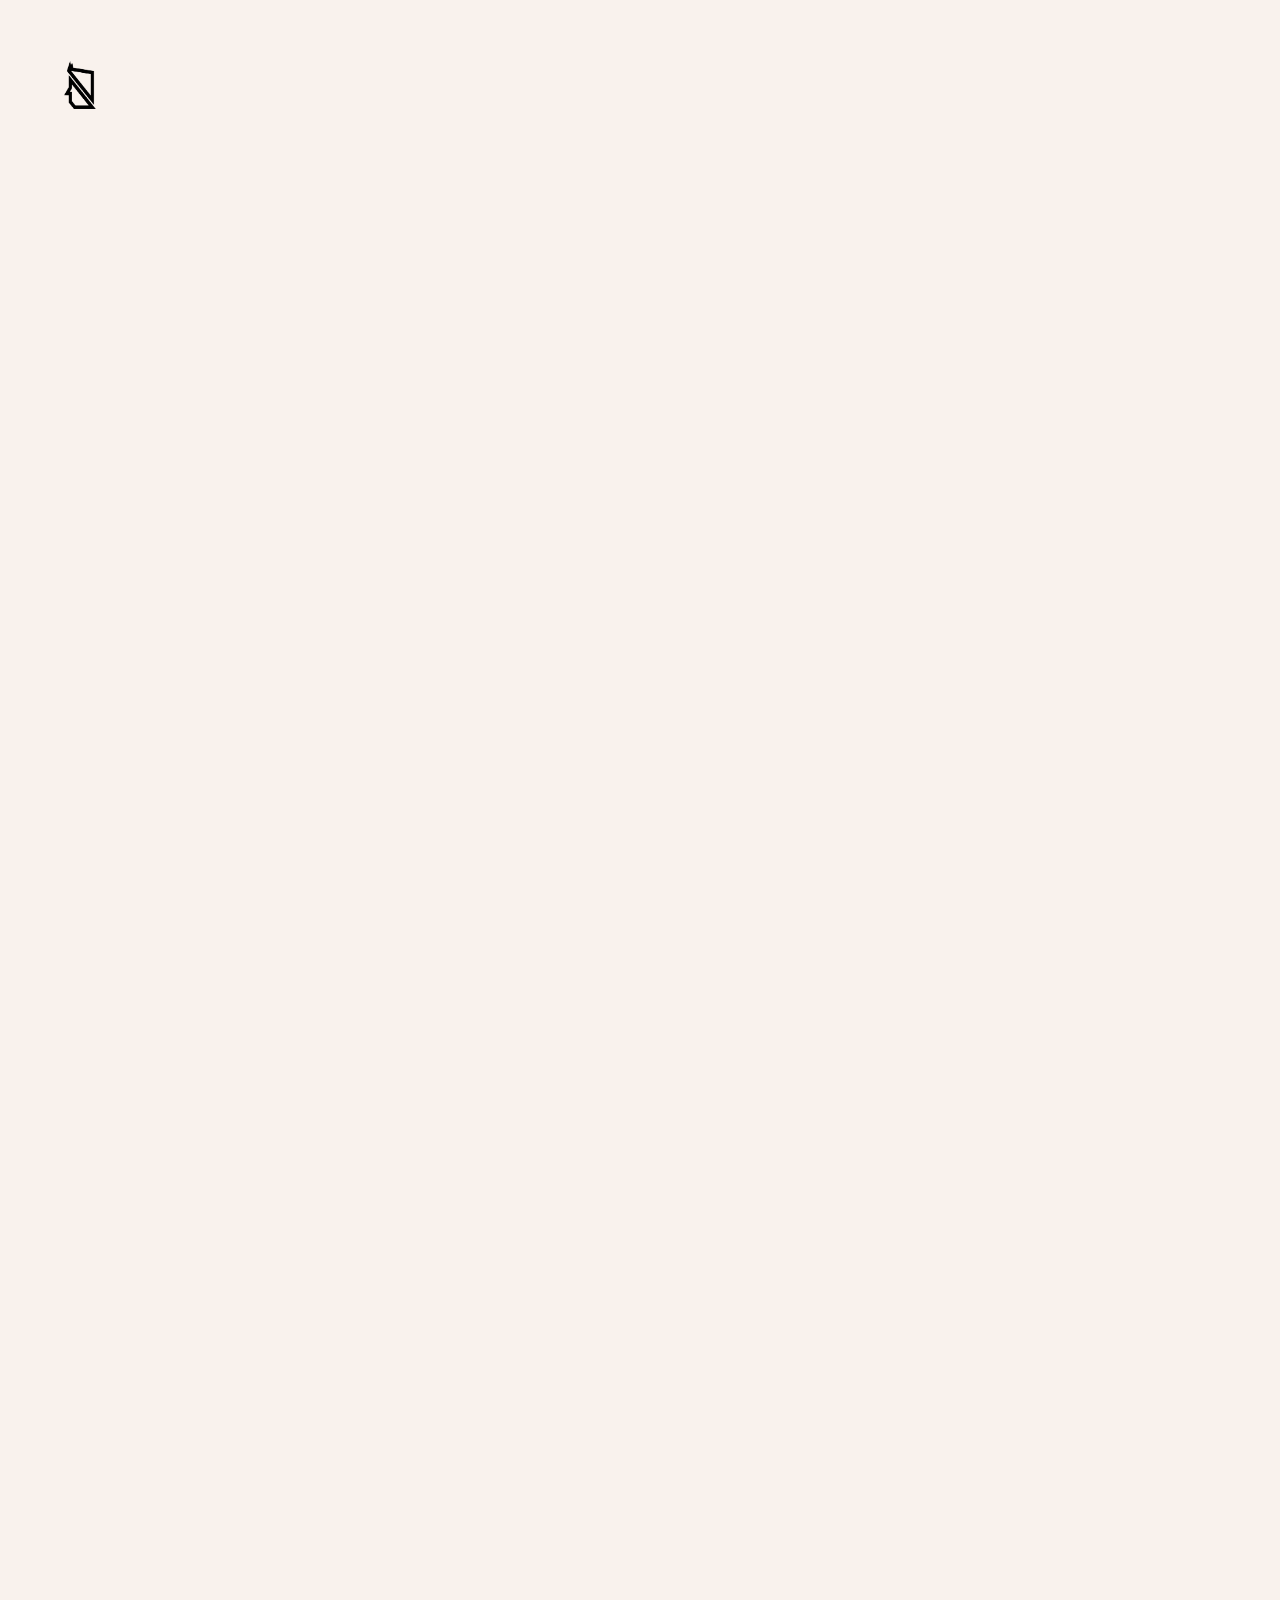
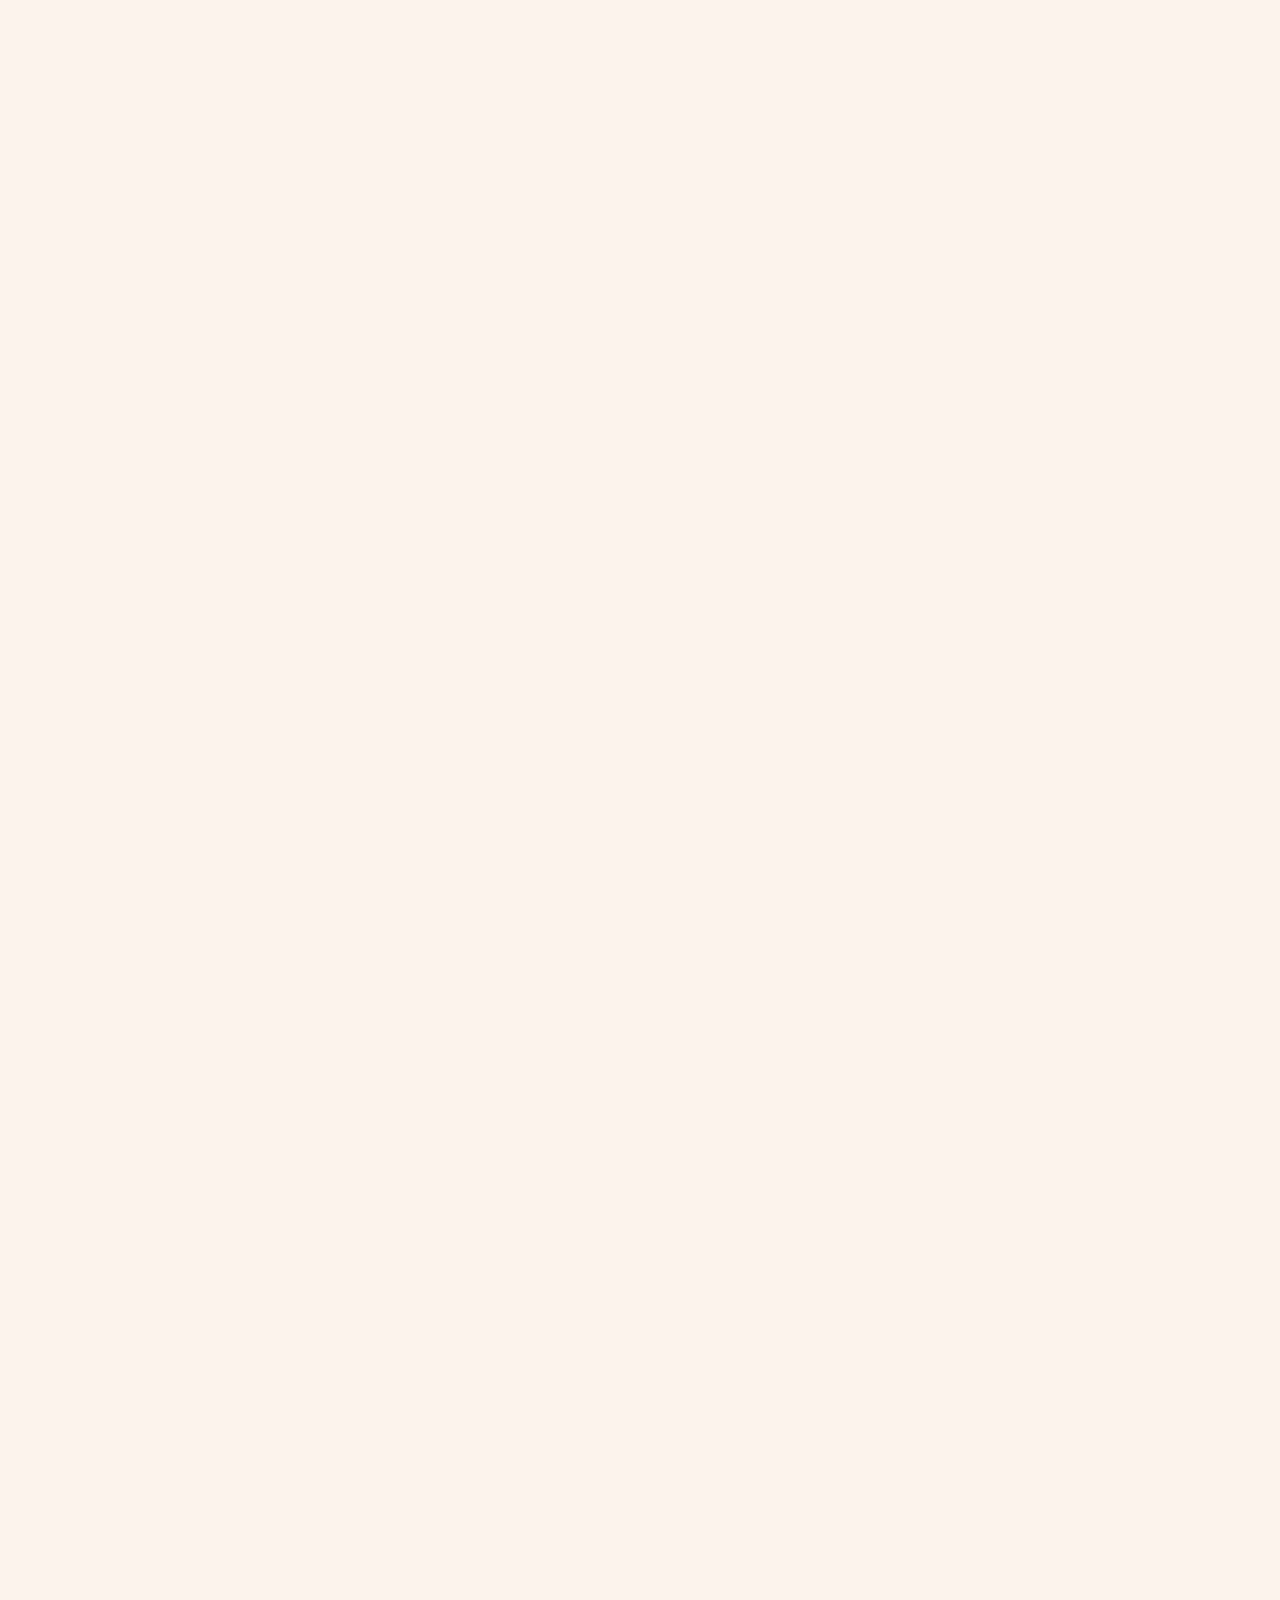
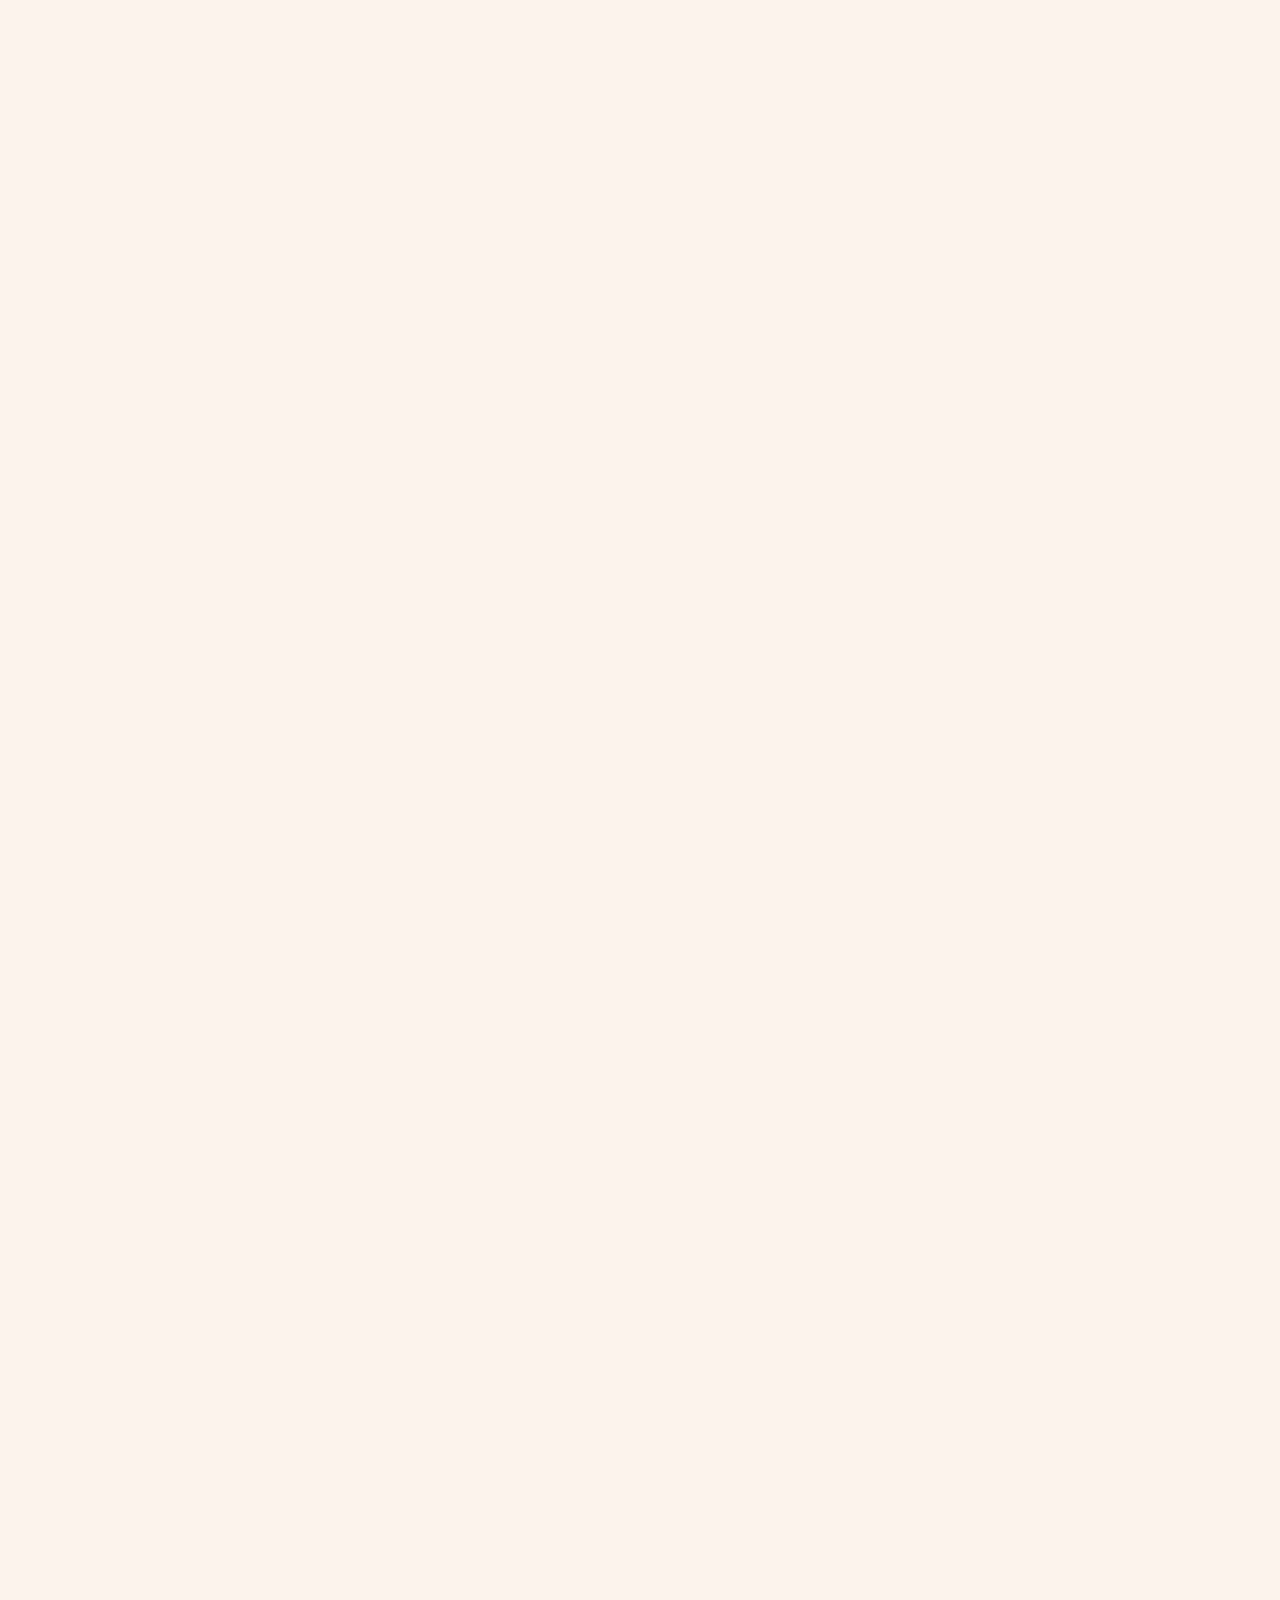
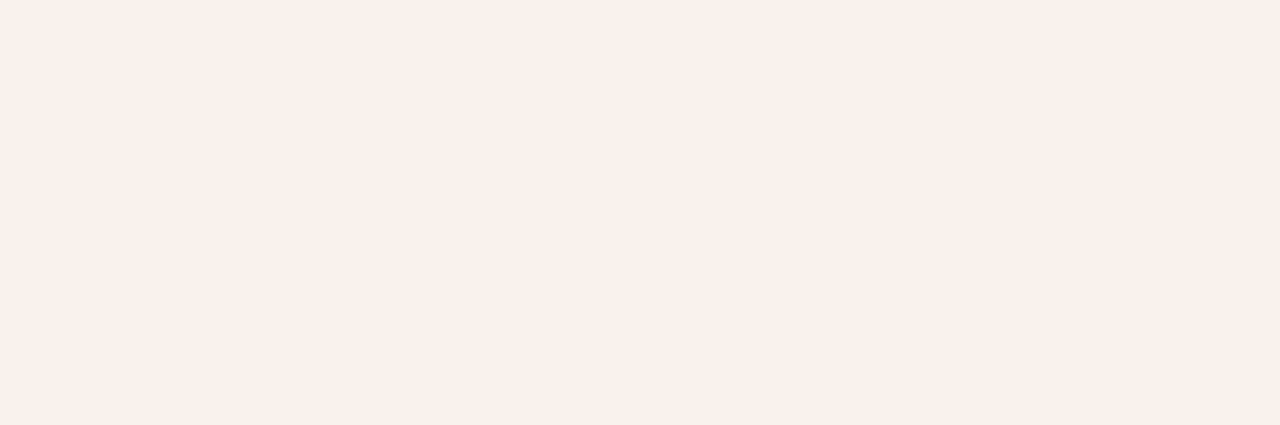
<file: index.html>
<!DOCTYPE html>
<html lang="en">
<head>
  <meta charset="UTF-8">
  <meta name="viewport" content="width=device-width, initial-scale=1.0">
  <meta http-equiv="X-UA-Compatible" content="ie=edge">
  <link rel="shortcut icon" type="image/png" href="./images/favicon.png"/>
  <link rel="stylesheet" href="css/base.css">
  <link rel="stylesheet" href="css/card.css">
  <title>Weekly Nerd - Minor Web Development - CMD Amsterdam</title>
</head>
<body>
  <header class='header'>
    <a href="./index.html">
      <div class="logo">
        <img src="./images/vanbljw.png">
        <h1>Van bljw</h1>
      </div>
    </a>

    <div class="swipe">
      <h2>Weekly Nerd</h2>
    </div>

    <p>
      This blog contains my research, notes from lectures and workshops related to the Web Development Minor I've participated in in 2020.
    </p>
  </header>
  <main>
    <section class="card-container">
      <a href="./blogs/funda.html" class="card">
        <article>
          <ul class="card__title-list">
            <li><h3>Working together</h3></li>
            <li><h3>View</h3></li>
          </ul>

          <p>Workshop at Funda</p>
          <img class="-funda" src="./images/funda-cropped.png">
        </article>
      </a>


      <a href="./blogs/sanne-t-hoofd.html" class="card">
        <article>
          <ul class="card__title-list">
            <li><h3>Playing with CSS</h3></li>
            <li><h3>View</h3></li>
          </ul>

          <p>Lecture by Sanne 't Hoofd</p>
          <img src="./images/sanne-1.gif">
        </article>
      </a>

      <a href="./blogs/programming-paradigms.html" class="card">
        <article>
          <ul class="card__title-list">
            <li><h3>Programming Paradigms</h3></li>
            <li><h3>View</h3></li>
          </ul>

          <p>Inspired by Justus Sturkenboom</p>
          <img src="./images/fp.png">
        </article>
      </a>

      <a href="./blogs/optimizing-web-fonts.html" class="card">
        <article>
          <ul class="card__title-list">
            <li><h3>Optimizing web fonts</h3></li>
            <li><h3>View</h3></li>
          </ul>

          <p>Research</p>
          <img src="./images/typography-fonts.jpg">
        </article>
      </a>

      <a href="./blogs/web-components.html" class="card">
        <article>
          <ul class="card__title-list">
            <li><h3>Web components</h3></li>
            <li><h3>View</h3></li>
          </ul>

          <p>Research</p>
          <img src="./images/web-components.png">
        </article>
      </a>

      <a href="./blogs/react.html" class="card">
        <article>
          <ul class="card__title-list">
            <li><h3>Learning React.js</h3></li>
            <li><h3>View</h3></li>
          </ul>

          <p>Research</p>
          <img src="./images/logo-og.png">
        </article>
      </a>
    </section>

    <footer>
       MIT © Leroy van Biljouw
    </footer>
  </main>
</body>
</html>
</file>
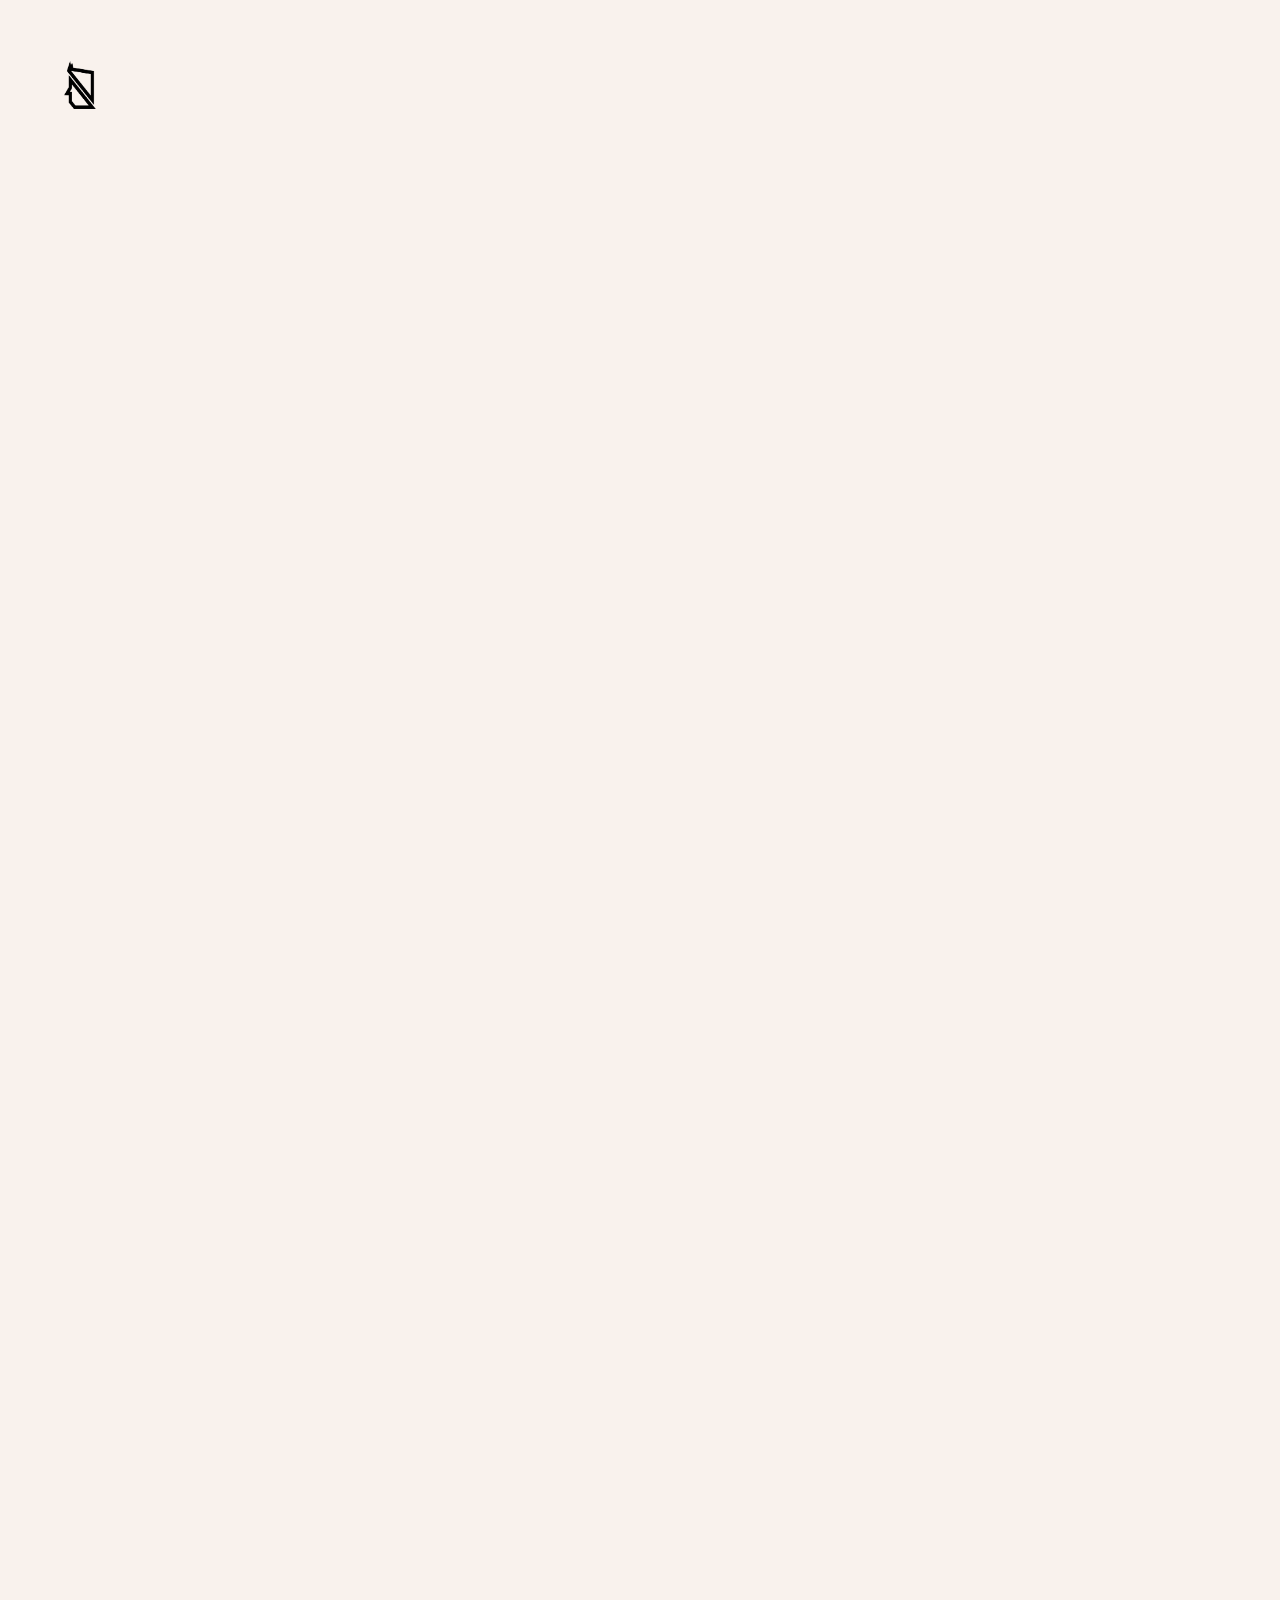
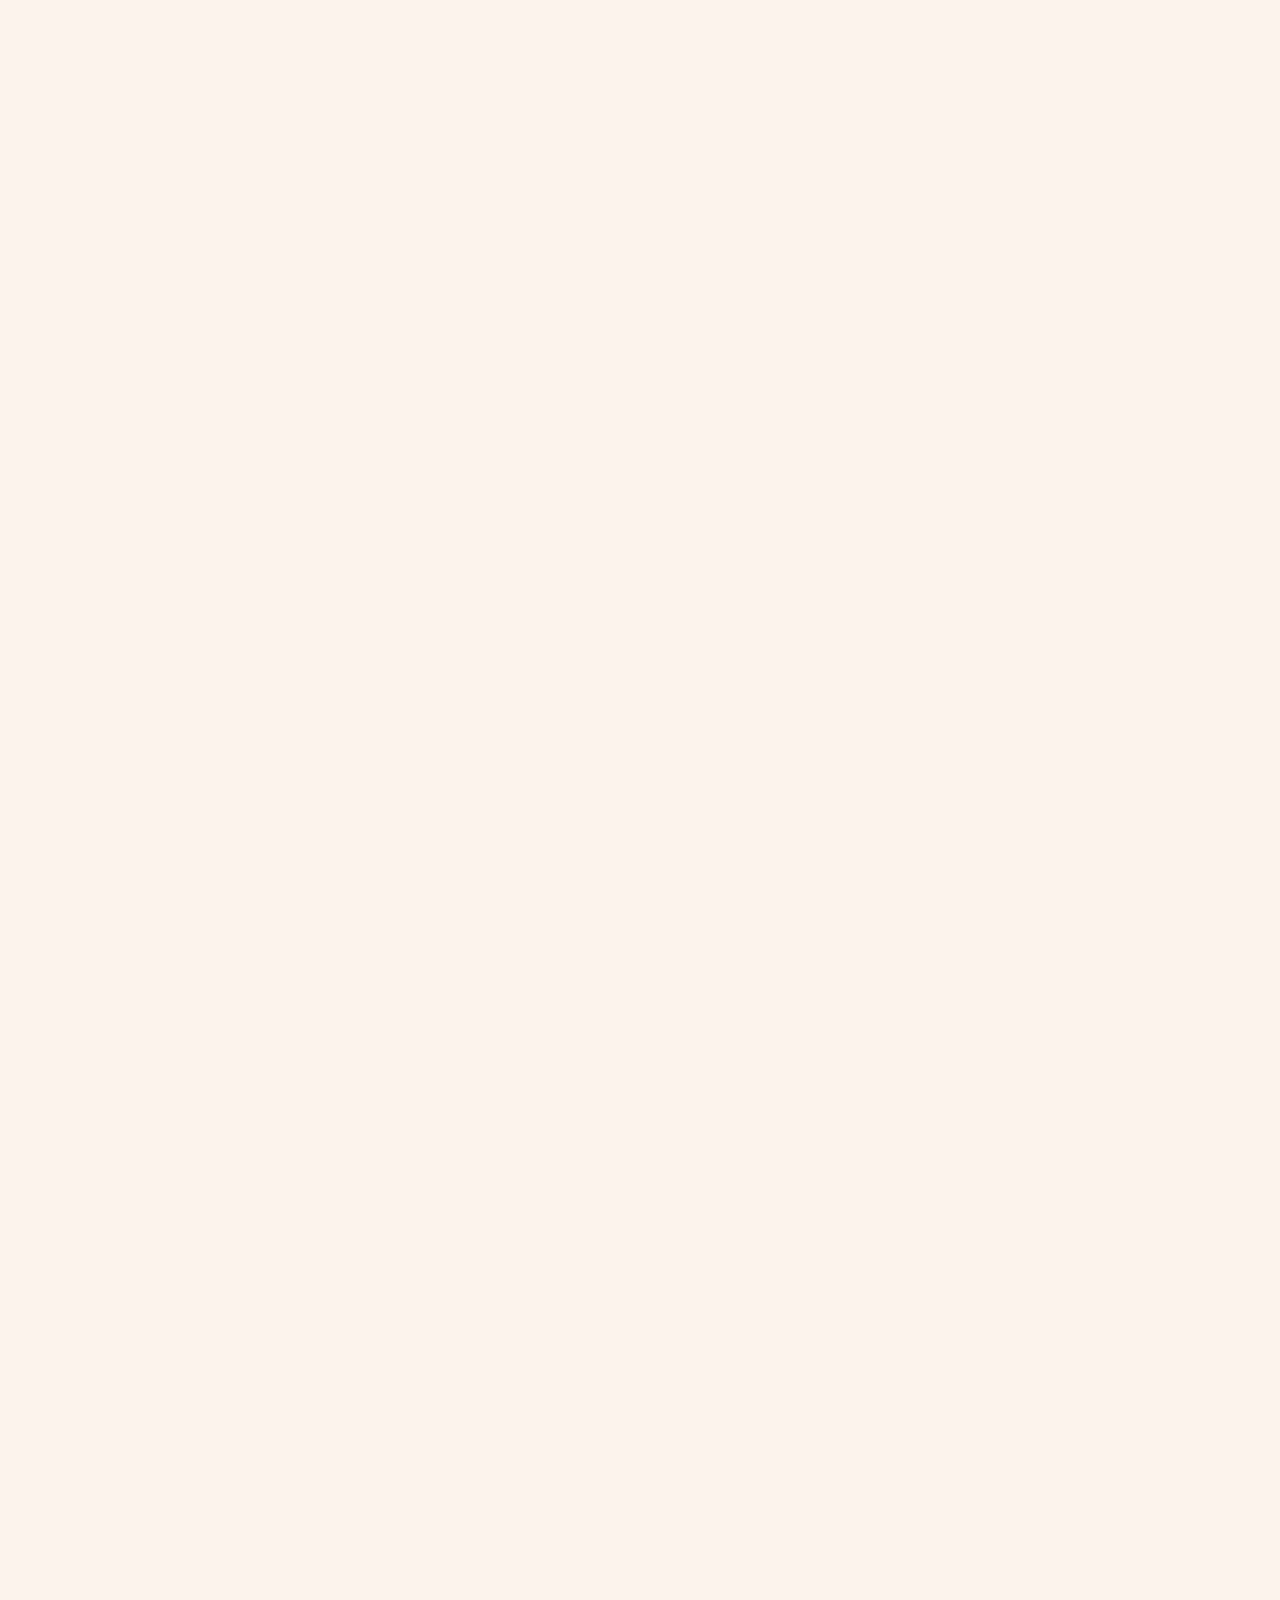
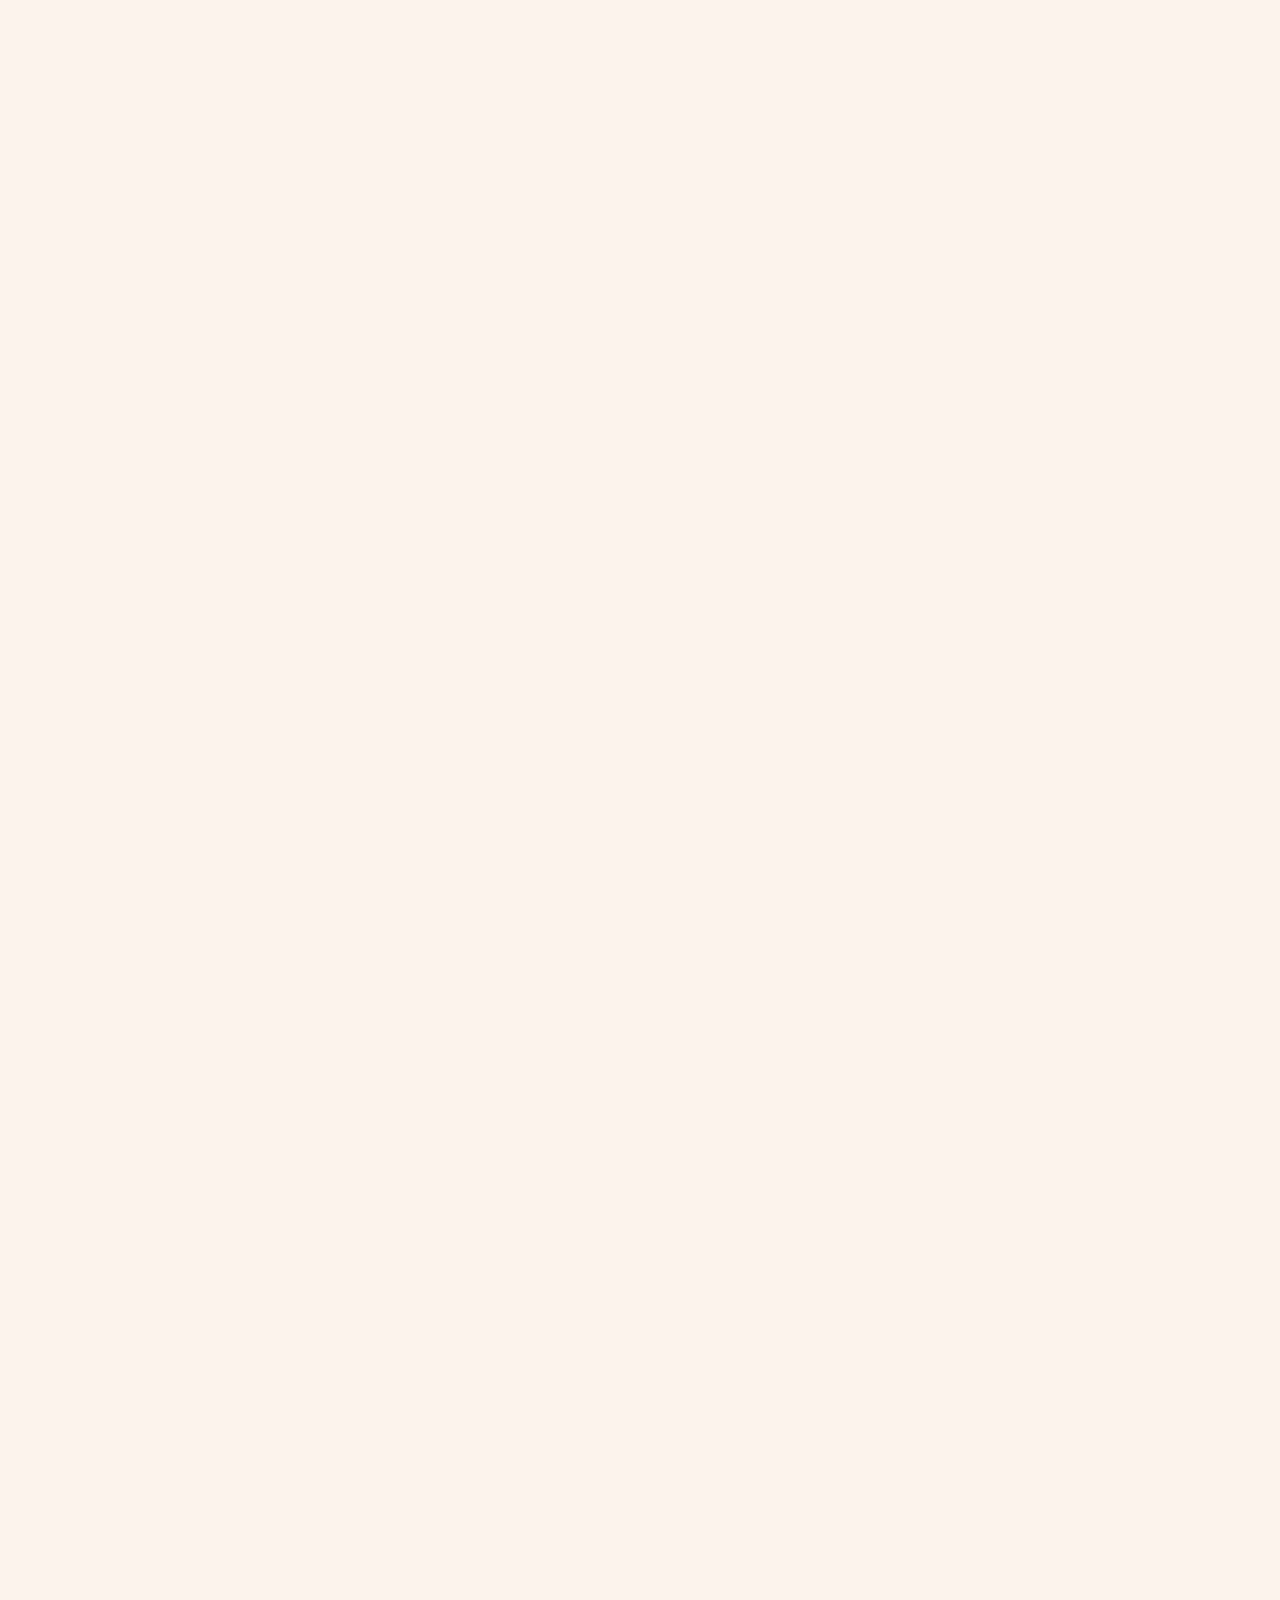
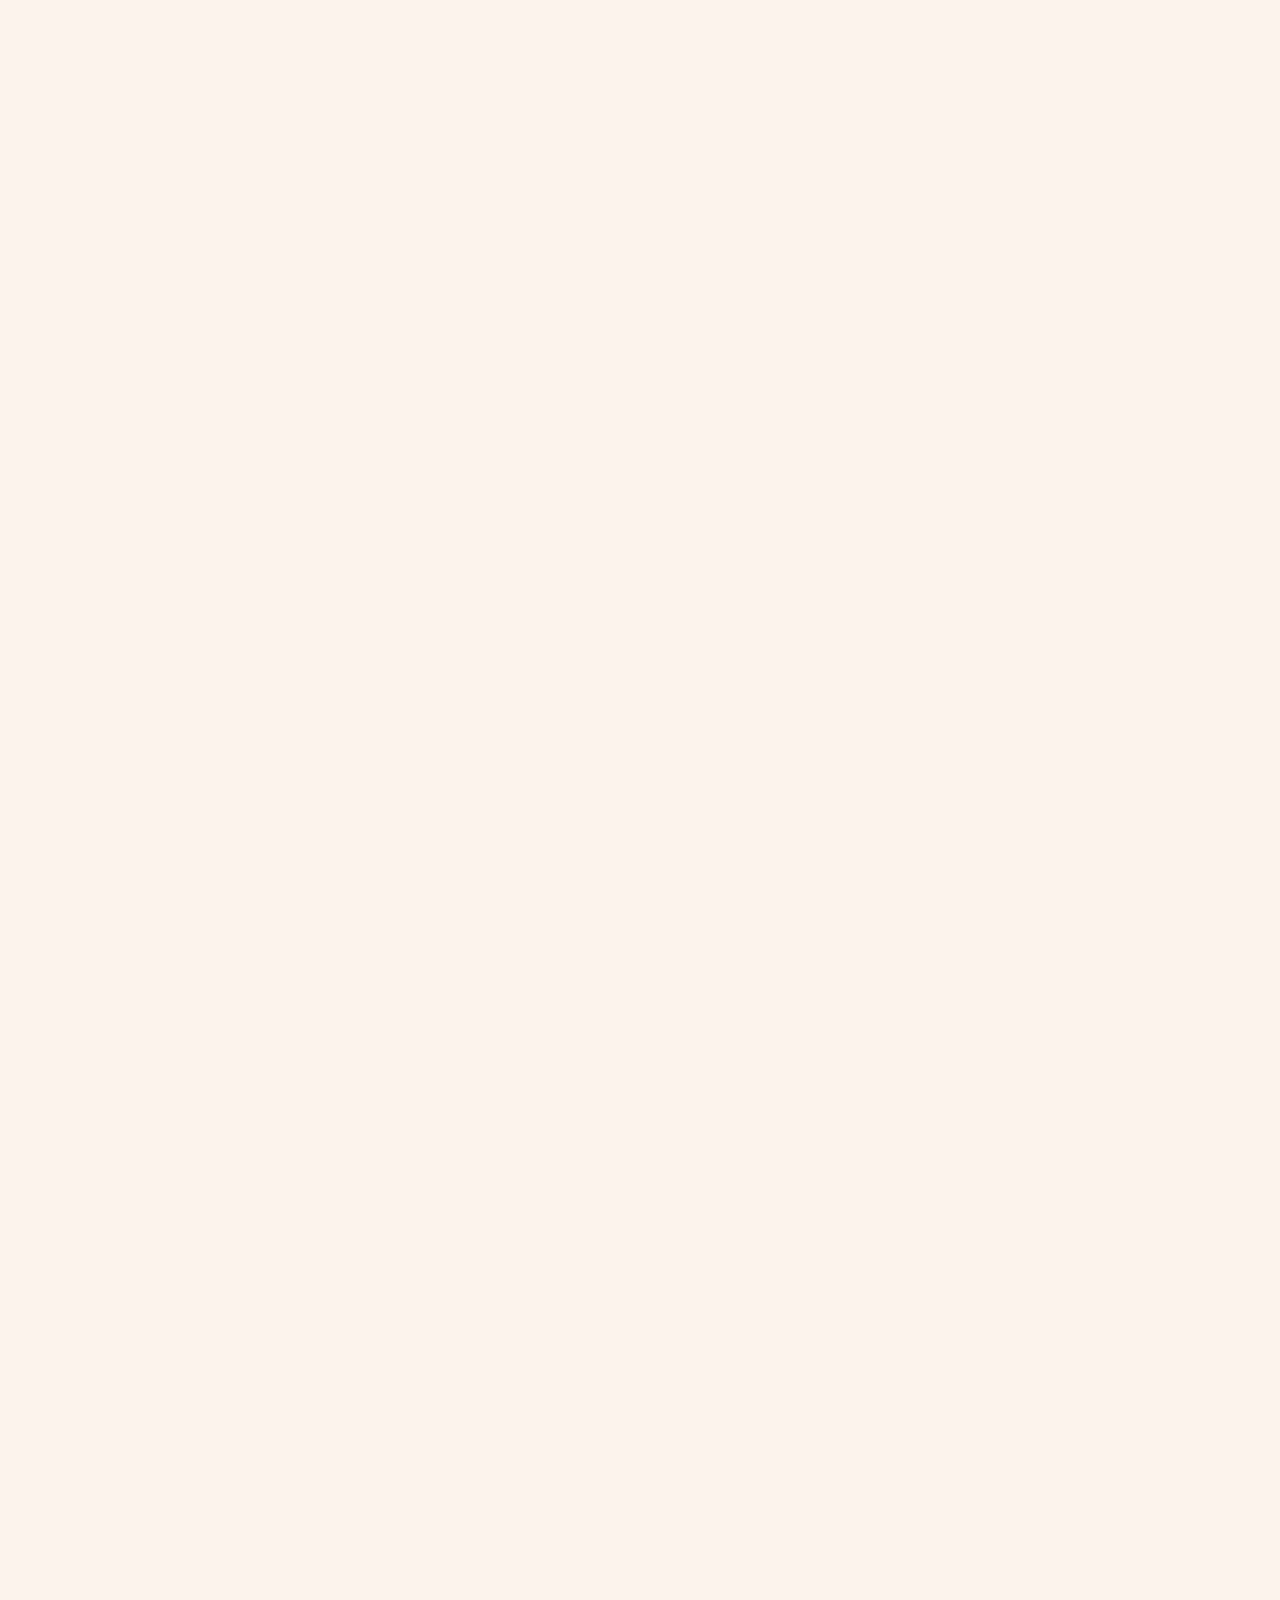
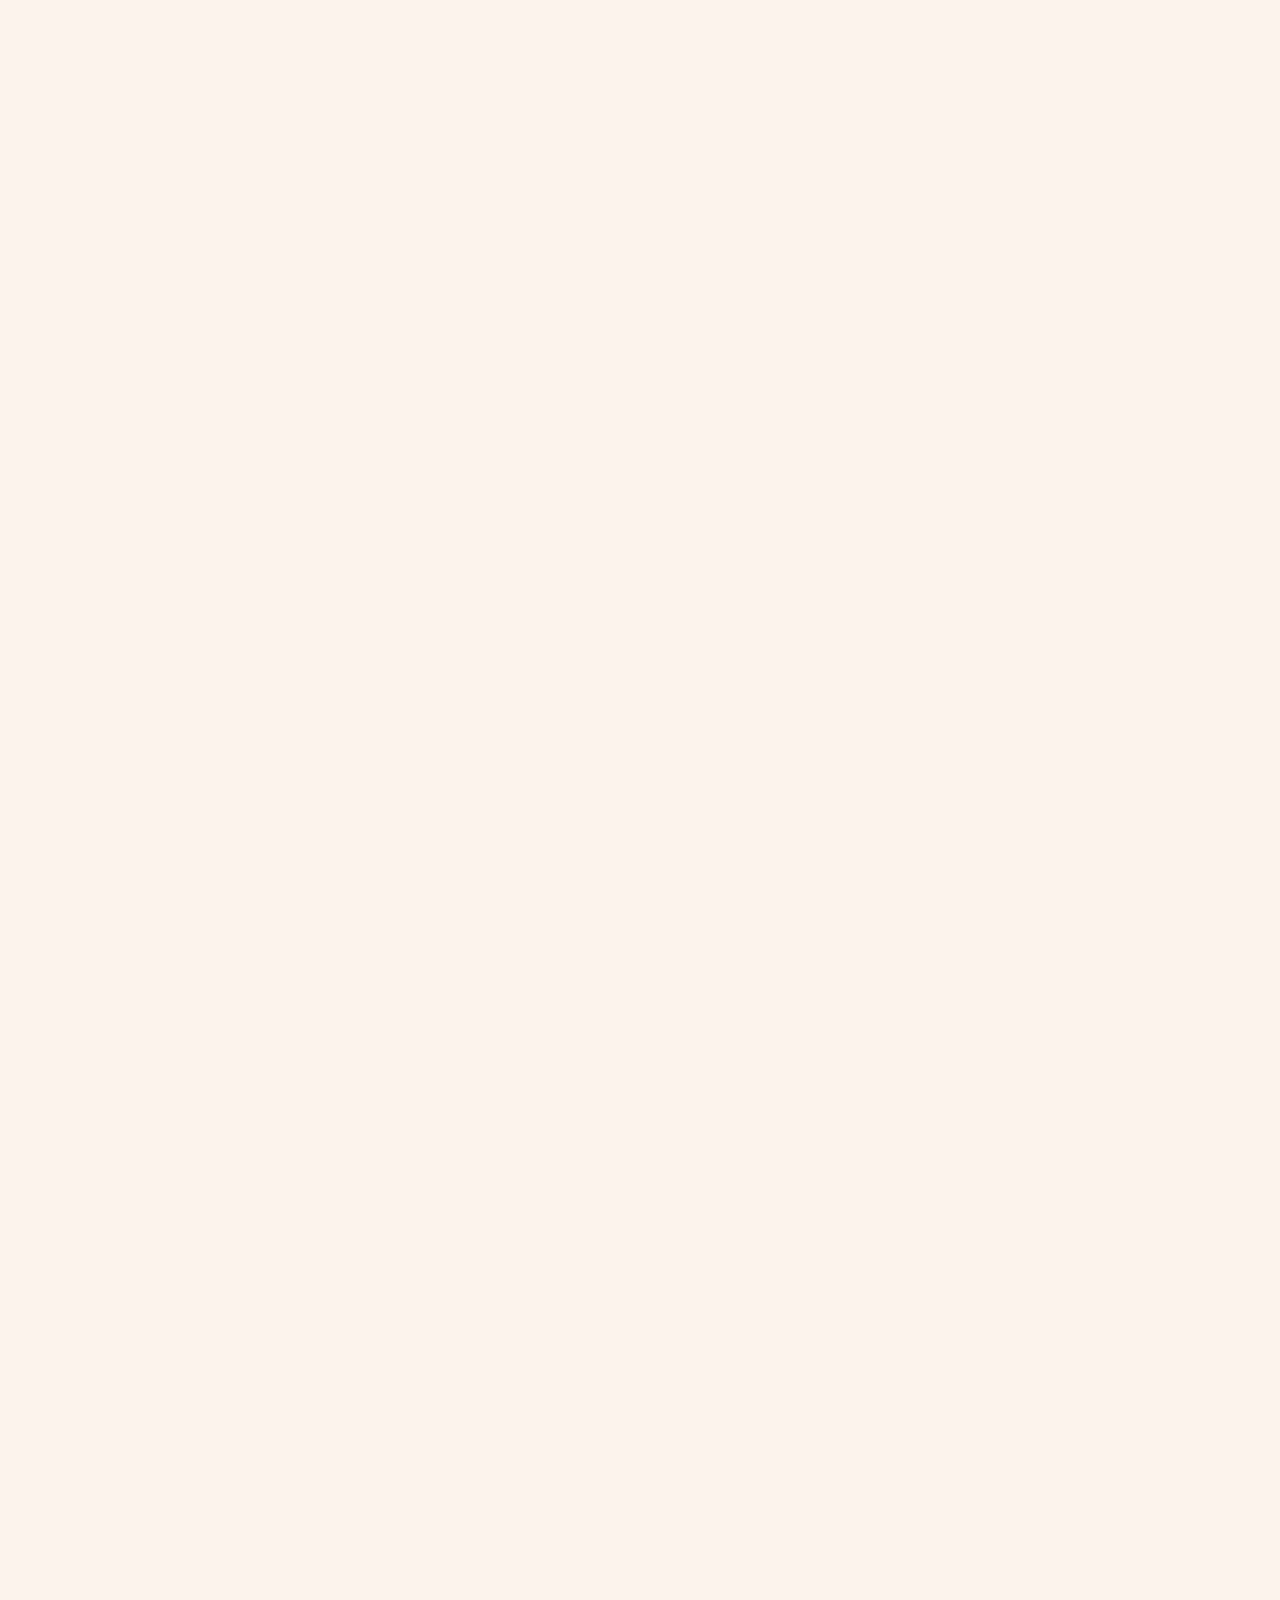
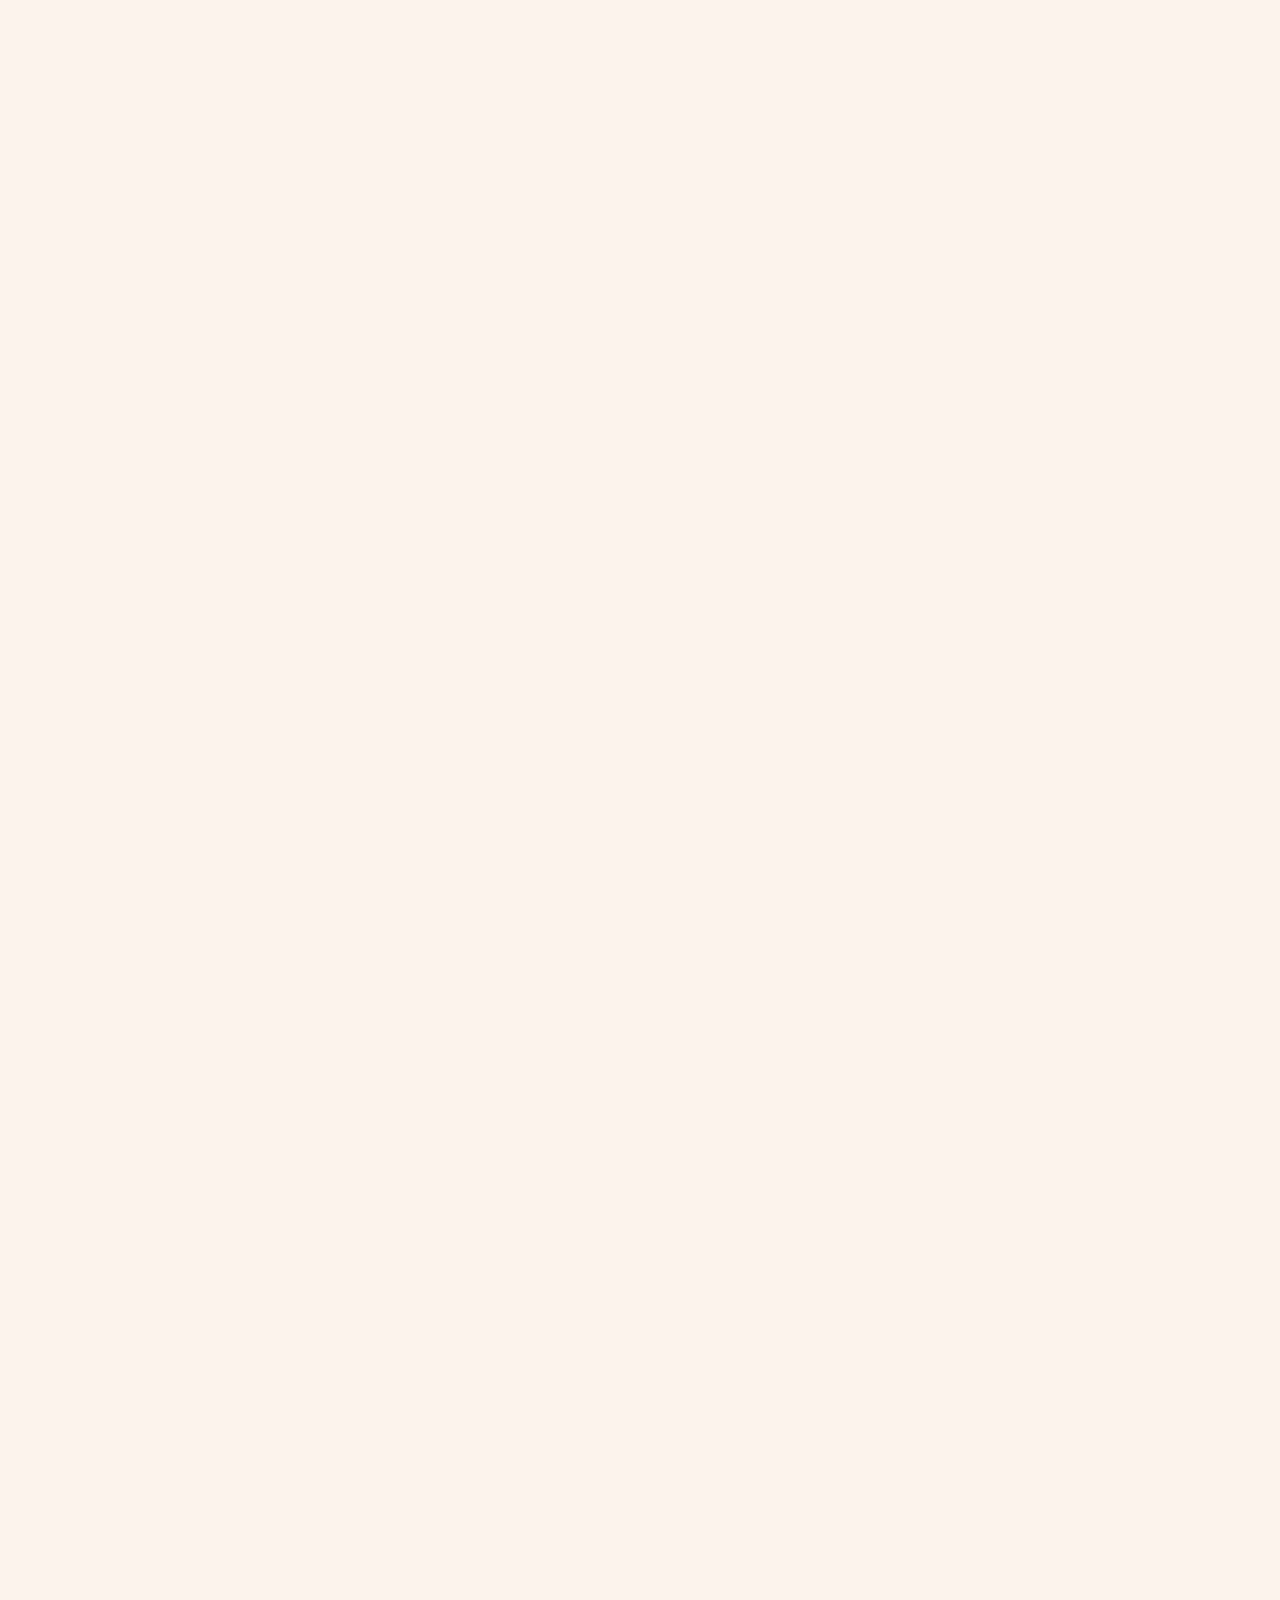
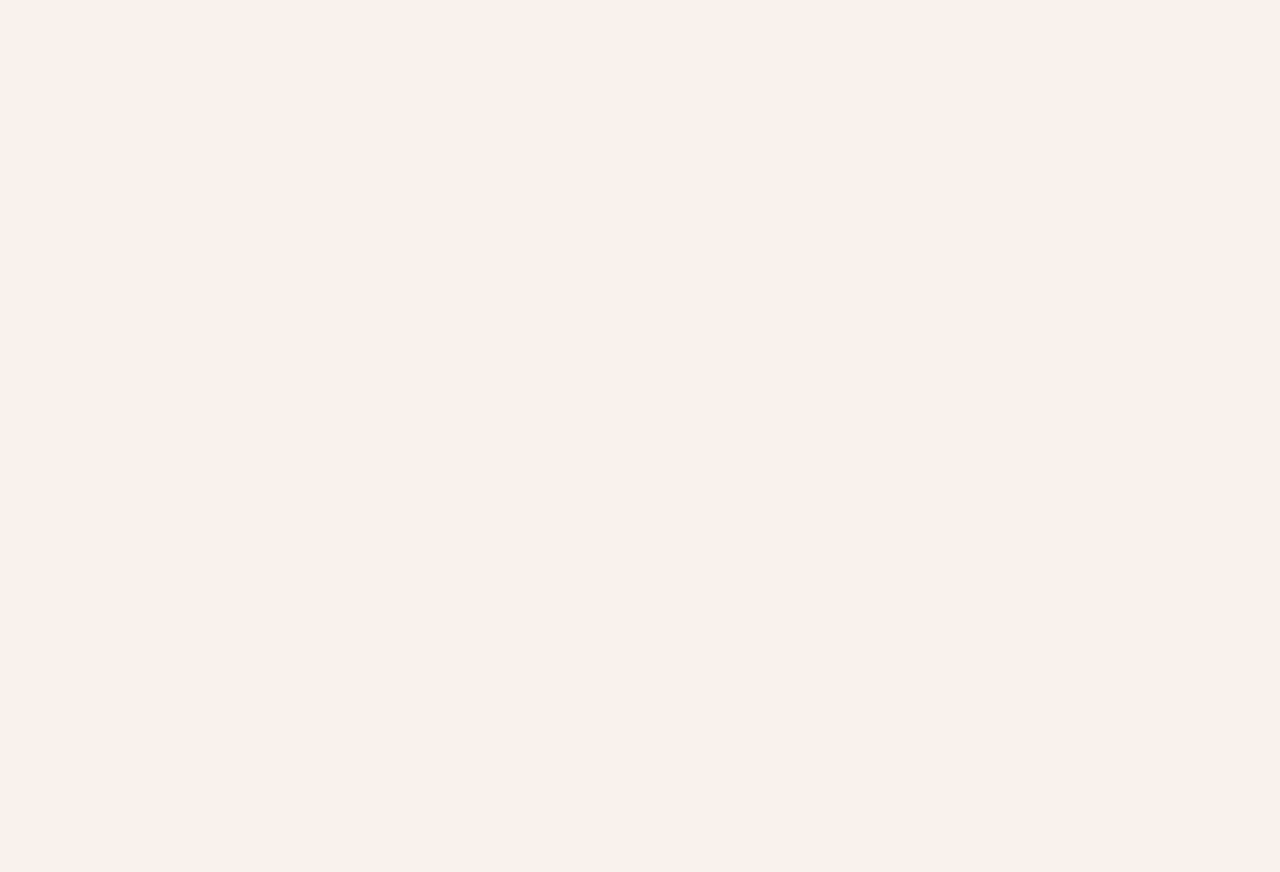
<file: blogs/optimizing-web-fonts.html>
<!DOCTYPE html>
<html lang="en">
<head>
  <meta charset="UTF-8">
  <meta name="viewport" content="width=device-width, initial-scale=1.0">
  <meta http-equiv="X-UA-Compatible" content="ie=edge">
  <link rel="shortcut icon" type="image/png" href="../images/favicon.png"/>
  <link rel="stylesheet" href="../css/base.css">
  <link rel="stylesheet" href="../css/article.css">
  <link rel="stylesheet" href="../css/card.css">
  <title>Weekly Nerd - Minor Web Development - CMD Amsterdam</title>
</head>
<body>
  <header class='header'>
    <a href="../index.html">
      <div class="logo">
        <img src="../images/vanbljw.png">
        <h1>Van bljw</h1>
      </div>
    </a>

    <div class="swipe">
      <h2>Optimizing web fonts</h2>
    </div>

    <p>
      " Webfont optimization is a critical piece of the overall performance strategy. Each font is an additional resource, and some fonts may block rendering of the text,
      but just because the page is using webfonts doesn't mean that it has to render slower. On the contrary, optimized fonts, combined with a judicious strategy for how they are
      loaded and applied on the page, can help reduce the total page size and improve page rendering times. " - <a href='https://developers.google.com/web/fundamentals/performance/optimizing-content-efficiency/webfont-optimization'>Web fundamentals</a>
    </p>
  </header>
  <main>
    <article>
      <section>
        <h3>What are web fonts?</h3>
        <p>
          When you've ever opened a document in Word or Powerpoint you must have seen the option to select several different fonts, like Times New Roman, Courier or Arial to just name a few.
          These are fonts that are installed on your computer. Some fonts are exclusive to the operating system you are running, but lots of them can be used with either a Windows or MacOS operating system.
        </p>

        <p>
          When we place this in the context of the web we have to make an important decision. Fonts that are pre-installed, (and cross-compatible) on a device are known as web-safe fonts. Selecting one of these fonts will always work, because they are already installed on your users device.
          Using these fonts is very good for your performance as well, but also can make your website feel more generic. Sometimes you look for a font that stands out from the standard fonts.
        </p>

        <p>
          Thats where web fonts come in. Web fonts are custom fonts anyone can create or licensed from another creator. Using a web-font requires the browser to download the font, before they can be displayed.
        </p>
      </section>

      <section>
        <h3>The issue with web fonts</h3>
        <p>
          Web fonts are great for making a unique website that looks great, but come at a big performance cost, especially when you want to use multiple web fonts together. Your browser easily needs to download multiple MB's to just download a single font.

          <blockquote>
            Each font you use is an additional resource that visitors must download when accessing your site,
            adding to the time it takes to load your pages. " - <a href='https://wp-rocket.me/blog/guide-web-font-optimization/'>WP Rocket</a>
          </blockquote>
        </p>

        <p>
          Web apps in general make a lot of requests nowadays. Every pages has a median of 70 requests per page load. Every newly used web font adds 1 extra request to the load time. - <a href="https://httparchive.org/reports/state-of-the-web?start=latest#fonts">http archive</a>.

          <img src="../images/d777a760e10ac303bc2a197dbce81421.png">
        </p>
      </section>

      <section>
        <h3>Optimizing web fonts</h3>
        <p>

        </p>

        <section>
          <h4>The render tree</h4>
          <p>
            By default, fonts are only rendered when the render tree is completely constructed.

            <blockquote>
              Lazy loading of fonts carries an important hidden implication that may delay text rendering: the browser must construct the render tree, which is dependent on the DOM and CSSOM trees,
              before it knows which font resources it needs in order to render the text. As a result, font requests are delayed well after other critical resources,
              and the browser may be blocked from rendering text until the resource is fetched.
            </blockquote>

            <img src="../images/render-tree.png">
          </p>
          <p>
            Web fonts are rendered after the Document Object Model (DOM) is fully constructed, requests for the CSS, JS and other resources are dispatched. After thate The CSS Object Model (CSSOM)
            will be constructed and it will combine it with the DOM to construct the render tree. Now finally the requests are sent for the web fonts and the first content is painted on the page.
            If the font is not yet available, you won't see anything. When it does finally paint the pixels you will see the fallback text gets replaced by the web font.
          </p>
        </section>

        <section>
          <h4>Preloading web fonts</h4>
          <p>
            It's possible to trigger a request early in the critical rendering path, without needing to load the CSSOM. This can be done using a new feature by adding the following HTML to your head.
            <pre>
              <code>
&lt;link rel="preload"&gt;
              </code>
            </pre>
            Not all browsers support this feature however, so use with care.
          </p>
        </section>

        <section>
          <h4>Specifying fallbacks</h4>
          <p>
            When a font takes more time to load then usual you can specify what the browser should do when the time for the download times out. A request for a font usually times out after 3 seconds, but this might differ per browser.
          </p>


          <h5>The font display timeline</h5>
          <p>
            Font display specifies how a font file is loaded and displayed by the browser. The font display timeline can be devided into three periods.

            <ol>
              <li>
                <em>The font block period</em> - When a font is not loaded, every element that tries to use the font must use an invisible font instead. When the font is successfully loaded during this period the elements will start using the font as normal.
              </li>
              <li>
                <em>The font swap period</em> - When the font is not loaded, every element that tries to use this font must instead use a fallback font instead. When the font is successfully loaded during this period the elements will start using the font as normal.
              </li>
              <li>
                <em>The font failure period</em> -  When the font is not loaded, The font will be marked as failed and every alement that tried to use this font will use a fallback instead. When the font is successfully loaded during this period the elements will start using the font as normal.
              </li>
            </ol>

            <pre>
              <code>
@font-face {
  font-family: 'Futura';
  font-display: auto; /* or block, swap, fallback, optional */
  src: url('../fonts/futura/Futura-book')
}
              </code>
            </pre>
          </p>
        </section>

        <section>
          <h4>Give priority to your local fonts</h4>
          <p>
            When you already have a web font installed it doesn't make much sense to download it again. When adding font-faces you can specify which local font you want to use first, If the user doesn;t have it installed it can still download it as usual. Let's take the code I've posted above and
            modify it a bit to first take the local font.

            <pre>
              <code>
  @font-face {
    local('Futura Book'),
    font-family: 'Futura';
    font-display: auto; /* or block, swap, fallback, optional */
    src: url('../fonts/futura/Futura-book.woff2')
  }
              </code>
            </pre>

            Now that will definitely improve load time for user who have this font already installed.
          </p>
        </section>

        <section>
          <h4>Use an optimized font format</h4>
          <p>
            Using the right font format speeds up load time for your font. The problem here is that not all font formats have support on all browsers, so you need to make sure you provide fallbacks for when the faster font format is not supported.
            There are four font formats to look at:

            <ul>
              <li>
                <em>Embedded Open Type (.eot)</em> - Designed by Microsoft, only IE support.
              </li>
              <li>
                <em>True Type Font (.ttf)</em> - Very old format (1980's), has partial IE support.
              </li>
              <li>
                <em>Web Open Font Format (.woff)</em> - Developed in 2009, which is essentially OpenType or TrueType with compression and additional metadata, has widespread support but is not available in some older browsers.
              </li>
              <li>
                <em>Web Open Font Format 2 (.woff2)</em> - Improvement on WOFF 1 that has an average 30% reduction in file size. Many browsers still need to support it.
              </li>
            </ul>
          </p>
        </section>

        <section>
          <h4>Use a font loading API</h4>
          <p>
            And now you think you're set. You've added all the optimizations using smart HTML and CSS to speed up load time for your web fonts. Or so you though, because with JS there are more opportunities on the horizon.
            Font loading API's come with their own scripting interface that can define and manipulate CSS font faces, track their download progress, and override their default lazyload behavior. The code below immediately fetches the font.

            <pre>
              <code>
const font = new FontFace("Futura", "url(./fonts/futura-book.woff2)", {
  style: 'normal', unicodeRange: 'U+000-5FF', weight: '400'
});

// don't wait for the render tree, initiate an immediate fetch!
font.load().then(function() {
  // apply the font (which may re-render text and cause a page reflow)
  // after the font has finished downloading
  document.fonts.add(font);
  document.body.style.fontFamily = "Futura, serif";

  // OR... by default the content is hidden,
  // and it's rendered after the font is available
  const content = document.getElementById("content");
  content.style.visibility = "visible";

  // OR... use your own render strategy!
});
              </code>
            </pre>

            <small>
              Code modified from: https://developers.google.com/web/fundamentals/performance/optimizing-content-efficiency/webfont-optimization
            </small>
          </p>
        </section>

        <section>
          <h4>Add some proper caching</h4>
          <p>
            Web fonts are pretty much static files that aren't frequently updated. Because you don't have to download it again it will limit the amount of total requests on your page.
            If you already are using a service worker, you can modify it to also cache web fonts. I've written more about caching web fonts in a previous readme from one of my previous projects. It can be found <a href="https://github.com/SqueezyDough/progressive-web-apps-1920">on my repo</a>.
          </p>
        </section>
      </section>

      <section>
        <h3>Conclusion</h3>
        <p>
          Optimizing web fonts is very important if you strive to a performant website. Understanding how en when fonts are being rendered is only the first step of the solution. Optimizing web fonts includes lots of different approaches that
          ultimately makes it a complex issue. I've tried to provide some simple solutions that will definitely speed up your load time, but do understand there is much more I haven't covered yet.
        </p>
      </section>
    </article>

    <section>
      <h3>Sources</h3>
      <ul>
        <li>
          <a href="https://wp-rocket.me/blog/guide-web-font-optimization/">WP rocket</a>
        </li>
        <li>
          <a href="https://developers.google.com/web/fundamentals/performance/optimizing-content-efficiency/webfont-optimization">Web fundamentals</a>
        </li>
        <li>
          <a href="https://www.bigcommerce.com/ecommerce-answers/what-browser-cache-and-why-it-important/">eCommerce</a>
        </li>
        <li>
          <a href="https://css-tricks.com/almanac/properties/f/font-display/">CSS tricks</a>
        </li>
      </ul>
    </section>

    <section class="next-up">
      <h3>Next up</h3>
      <a href="./web-components.html" class="card -next">
        <article>
          <ul class="card__title-list">
            <li><h3>Optimizing web fonts</h3></li>
            <li><h3>View</h3></li>
          </ul>

          <p>Research</p>
          <img src="../images/web-components.png">
        </article>
      </a>
    </section>

    <footer>
       MIT © Leroy van Biljouw
    </footer>
  </main>
</body>
</html>
</file>
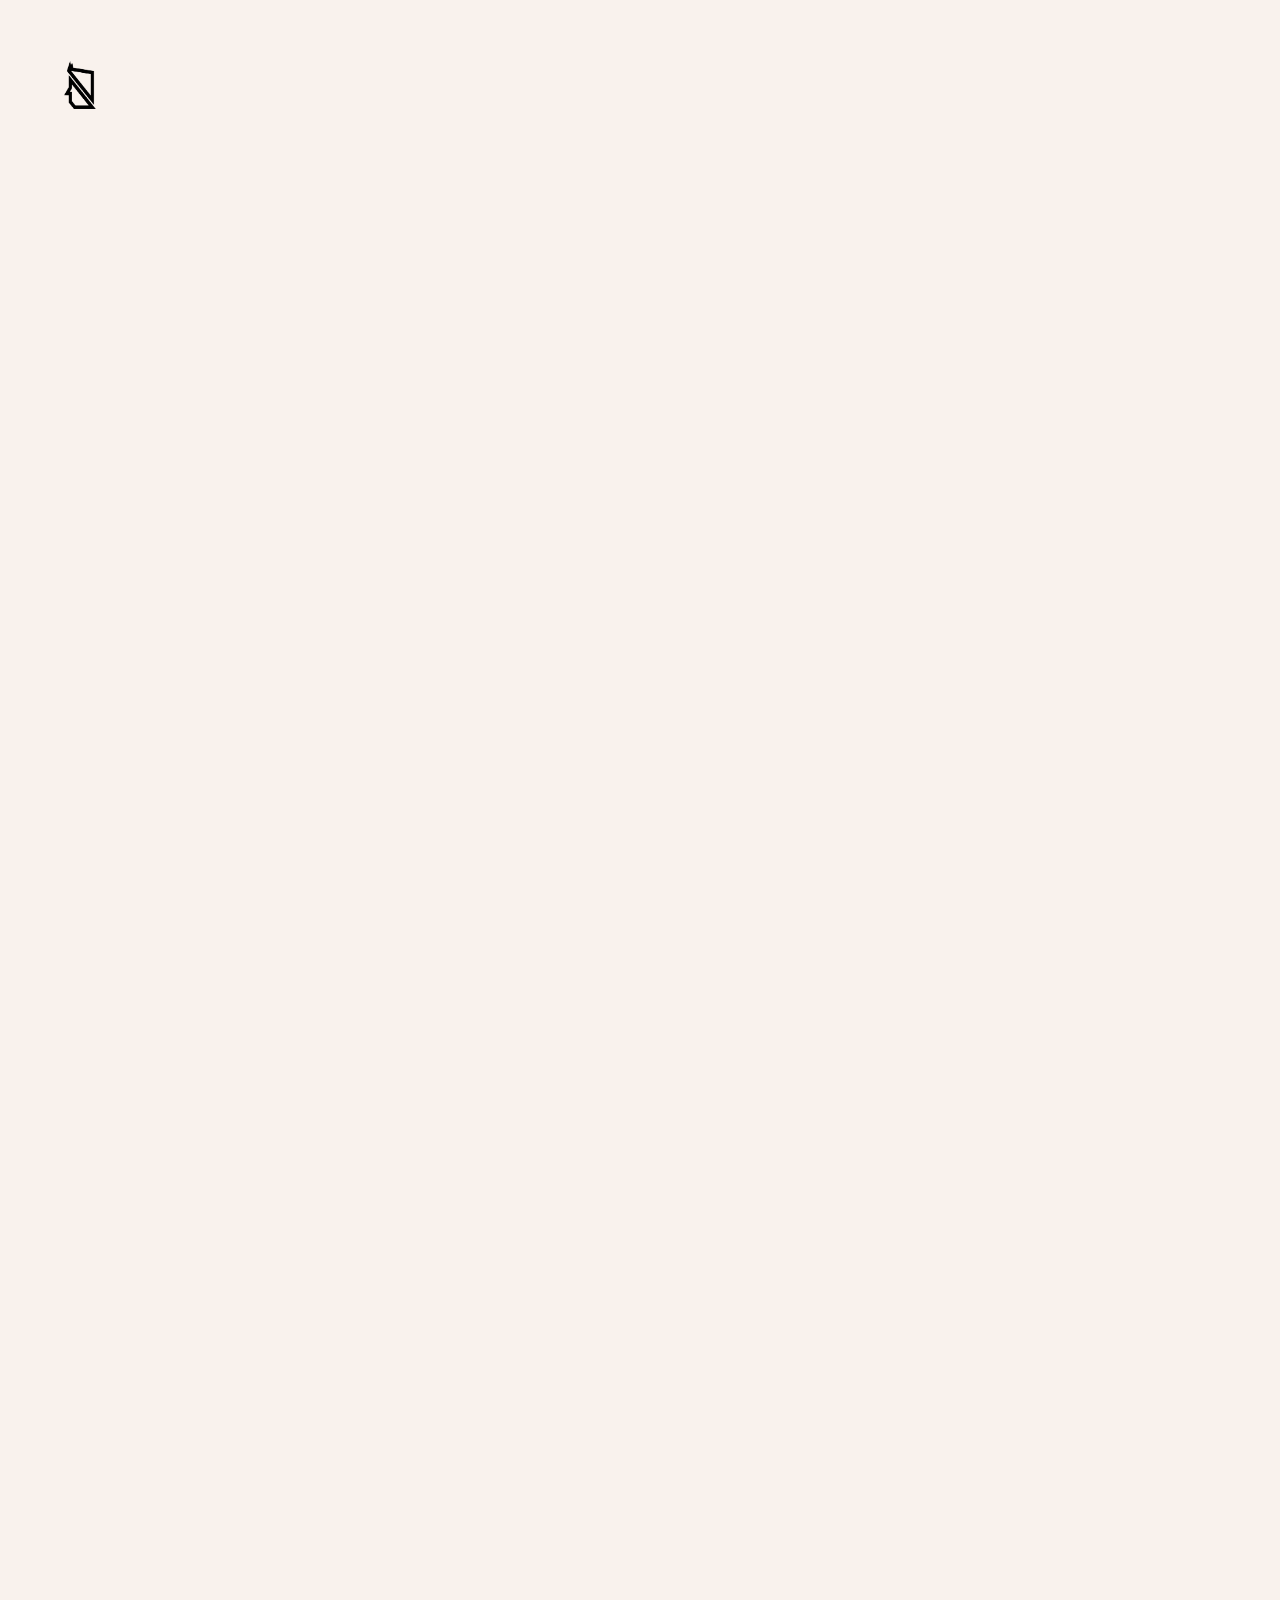
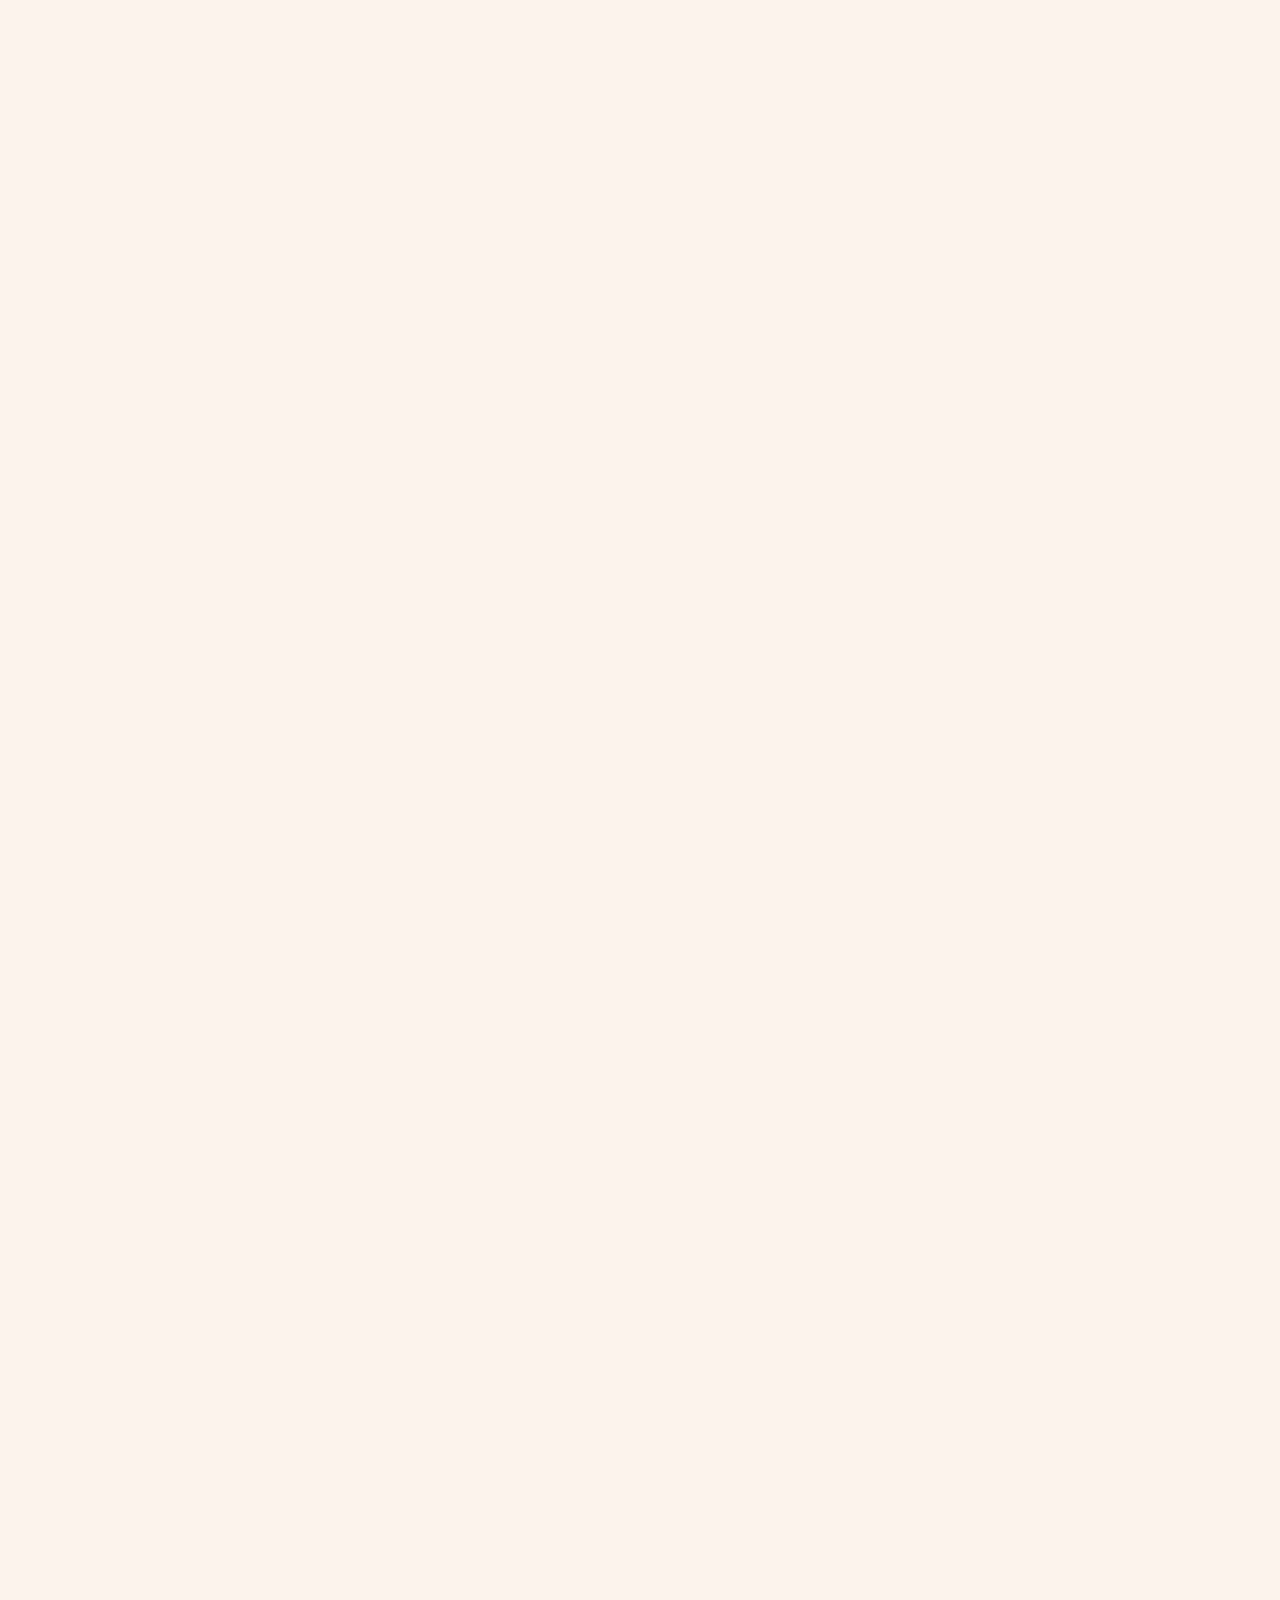
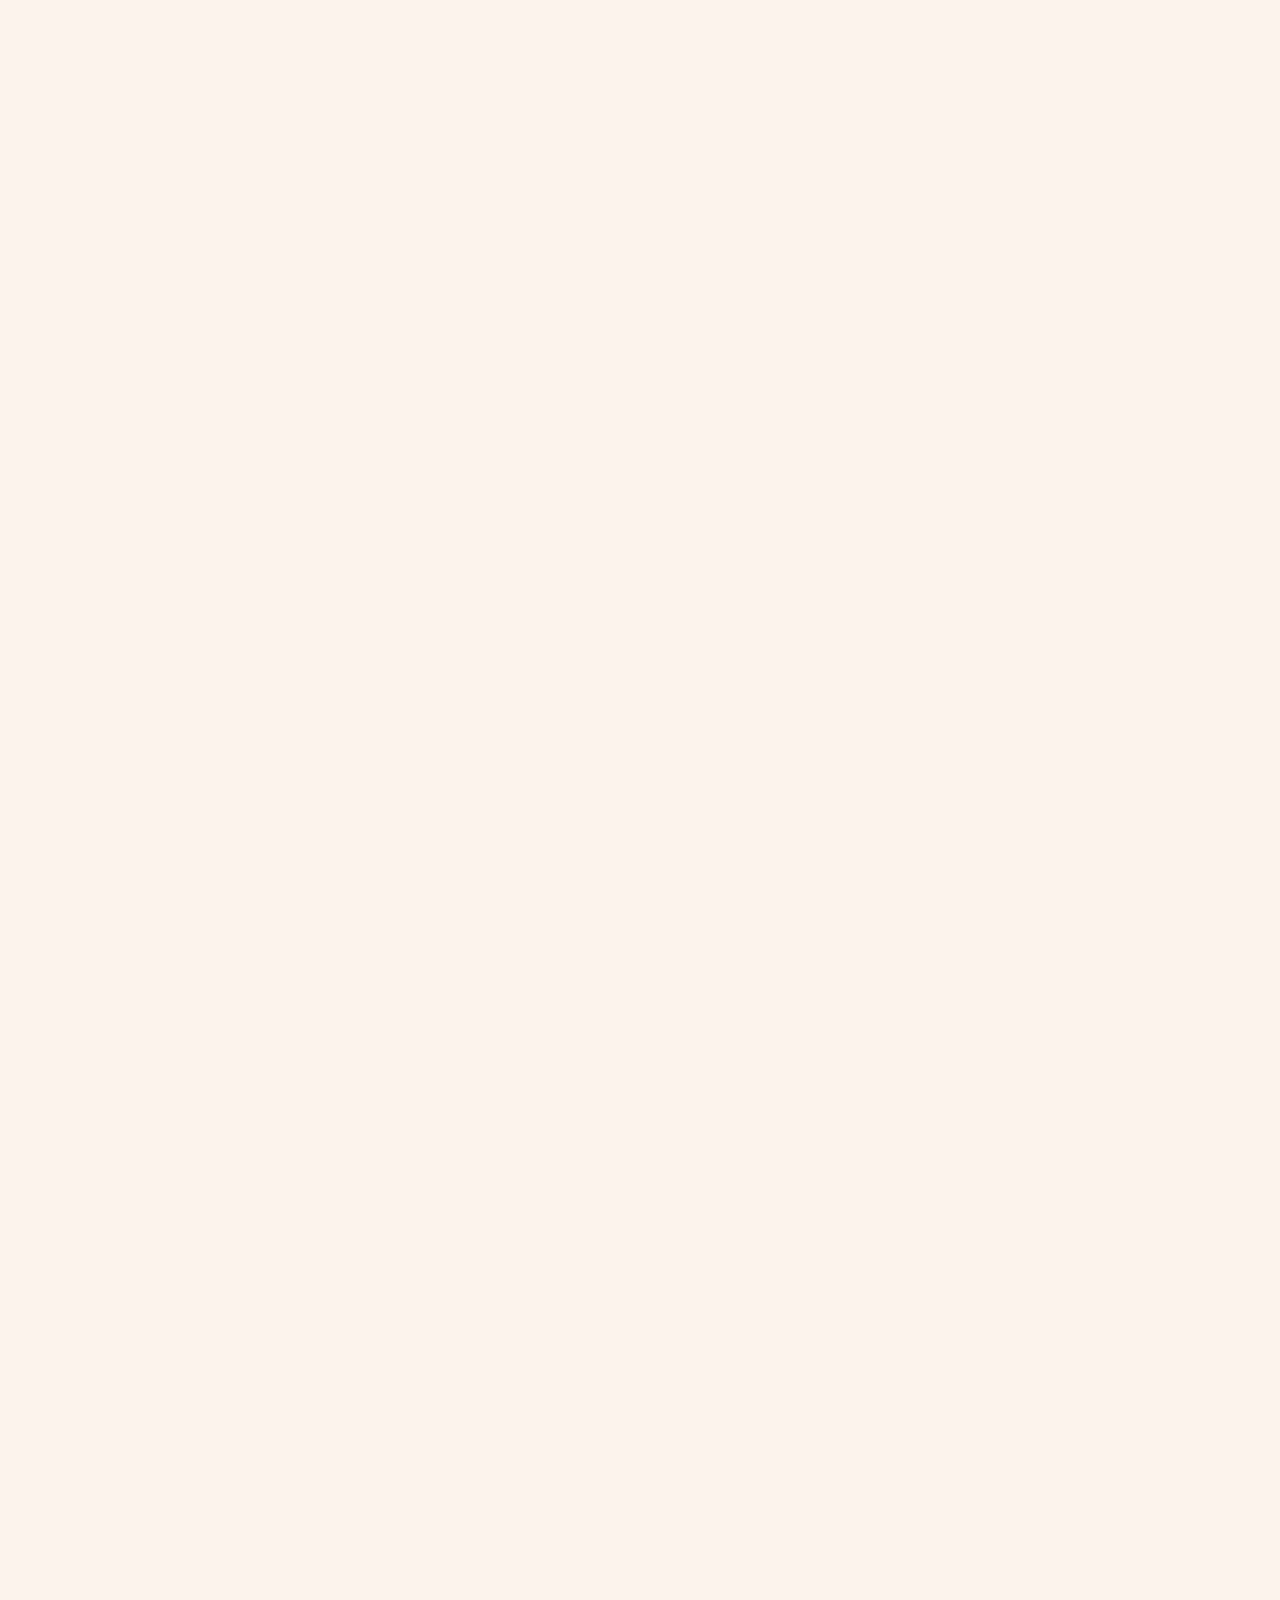
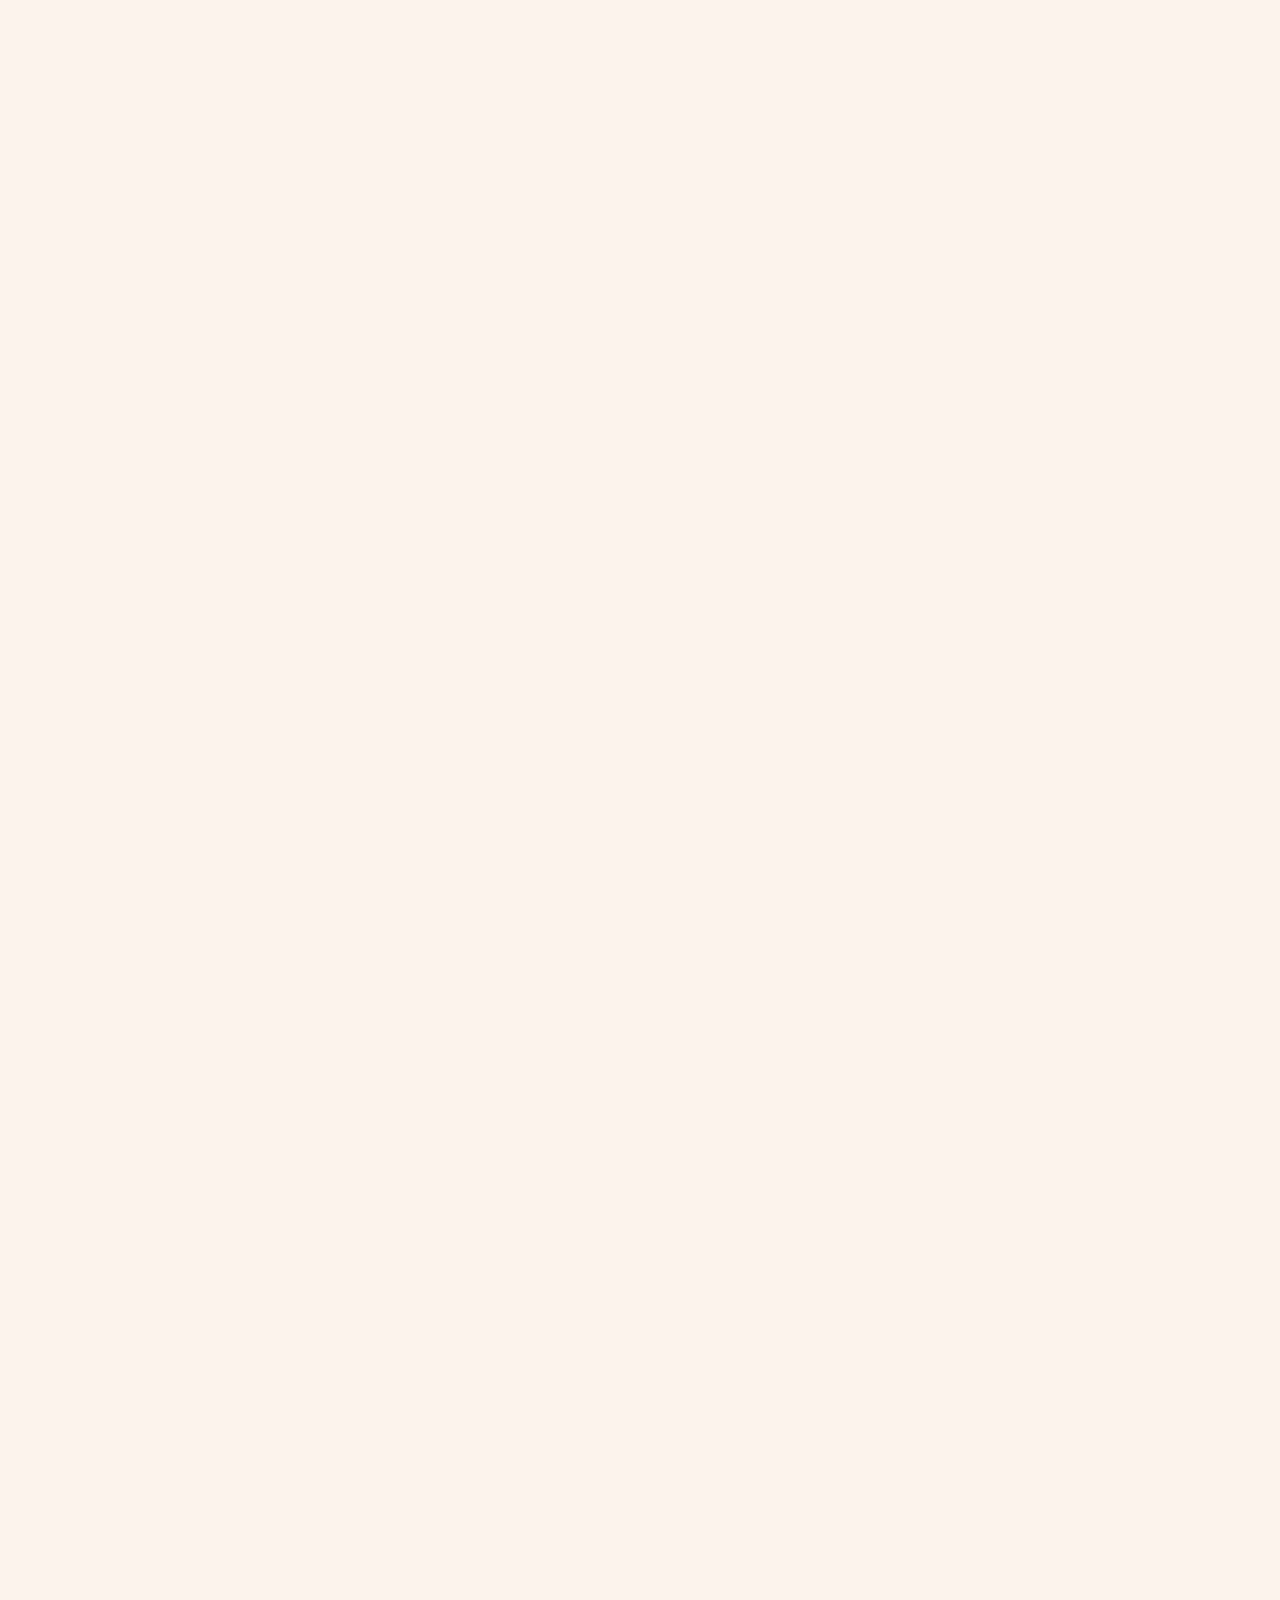
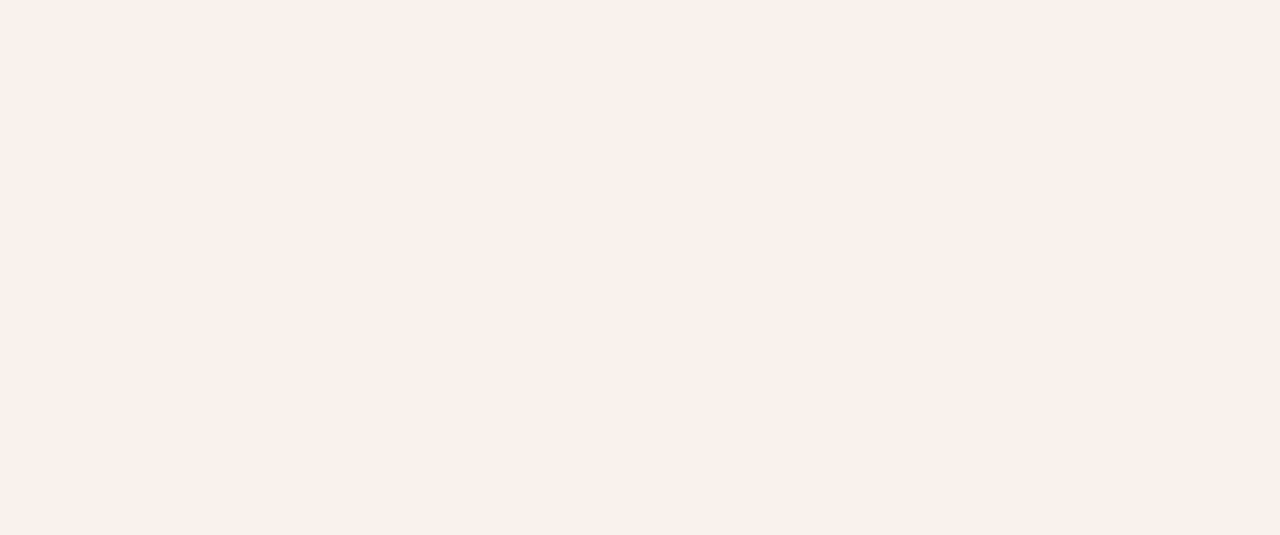
<file: blogs/programming-paradigms.html>
<!DOCTYPE html>
<html lang="en">
<head>
  <meta charset="UTF-8">
  <meta name="viewport" content="width=device-width, initial-scale=1.0">
  <meta http-equiv="X-UA-Compatible" content="ie=edge">
  <link rel="shortcut icon" type="image/png" href="../images/favicon.png"/>
  <link rel="stylesheet" href="../css/base.css">
  <link rel="stylesheet" href="../css/article.css">
  <link rel="stylesheet" href="../css/card.css">
  <title>Weekly Nerd - Minor Web Development - CMD Amsterdam</title>
</head>
<body>
  <header class='header'>
    <a href="../index.html">
      <div class="logo">
        <img src="../images/vanbljw.png">
        <h1>Van bljw</h1>
      </div>
    </a>

    <div class="swipe">
      <h2>Programming Paradigms</h2>
    </div>

    <p>
      I see functional programming as a street where little factories are located. Each time a function is called,
      these little factories are processing the data until you're at the very end off that street - Justus Sturkenboom.
    </p>
  </header>
  <main>
    <article>
      <section>
        <p>
          Originally a lecture from Hidde de Vries was planned for this weekly Nerd, but during that week I got sick. This lecture
          from Justus Sturkenboom serves as a subsitute.
        </p>
      </section>

      <section>
        <h3>What are programming paradigms?</h3>

        <p>
          In the world of programming languages its important to know about programming paradigms.
        </p>

        <blockquote>
          A programming paradigm is an approach to solve problem using some programming language - <a href="https://www.geeksforgeeks.org/introduction-of-programming-paradigms/">Geeksforgeeks</a>
        </blockquote>

        <p>
          Most programming languages are strictly tuned to fit a programming paradigm, for example Haskell is a pure
          functional programming language, where Java is am object oriented programming (OOP) language. There are other paradigms as well, but these
          two are by far the most popular among developers.
        </p>

        <p>
          Javascript is a strange programming language if we view it in this way, because it allows you to do both. The problem here is that it
          is not tuned to be either a OOP- or a functional programming language. That's why lots of people say JS is an impure programming language.
        </p>
      </section>

      <section>
        <h3>Object oriented VS functional</h3>

        <h4>Object oriented</h4>
        <p>
          As Justus explained it:

          <blockquote>
            I see OOP as a landscape of things. Its intention is to make talking about code easier,
            because it is easier for us to talk about things instead of functions.
          </blockquote>
        </p>

        <h5>Pros</h5>
        <ul>
          <li>
            <b>Reusability</b> - OOP uses objects which can be used over and over again. I's also possible to change objects to better suit your needs using the four
            major OOP principles: encapsulation, abstraction, inheritance and polymorphism. I won't go into details what these principles are,
            but you can find out more <a href="https://careerkarma.com/blog/object-oriented-languages/">here</a>.
          </li>
          <li>
            <b>Maintainance</b> - All the groundwork of your app is already created in your class definitions. This makes it easy to maintain your code
            because its all in one place.
          </li>
          <li>
            <b>Security</b> - Classes and methods are often private and cannot be accessed by other objects. This built-in feature makes
            OOP very secure.
          </li>
          <li>
            <b>A metaphor to the real world</b> - Objects are reflections of real world things, which makes it easier to shape and discuss your code.
          </li>
        </ul>

        <h5>Cons</h5>
        <ul>
          <li>
             <b>Debugging</b> - Because objects are abstract at first and logic can be added later on, it can be difficult to find bugs in your code.
             OOP is often preferred because the freedom it gives to the developer, but that freedom can become problematic when too much of that freedom is used.
          </li>
          <li>
            <b>Complexity</b> - The landscape of things can expand into quit a large scenery over time. This can be hard to plan for and once is has taken its shape it hard
            to morph the lanscape into something different. To fully utlize OOP you will need an architect that creates an protects the underlying design.
          </li>
          <li>
            <b>Performance</b> - The landscape of things is less performant as they are often larger and requires more computational power to run
            than functional languages. This is not always true as some languages are some of the fastest languages on the market like C++.
          </li>
        </ul>

        <h4>Functional programming</h4>
        <p>
          As Justus explained it:

          <blockquote>
            I see functional programming as a street where little factories are located. Each time a function is called,
            these little factories are processing the data until you're at the very end off that street
          </blockquote>
        </p>

        <h5>Pure functional programming</h5>
        <p>
          Pure functional programming has some strict guidelines to how code should be written.
        </p>

        <ul>
          <li>Works with recursion, functions and parameters</li>
          <li>There are no states</li>
          <li>Function do only one thing. Each function should be just one line of code. If it is more. It already does too much</li>
          <li>Functions can be reused and do the same thing every time</li>
          <li>Functions and data are immutable</li>
          <li>Functions never have side effects</li>
          <li>Functions never use something outside of its own scope</li>
          <li>Functions only take 1 argument</li>
          <li>Functions always return one thing</li>
          <li>You can not use any for loops. All functions that use loops must be either .map(), .filter() or .reduce().</li>
        </ul>

        <p>This is quite a list of restrictions, but breaking any of these rules is considered impure functional programming.</p>

        <h5>Immutable objects</h5>
        <p>Saving objects in a const still allow its properties to be mutable. You can use Object.freeze() to make objects completely immutable.</p>

        <h5>Pros</h5>
        <ul>
          <li>Side effects - Everything happens inside the function scope</li>
          <li>Return value - Every function returns something and the values can be cached</li>
          <li>Debugging - It is easier to identify bugs compared with OOP</li>
          <li>Faster development time - You don't need an architect to design a landscape of things. You can start coding right away.</li>
        </ul>

        <h5>Cons</h5>
        <ul>
          <li>Recursion - Recursive functions utilizes a lot of the call stack</li>
          <li>
            Terminology - Functional programming uses a lot of abstract terminology that makes it hard to talk about code. It doesn't use
            metophors as OOP does with objects.
          </li>
        </ul>
      </section>

      <section>
        <h3>Conclusion</h3>
        <p>
          When it comes down to these programming paradigms I have quite some experience in both. I started out as a .NET developer writing object
          oriented code in C#. The last few years I have slowly transitioned to a more functional programming style. But that's for an obvious reason.
          OOP is perfect to write secure, scalable web apps, but it also takes more development time than taking a more functional approach. I'm using
          a more functional style because it is faster to write and generates less bugs. This is simply more suitable when you have courses where
          you have to develop web apps that need to be completed in just a few weeks or days.
        </p>
      </section>
    </article>

    <section>
      <h3>Sources</h3>
      <ul>
        <li><a href="https://www.geeksforgeeks.org/introduction-of-programming-paradigms/">geeksforgeeks.org</a></li>
        <li><a href="https://careerkarma.com/blog/object-oriented-languages/">careerkarma.com</a></li>
        <li><a href="https://spin.atomicobject.com/2019/08/29/functional-prog-pros-cons/">atomicobject.com</a></li>
      </ul>
    </section>

    <section class="offset">
      <details>
        <summary>Notes</summary>
        <img class="small" src="../images/notes-justus-1.jpg">
        <img class="small" src="../images/notes-justus-2.jpg">
      </details>
    </section>

    <section class="next-up">
      <h3>Next up</h3>
      <a href="./optimizing-web-fonts.html" class="card -next">
        <article>
          <ul class="card__title-list">
            <li><h3>Optimizing web fonts</h3></li>
            <li><h3>View</h3></li>
          </ul>

          <p>Research</p>
          <img src="../images/typography-fonts.jpg">
        </article>
      </a>
    </section>

    <footer>
       MIT © Leroy van Biljouw
    </footer>
  </main>
</body>
</html>
</file>
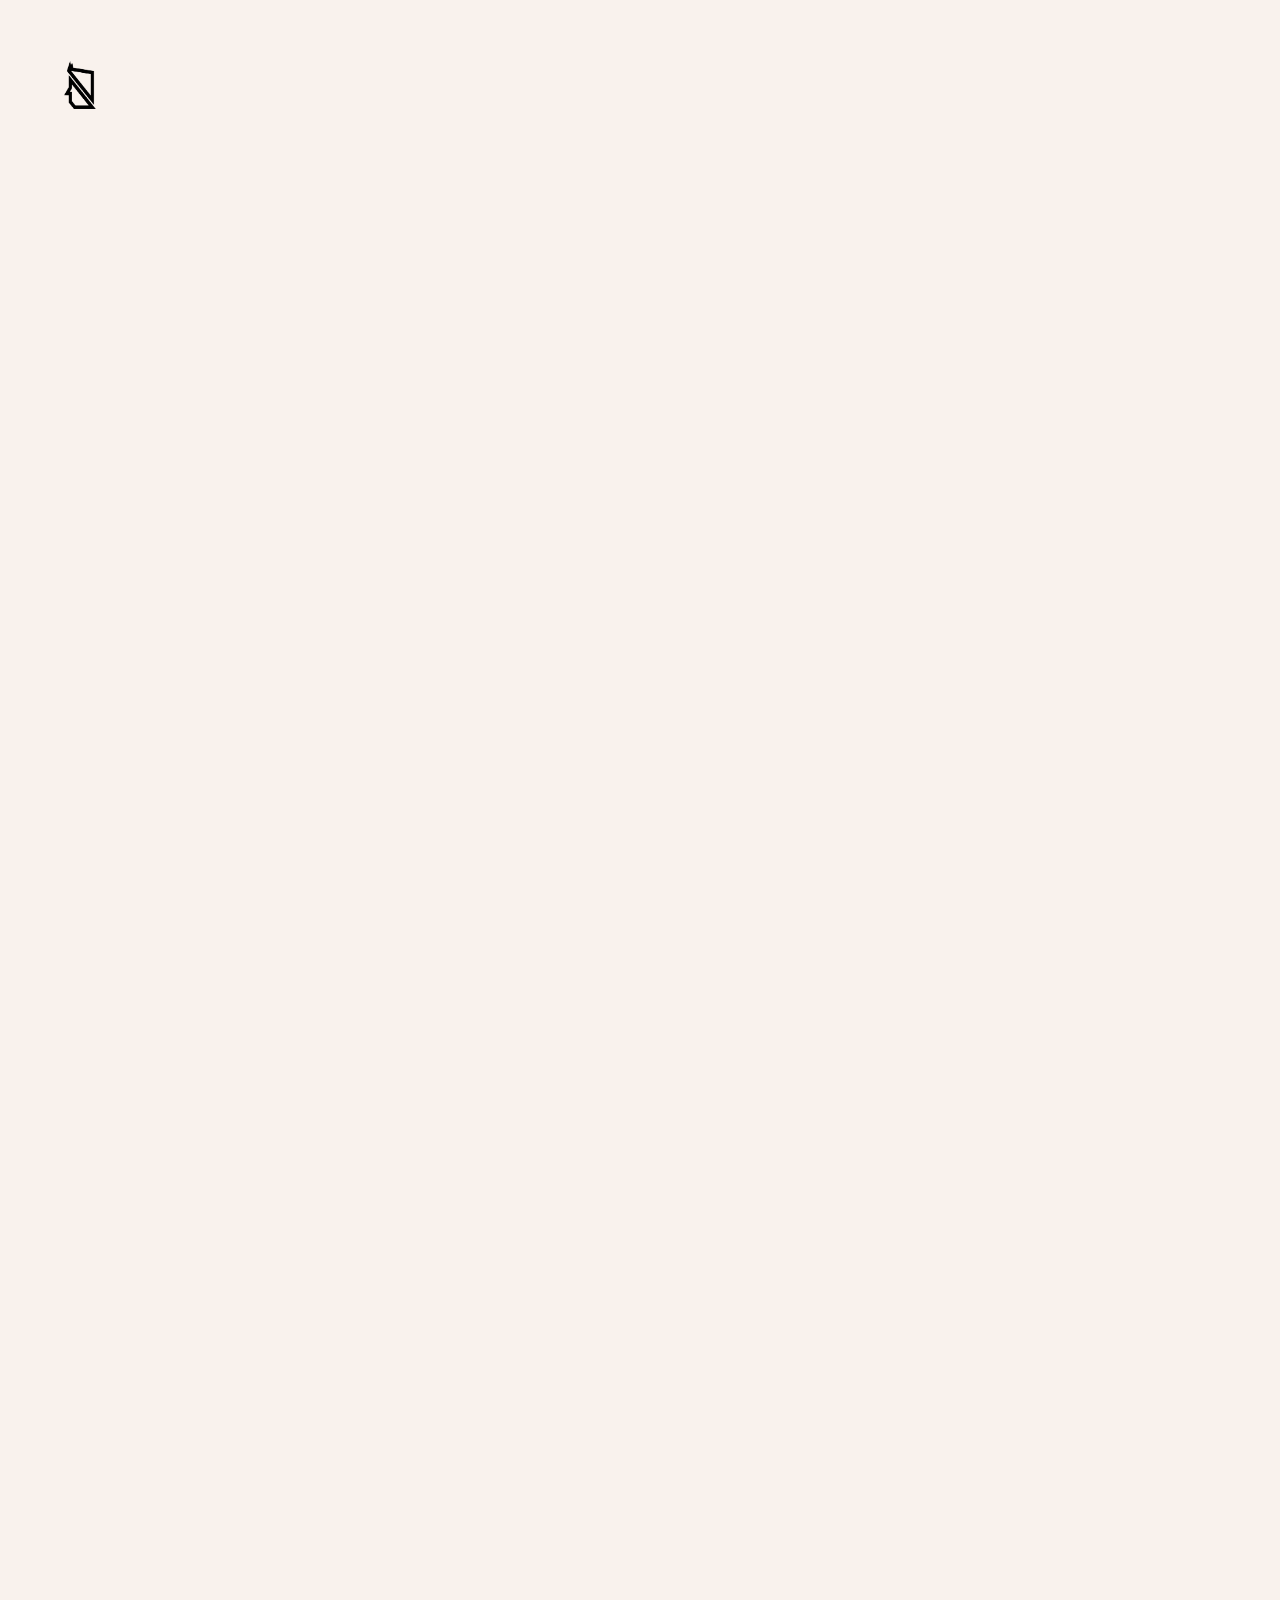
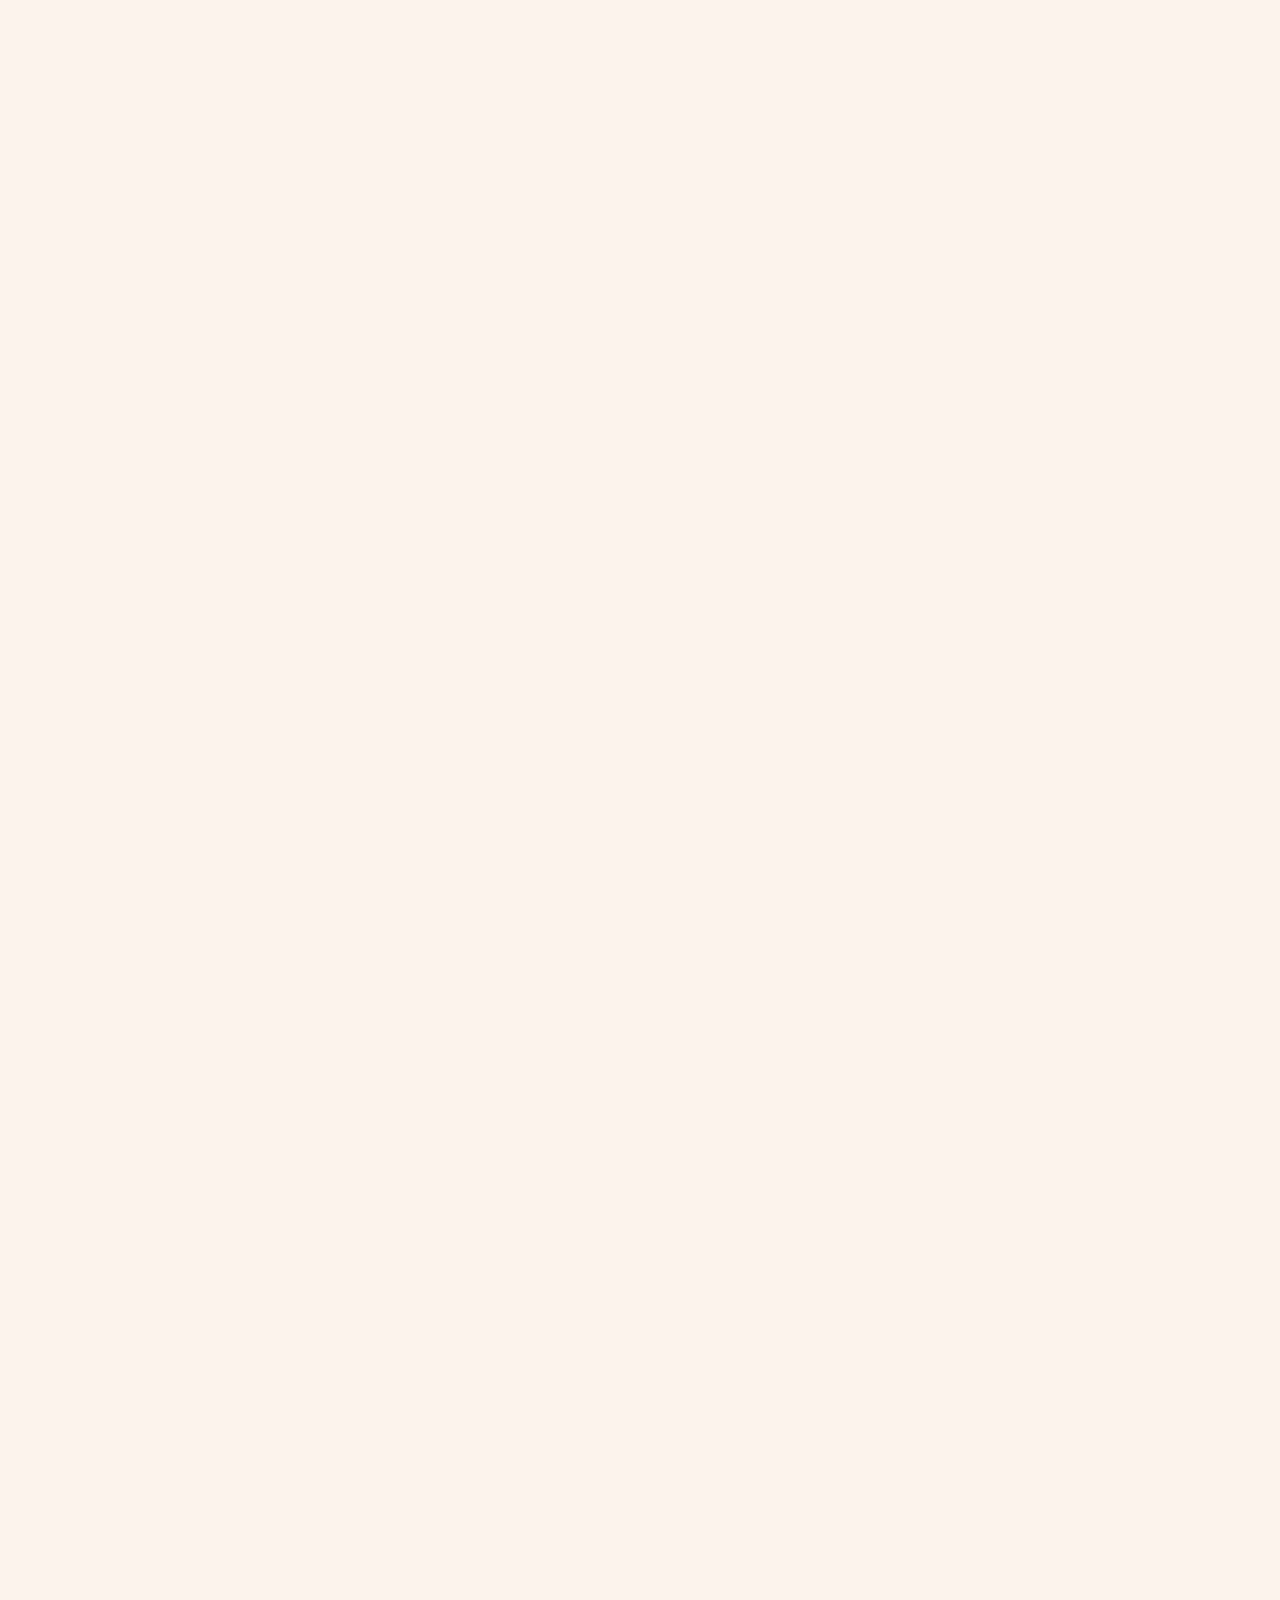
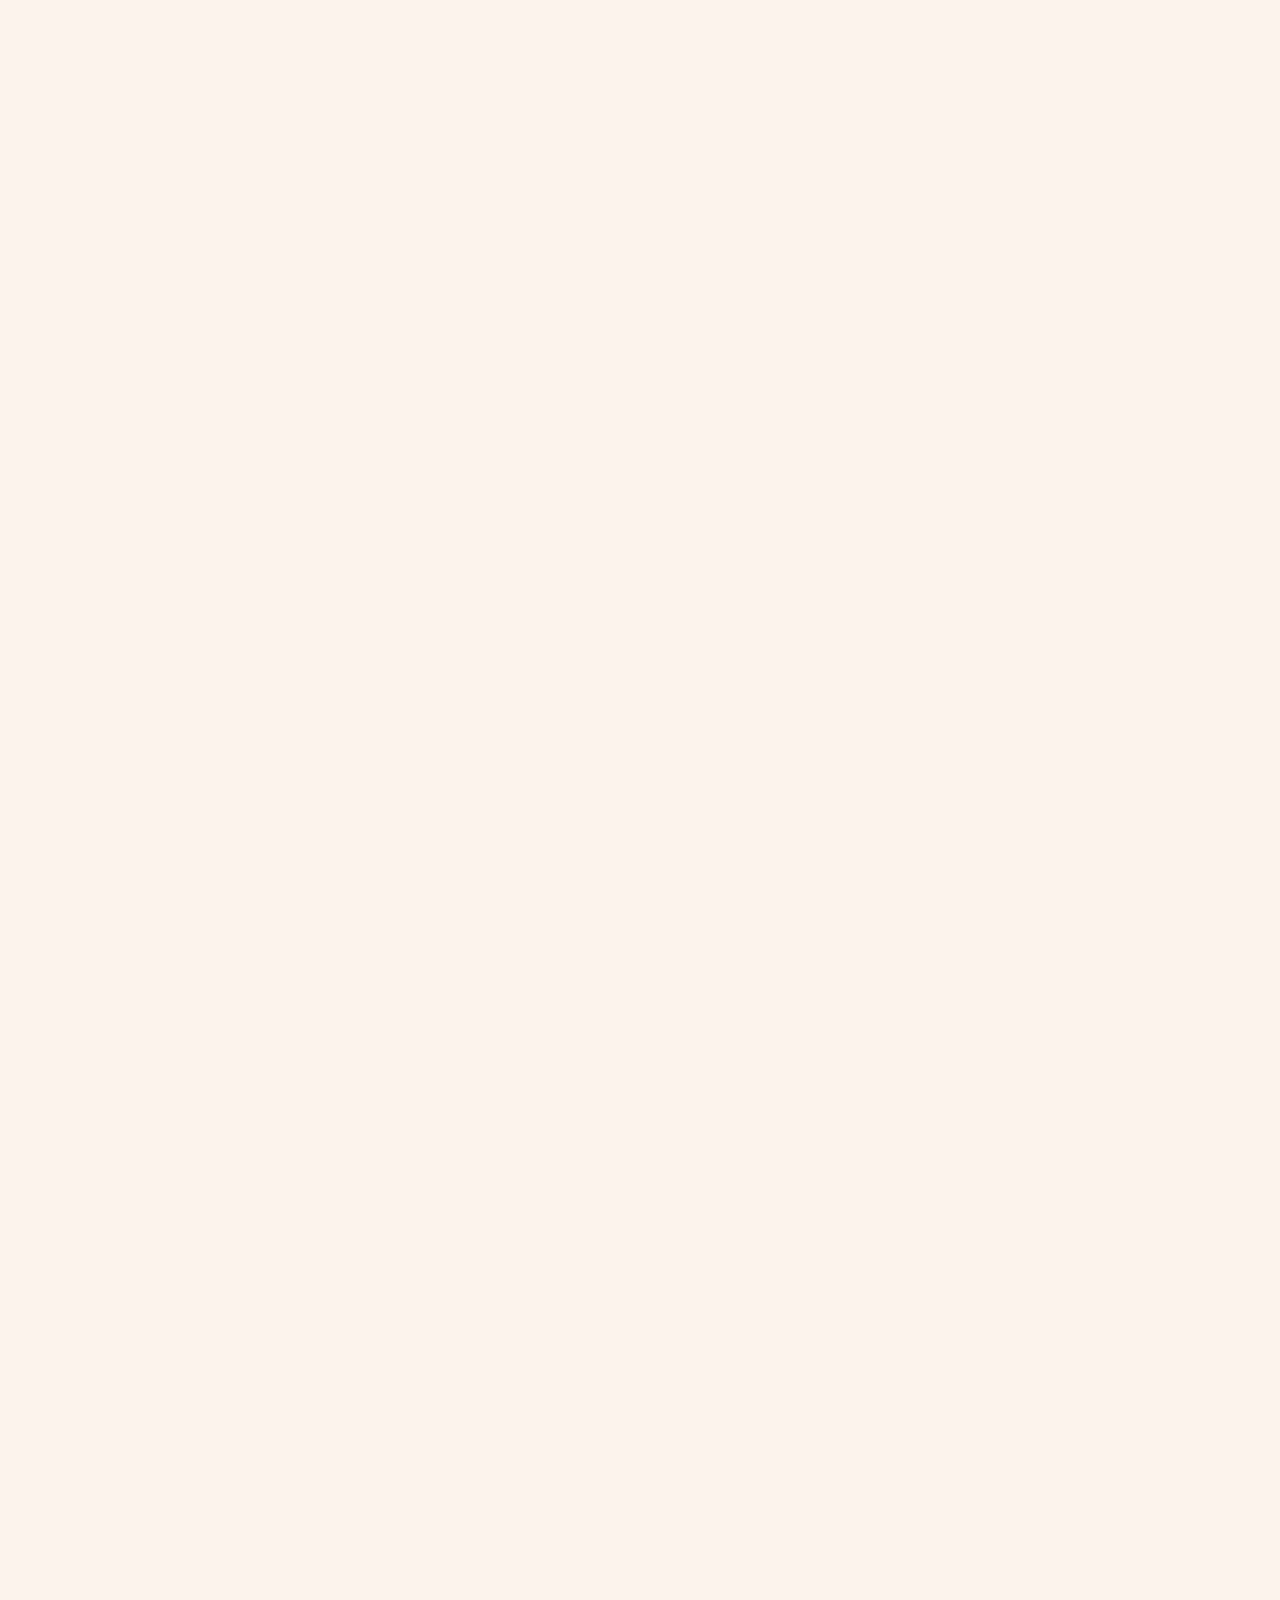
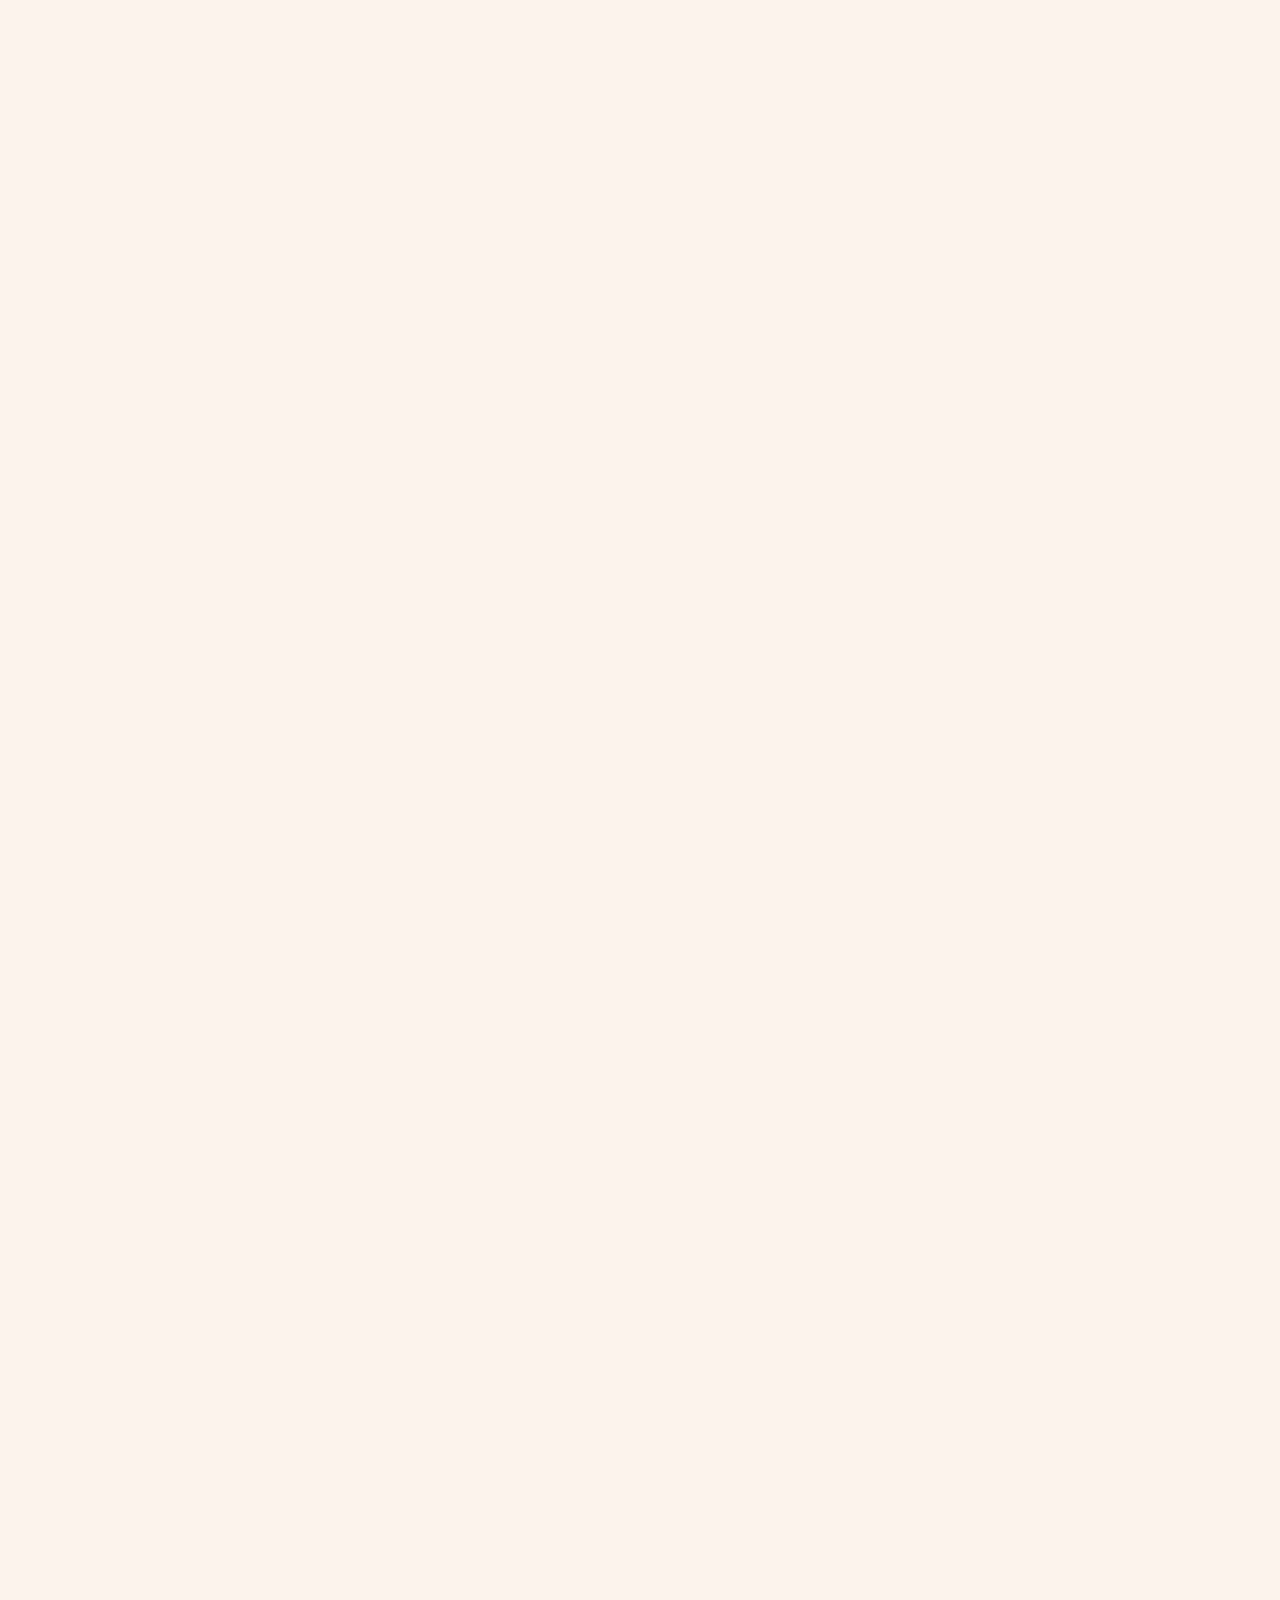
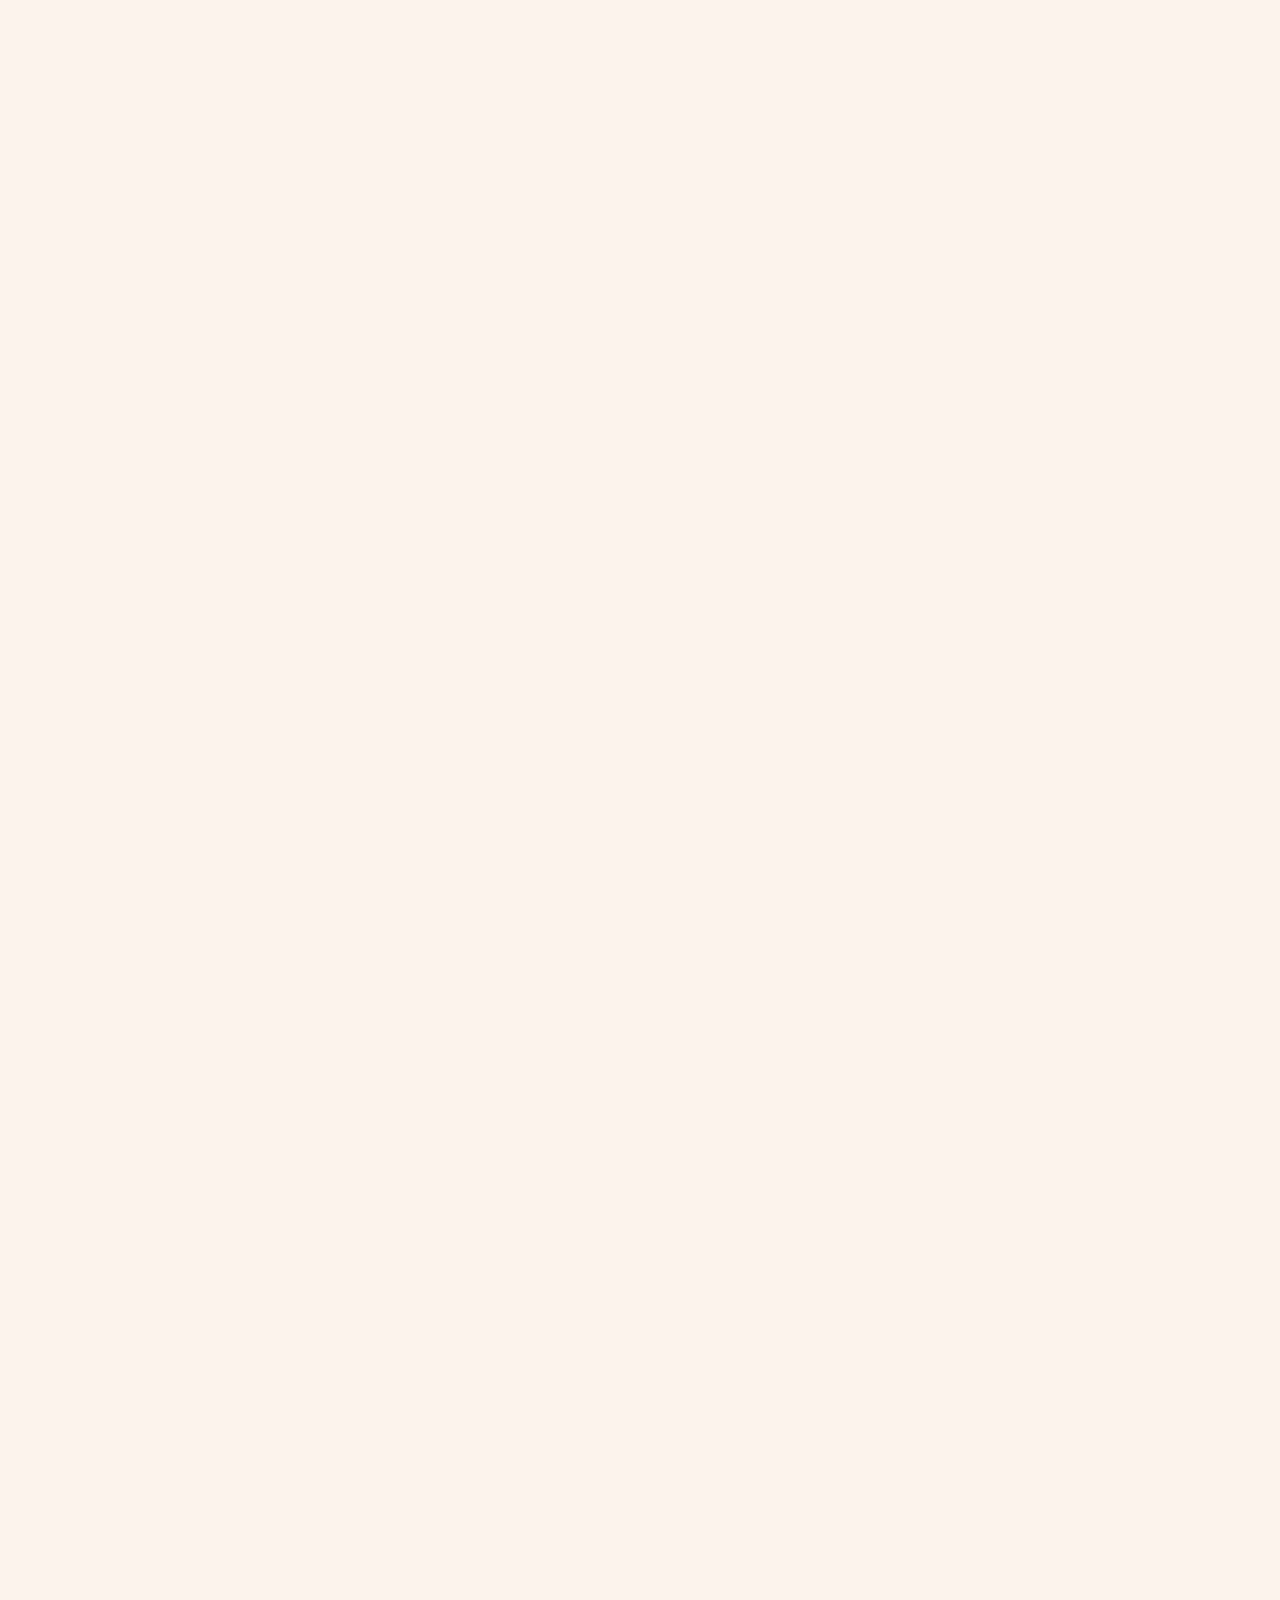
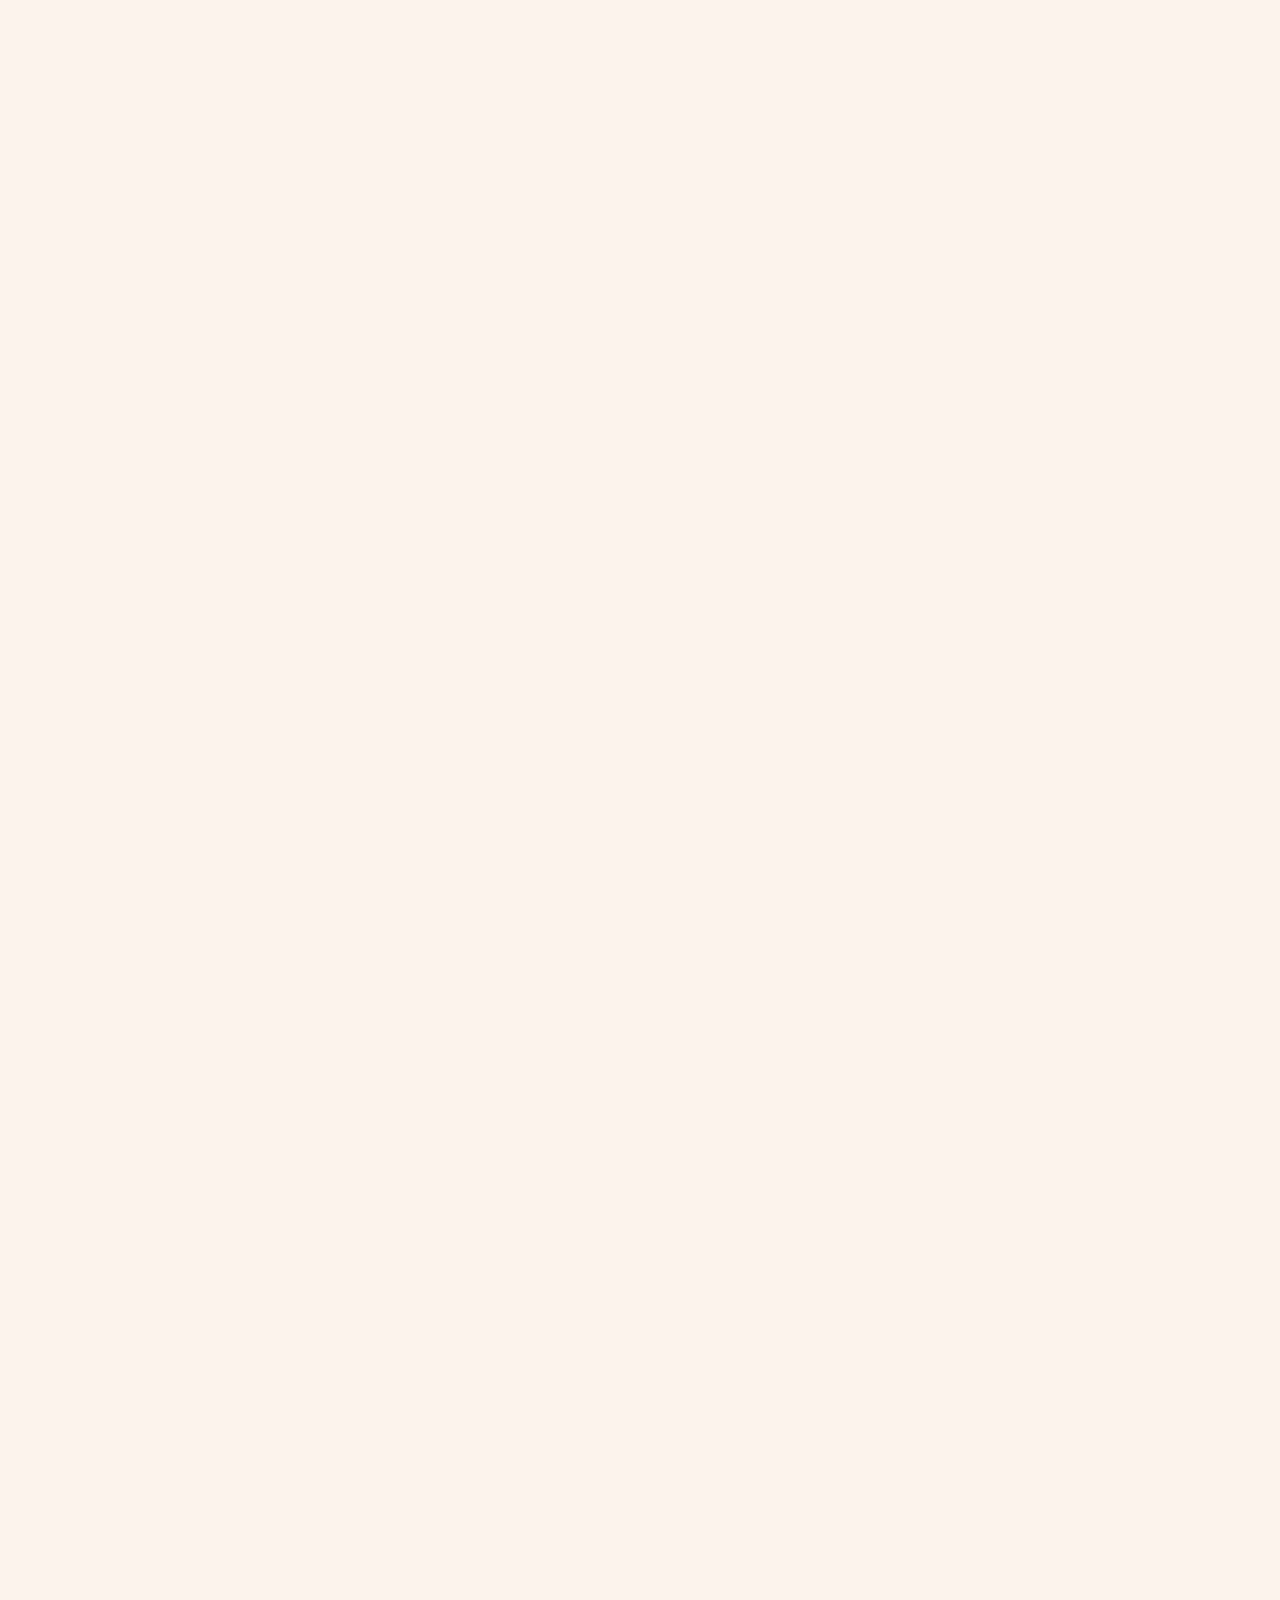
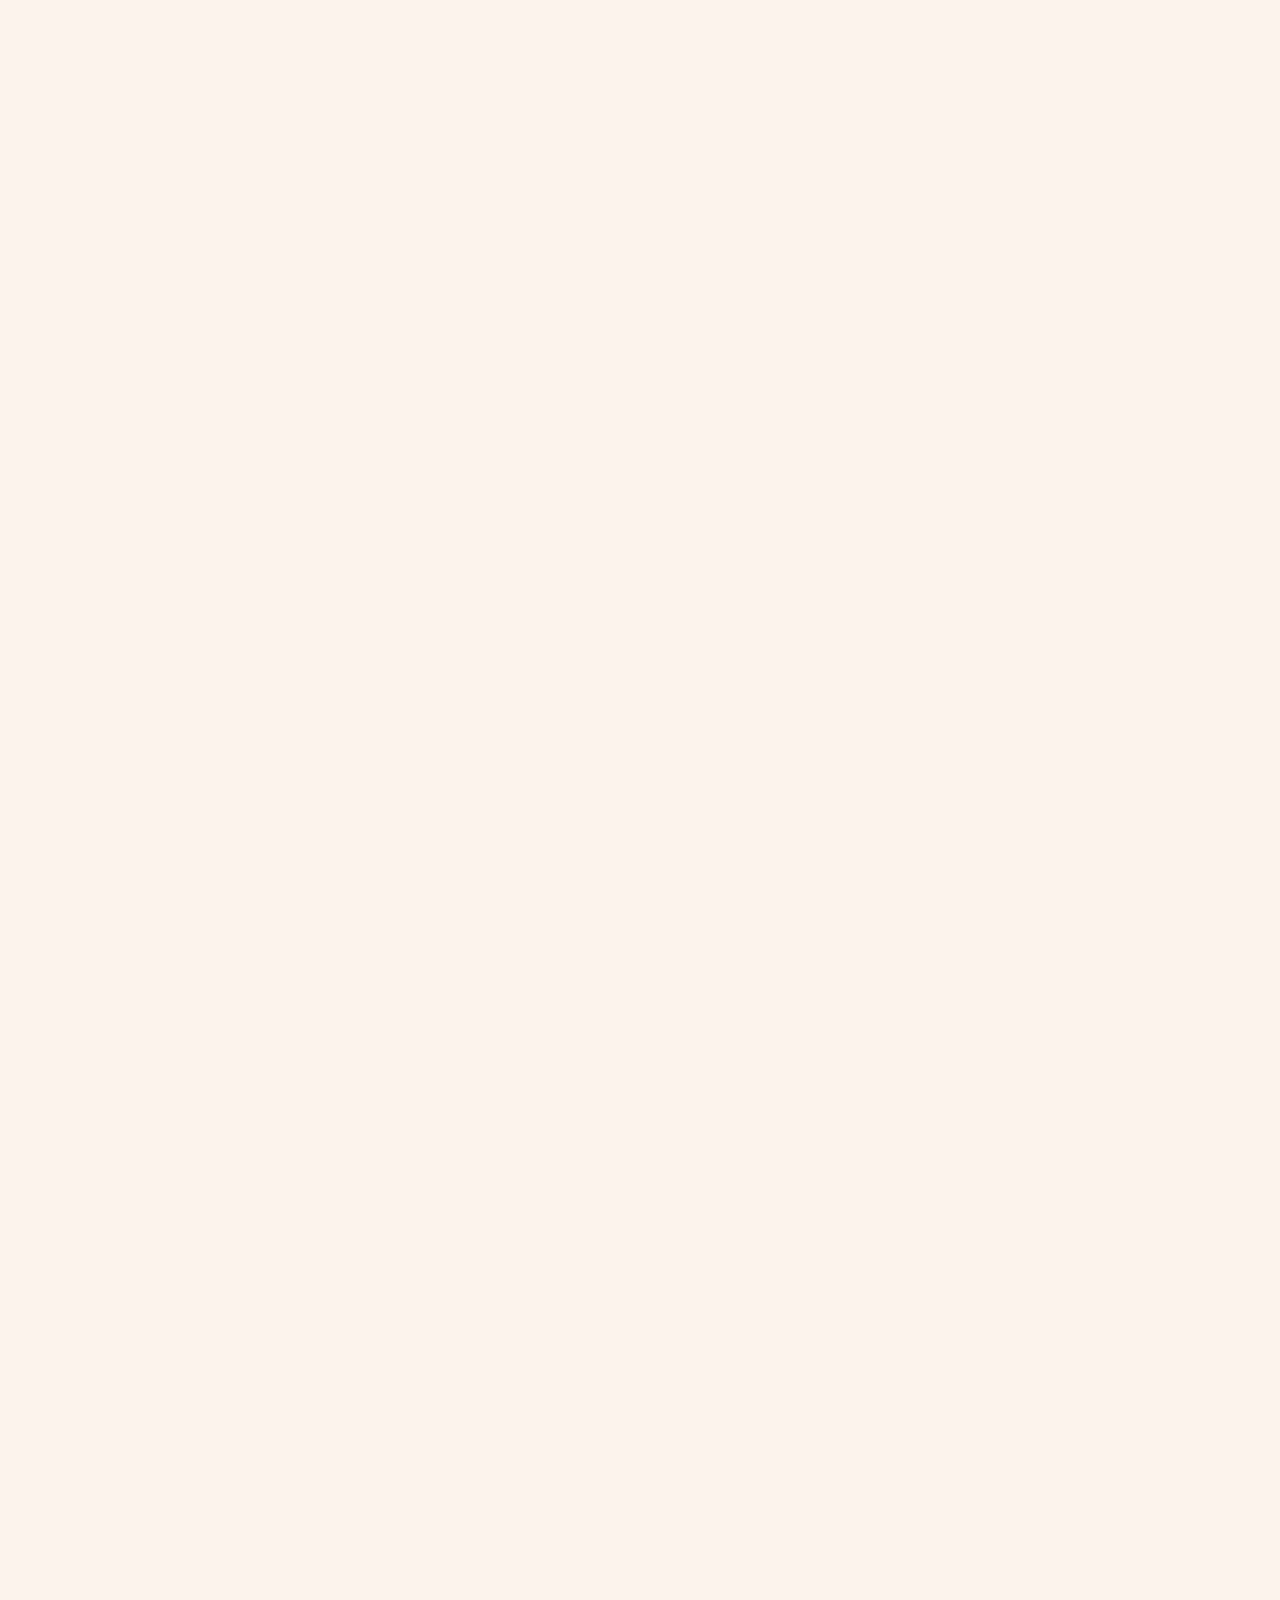
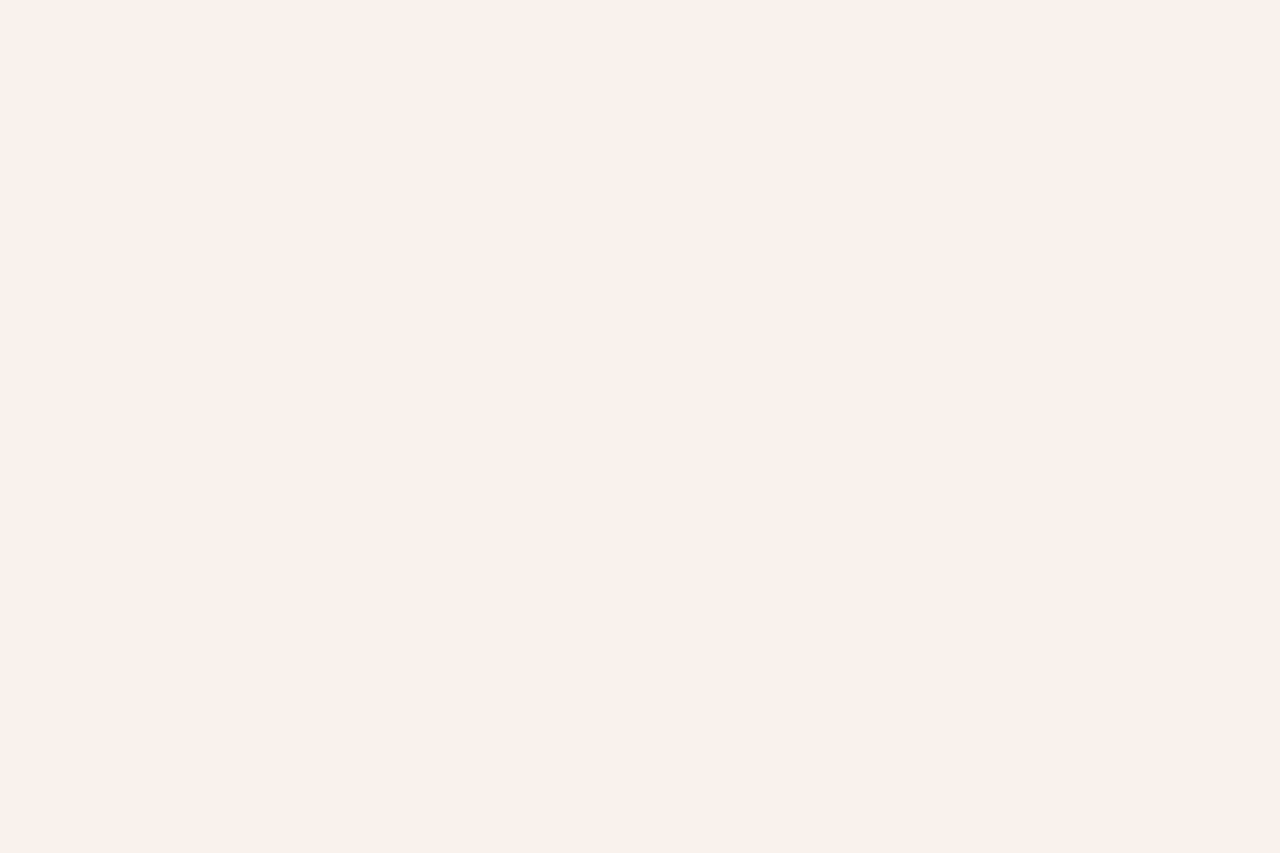
<file: blogs/react.html>
<!DOCTYPE html>
<html lang="en">
<head>
  <meta charset="UTF-8">
  <meta name="viewport" content="width=device-width, initial-scale=1.0">
  <meta http-equiv="X-UA-Compatible" content="ie=edge">
  <link rel="shortcut icon" type="image/png" href="../images/favicon.png"/>
  <link rel="stylesheet" href="../css/base.css">
  <link rel="stylesheet" href="../css/article.css">
  <link rel="stylesheet" href="../css/card.css">
  <title>Weekly Nerd - Minor Web Development - CMD Amsterdam</title>
</head>
<body>
  <header class='header'>
    <a href="../index.html">
      <div class="logo">
        <img src="../images/vanbljw.png">
        <h1>Van bljw</h1>
      </div>
    </a>  
   
    <div class="swipe">
      <h2>Learning react.js</h2>
    </div>
    
    <p>
      I need to tell you something. Next year I will start as a frontend developer intern at INFO. 
      During my interview I said I knew they were using the React.js framework and this is something I wanted to learn before my first day there.
      I didn't just write the last article about web components just because I was interested in the technology. At CMD we always learn to first
      understand the technology or paradigm that lies as the foundation for a framework or library, before we use the framework or library itself. 
      This is why I chose to do web components first, and now I will take it a step further to achieve my goal of learning a frontend framework like React.
    </p>
  </header>
  <main>
    <article>
      <section>
        <h3>What is react.js?</h3>
        <p>
          React is a frontent framework for building user interfaces. Just like with web components, with react you can
          create modular building blocks that are completely autonomous. The good thing about react is that the state
          of a component can change without page reload.
        </p>
       
        <h4>Declaritive</h4>
        <p>
          With React it is easy to manage the state of your component. Components update and rerender themselves when the data
          of your component changes. This means no page reload is required when the data is updated. 
        </p> 
        
        <h4>Component Based</h4>
        <p>
          Just like in web components, Reacts components are also fully encapsulated that can manage their own state. This makes it easy 
          to compose these components on a web page without having to worry about code collision. 
        </p> 

        <h4>JSX</h4>
        <p>
          In react everything you build is a component. The interesting thing about React is that components can also have subcomponents
          , which are components that can be used as its own component or can be nested inside another component. This makes React
          really flexible. JSX is Reacts own version of HTML that allow uou to nest these custom HTML elements.
        </p>

        <h4>Differences between states and props</h4>
        <p>
          A component in React can both have states and props. The differences between these could be a bit vague at first, as it was also 
          vague for me the first time. The most important difference is that props are handled outside of the component and also must be
          updated outside the component, while states are handled inside the component and must therefore be handled
          inside the component.
        </p>

        <p>
          Another important difference is that any change to a state will rerender that section of your application. Props
          can't be changed by State and therefore must be updated outside of the component. It could be that the prop is
          managed by another State outside of the inner component. When that state changes it will change the props given to the inner component 
          and rerender itself. This is very important to understand when you are trying to manage your data using components and 
          subcomponents.
        </p>
      </section>

      <section>
        <h3>Creating a Todo list with React</h3>
        <p>
          I have worked on a small project where you can create a todo list that shows the basic functionality of React. You can do much more things with React, for to keep this
          article concise I've mainly focussed on the basics. In this article I'll highlight some code from that project to provide some 
        </p>

        <h4>Setting up</h4>
        <p>
          To create a react application to first need an empty folder that has no capital letters of spaces in its name.
          You can then run the following command in your terminal:

          <pre>
            <code>
  npx create-react-app .
            </code>
          </pre>

          This will install react into your folder. It should take a few minutes to get everything ready. Once all the
          files are installed you get a basic application structure for your app. I have deleted all the standard markup
          and added files for my todo list.

          <img class="small" src="../images/folder.png" alt="folder structure">

          To run the application you can use

          <pre>
            <code>
npm start
            </code>
          </pre>
        </p>

        <h4>Rendering the appv</h4>
        <p>
          When looking at the index.html file you see that there only is an empty div element.

          <pre>
            <code>
&lt;div id="root"&gt;&lt;/div&gt;
            </code>
          </pre>

          When we look at the index.js file in the src folder we see that this empty div is used to render the application.

          <pre>
            <code>
ReactDOM.render(
  &lt;React.StrictMode&gt;
    &lt;App /&gt;
  &lt;/React.StrictMode&gt;,
  document.getElementById('root')
)
            </code>
          </pre>

          ReactDOM.render() takes two arguments. The first argument takes the App component we want to render and the second take
          the element that serves as a target container for the content.
        </p>
      </section>

      <h4>Adding markup</h4> 
      <p>
        In the App.js component I can now add markup for my Todos. The problem is that I need to return both the Todo list and 
        the buttons to create or clear completed todos. As you know a return only can return a single value. In React you
        can use Fragments to wrap different HTML elements together so they can be returned as a single value.
        
        <pre>
          <code>
return (
  &lt;&gt;
    &lt;TodoList todos={todos} toggleTodo={toggleTodo} /&gt;
    &lt;input ref={todoNameRef} type="text" /&gt;
    &lt;button onClick={handleAddTodo}&gt;Add Todo&lt;/button&gt;
    &lt;button onClick={handleClearTodos}&gt;Clear completed todos&lt;/button&gt;
    &lt;div&gt;{todos.filter(todo =&gt; !todo.complete).length} left to do&lt;/div&gt;
  &lt;/&gt;
)
          </code>
        </pre>

        You already see some props en events in this markup, however to keep things simple I only focus on the TodoList for now.
      </p>

      <h4>Managing the state</h4>
      <p>
        I can manage the state of my component to react on user interaction. For my Todo list that is when the user sets
        a todo as completed using a checkbox. To enable this I can use the useState hook from React to rerender the 
        component every time the data changes.

        <pre>
          <code>
const [todos, setTodos] = useState([])

...

&lt;TodoList todos={todos} toggleTodo={toggleTodo} /&gt;
          </code>
        </pre>

        The useState hook always returns an arrays. We can use destructering where the first variable has all of our todos
        and the second variable is a function that update the todos. We can add the todos from our state as a prop to our Todolist component.
      </p>

      <h4>The TodoList component</h4>
      <p>
        The Todolist component is al list that has all of our todos.
        In this component we can now use the prop to map over all our todos and render a todo that is also a seperate component.
        When using map() to render new components you need to be careful however, because when a component gets updated React doesn't 
        know which component to update because it can't destinguish them from each other. To fix this you can add a key attribute
        to the component that has a unique Id.

        <pre>
          <code>
import Todo from './Todo'

export default function TodoList({ todos, toggleTodo }) {
  return (
    todos.map(todo => {
      return &lt;Todo key={todo.id} toggleTodo={toggleTodo} todo={todo} /&gt;
    })
  )
}
          </code>
        </pre>

        In our Todo component we add 2 new props that give a name of the todo and we want to give it a value
        that tells our Todo component whether its checkbox is checked or not.
      </p>

      <h4>The Todo component</h4>
      <p>
        The last component is our Todo component itself that has the todo name and complete checkbox.

        <pre>
          <code>
export default function Todo({ todo, toggleTodo }) {
  function handleTodoClick() {
    toggleTodo(todo.id)
  }

  return (
    &lt;div&gt;
      &lt;label&gt;
        &lt;input type="checkbox" checked={todo.complete} onChange={handleTodoClick} /&gt;
        {todo.name}
      &lt;/label&gt;
    &lt;/div&gt;
  )
}
          </code>
        </pre>

        Besides the name and the complete value we also want to handle a click event for when the user clicks the checkbox.
        We'll have to write a different event for this, so in out Todo component I have made a handleTodoClick function that calls
        another function we've got from the TodoList component as a prop.
      </p>

      <h4>Handling events</h4>
      <p>
        We've passed the toggleTodo function as a prop all the way from our App component. Here we can create the function to
        toggle completed todos.

        <pre>
          <code>
// set todo complete to opposite value
function toggleTodo(id) {
  const newTodos = [...todos]
  const todo = newTodos.find(todo => todo.id === id)
  todo.complete = !todo.complete
  setTodos(newTodos)
}
          </code>
        </pre>

        This function takes the todo Id as an argument and sets the complete property to the opposite value.
      </p>

      <p>
        In our HTML amrkup I also added a create Todo button. This also has a click event to create new todos. Lets make that 
        function now as well.

        <pre>
          <code>
// handle add todo button
function handleAddTodo(e) {
  const name = todoNameRef.current.value
  if (name === '') return
  setTodos(prevTodos => {
    return [...prevTodos, {id: uuidv4(), name: name, complete: false}]
  })
  todoNameRef.current.value = null
}
          </code>
        </pre>
        This function takes the value from the text input to create a new todo. Notice that I reference the text input using 
        ref={todoNameRef}. In react it is possibe to add references to other elements, so it can be used by my function.
      </p>

      <p>
        In this function I also use the setTodos function from my state to create new todos. Here I use prevTodos as argument 
        for all my previous todos and I add a new todo to the array with an unique uuid.
      </p>
      
      <h4>Persistant data</h4>
      <p>
        Now we can both add todos and complete them using the checkbox. When the user clicks on the checkbox the Todo component
        automatically updates. 
        <img class="small" src="../images/todo.png" alt="todos">
        
        
        The problem here is that if we reload our page the todos do not persist. 
        <img class="small" src="../images/clear.png" alt="todos">

        To fix this we can use localStorage to save the todos so the component loads the data. We also need
        to use a new React hook that excecutes every time the component is rerendered. This hook is called
        useEffect().
        
        <pre>
          <code>
// get stored todos
useEffect(() => {
  const storedTodos = JSON.parse(localStorage.getItem(LOCAL_STOARGE_KEY))
  if (storedTodos) setTodos(storedTodos)
}, [])

// save todos to local storage every time the array changes
useEffect(() => {
  localStorage.setItem(LOCAL_STOARGE_KEY, JSON.stringify(todos))
}, [todos])
          </code>
        </pre>

        The first useEffect function gets all the todos from local storage. The second excecutes whenever the data changes.
        Whats important here is that useEffect takes a function and a value as a second argument. Whenever that value changes the function
        will be called and the component will be rerendered. For getting data we only want to to this once. We can do this by just 
        giving it an empty array. Because that array will never change the function will only run once.
      </p>

      <p>
        With that our TodoList will now also be persitant and our React app is compeltely finished.
      </p>
    </article>

    <section>
      <h3>Conclusion</h3>
      <p>
        I really REALLY like React. I've always liked to make my back-end as modular as I can, but on the front-end there was always some modularity
        (I've always used SCSS and handlebars) but not much.
        I couldn't really create nice autonomous components that can manage their own stuff and making it refresh without page reload was always a pain in the ass. 
        Now I finally got the basics of React I want to keep
        using this for a while to create some nice readable, flexible and maintanable code, without having to strip large parts of my frontend logic when I 
        want to make some changes. Luckily I'll have time enough for that during my internship at INFO.
      </p>
      <p>
        I've used the Weekly Nerds to fill some gaps from the minor. The things I have researched were things I didn't get to learn during the 
        minor. I knew this beforehand ofcourse, and this part of the minor gives you some extra free space to research whatever you think is
        important for this moment or next year.  
      </p>
    </section>

    <section>
      <h3>Sources</h3>
      <ul>
        <li>
          <a href="https://www.youtube.com/watch?v=1wZoGFF_oi4">WebdevSimplified - What Is React And Why You Need To Know It</a>
        </li>
        <li>
          <a href="https://www.youtube.com/watch?v=IYvD9oBCuJI&list=PLZlA0Gpn_vH_NT5zPVp18nGe_W9LqBDQK&index=2">WebdevSimplified - React State Vs Props</a>
        </li>
        <li>
          <a href="https://www.youtube.com/watch?v=hQAHSlTtcmY&list=PLZlA0Gpn_vH_NT5zPVp18nGe_W9LqBDQK&index=6">WebdevSimplified - Learn react in X minutes</a>
        </li>
        <li>
          <a href="https://www.youtube.com/watch?v=eX_L39UvZes">uidotdev - Why React Hooks?</a>
        </li>
        <li>
          <a href="https://reactjs.org/">React.org</a>
        </li>
      </ul> 
    </section>

    <footer>
       MIT © Leroy van Biljouw
    </footer>
  </main>
</body>
</html>
</file>
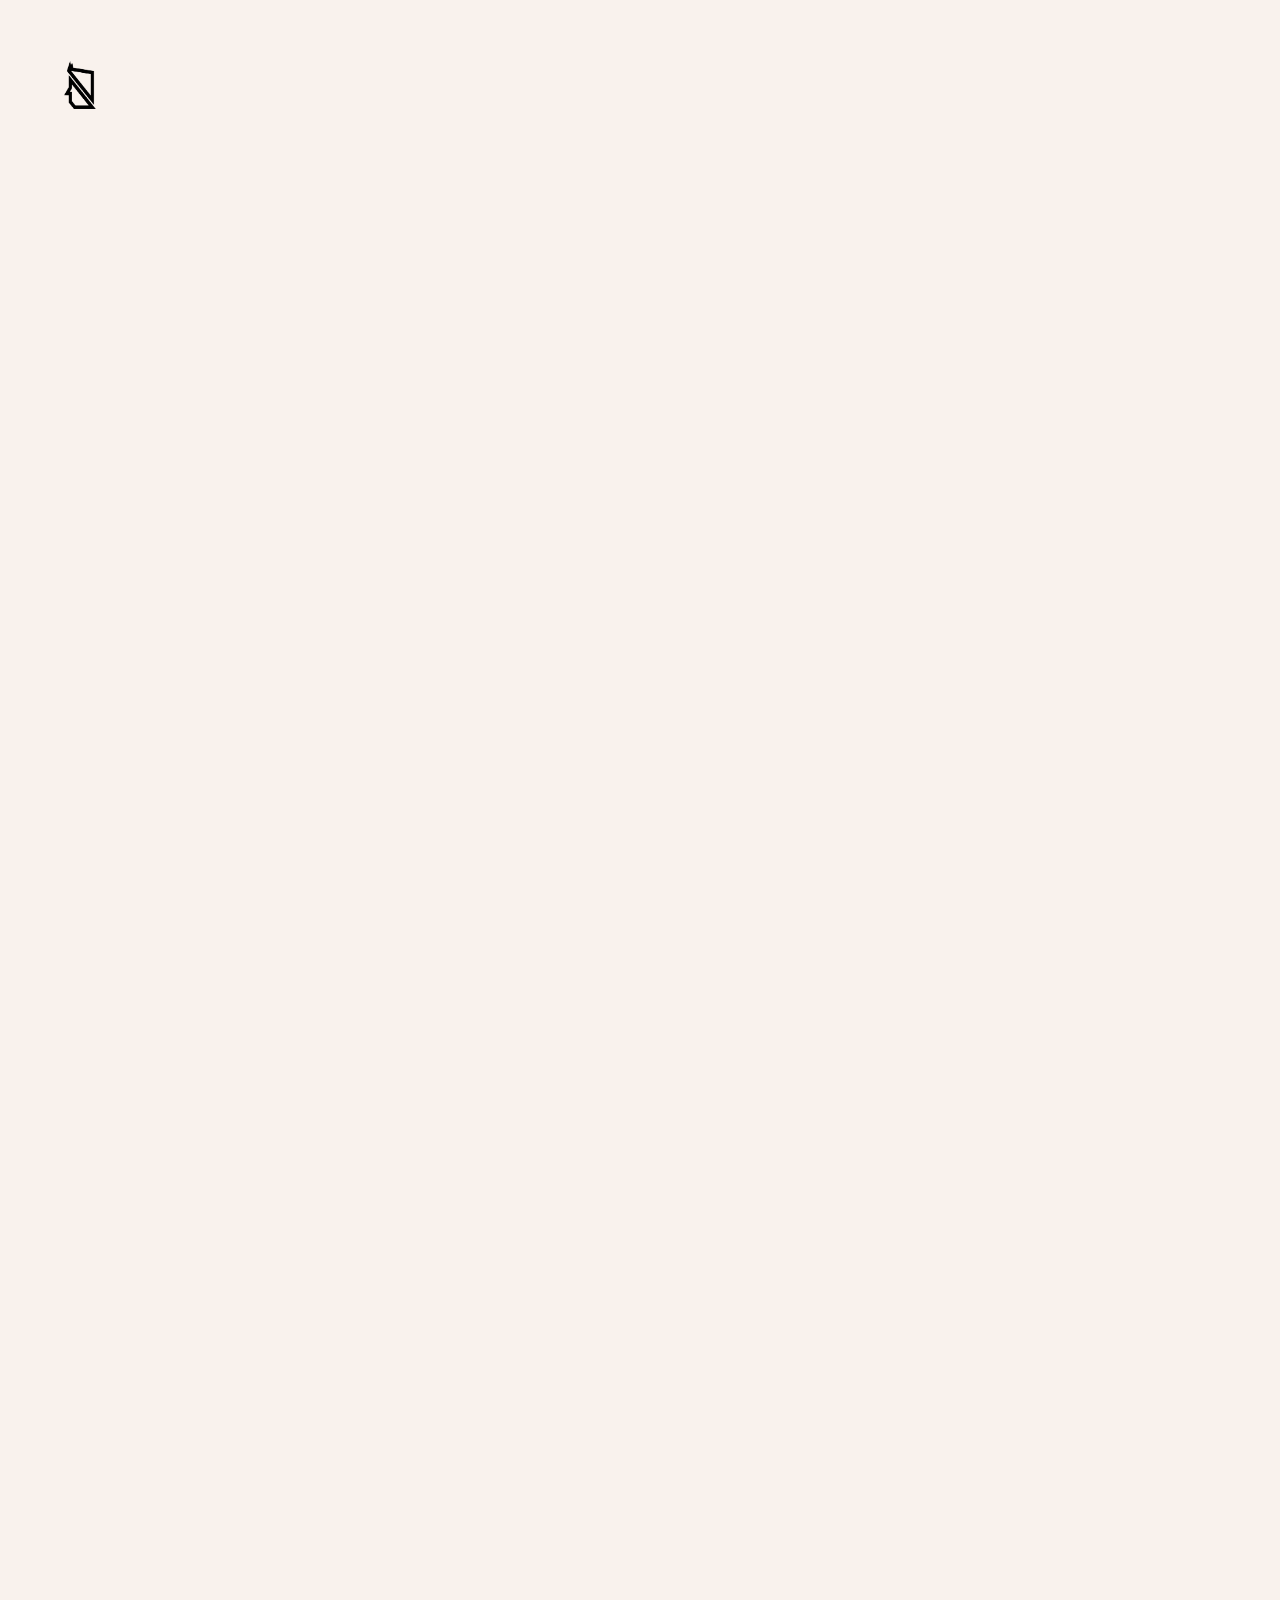
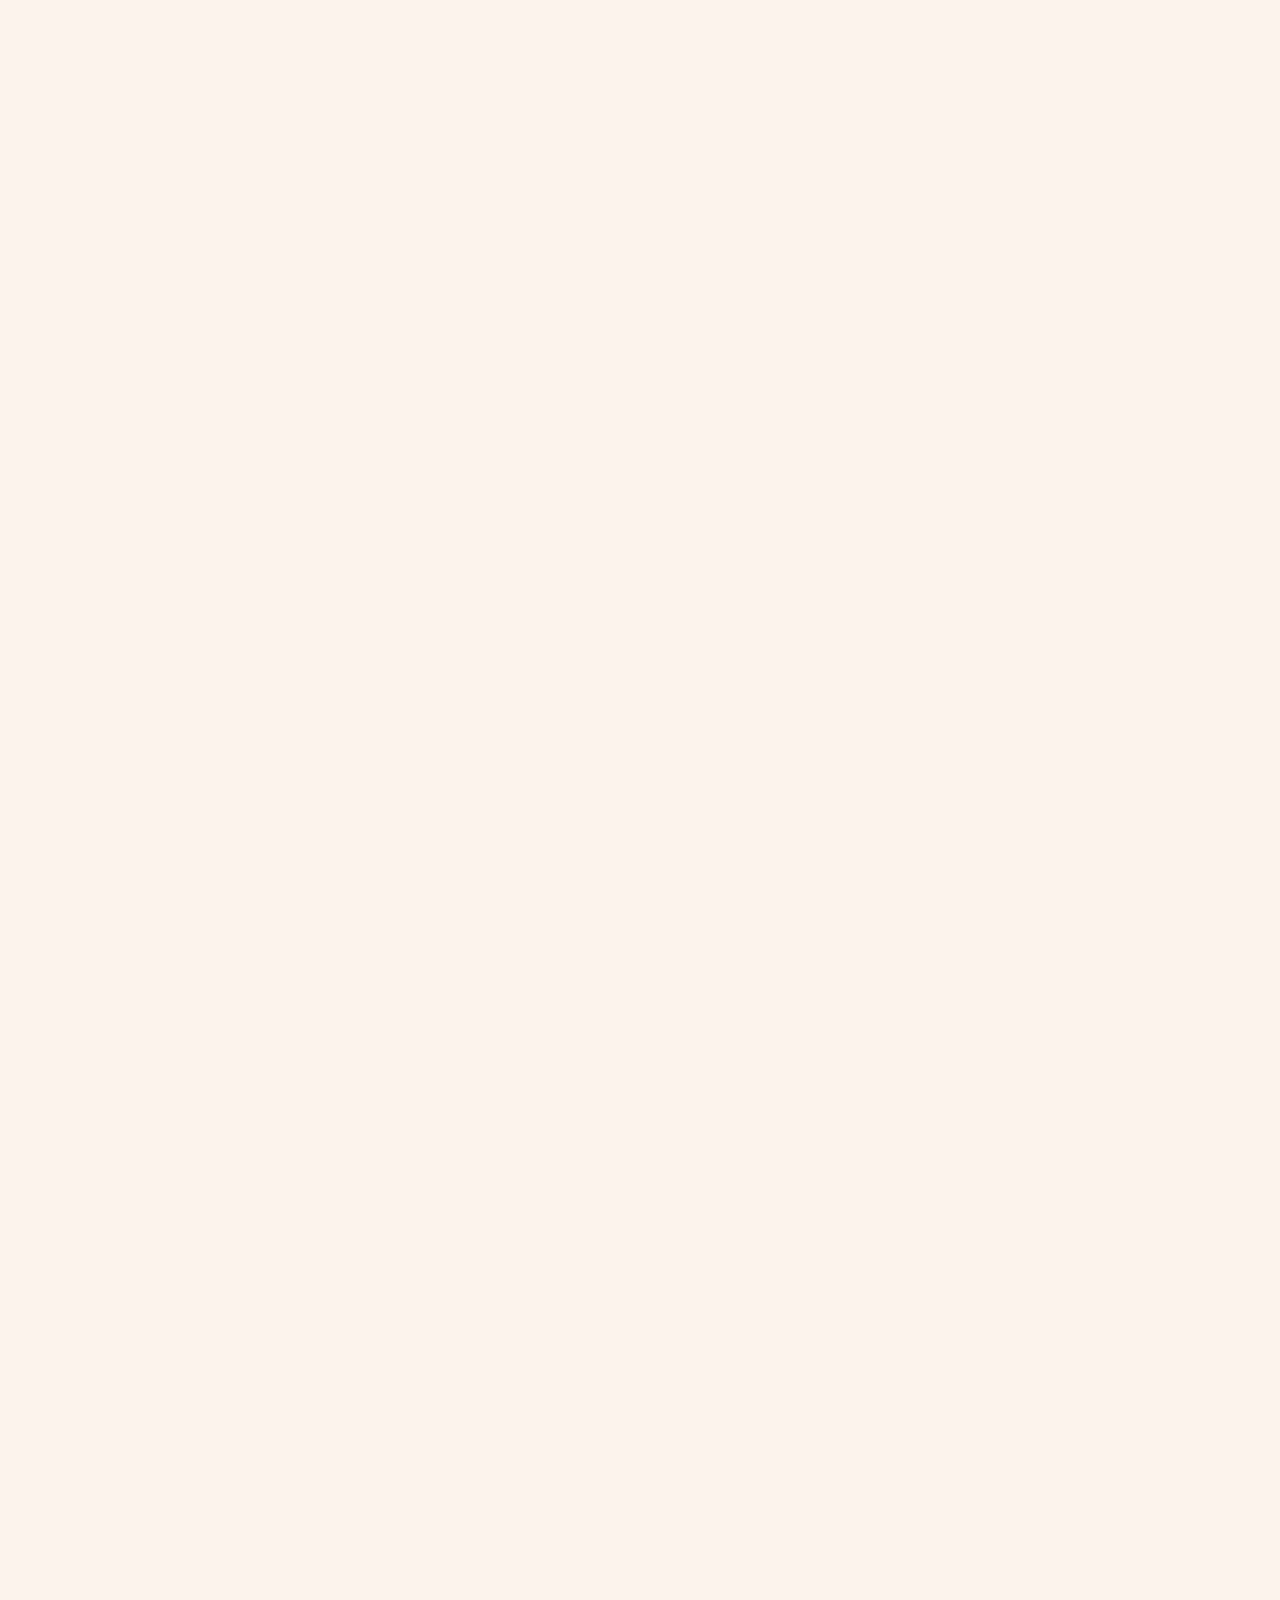
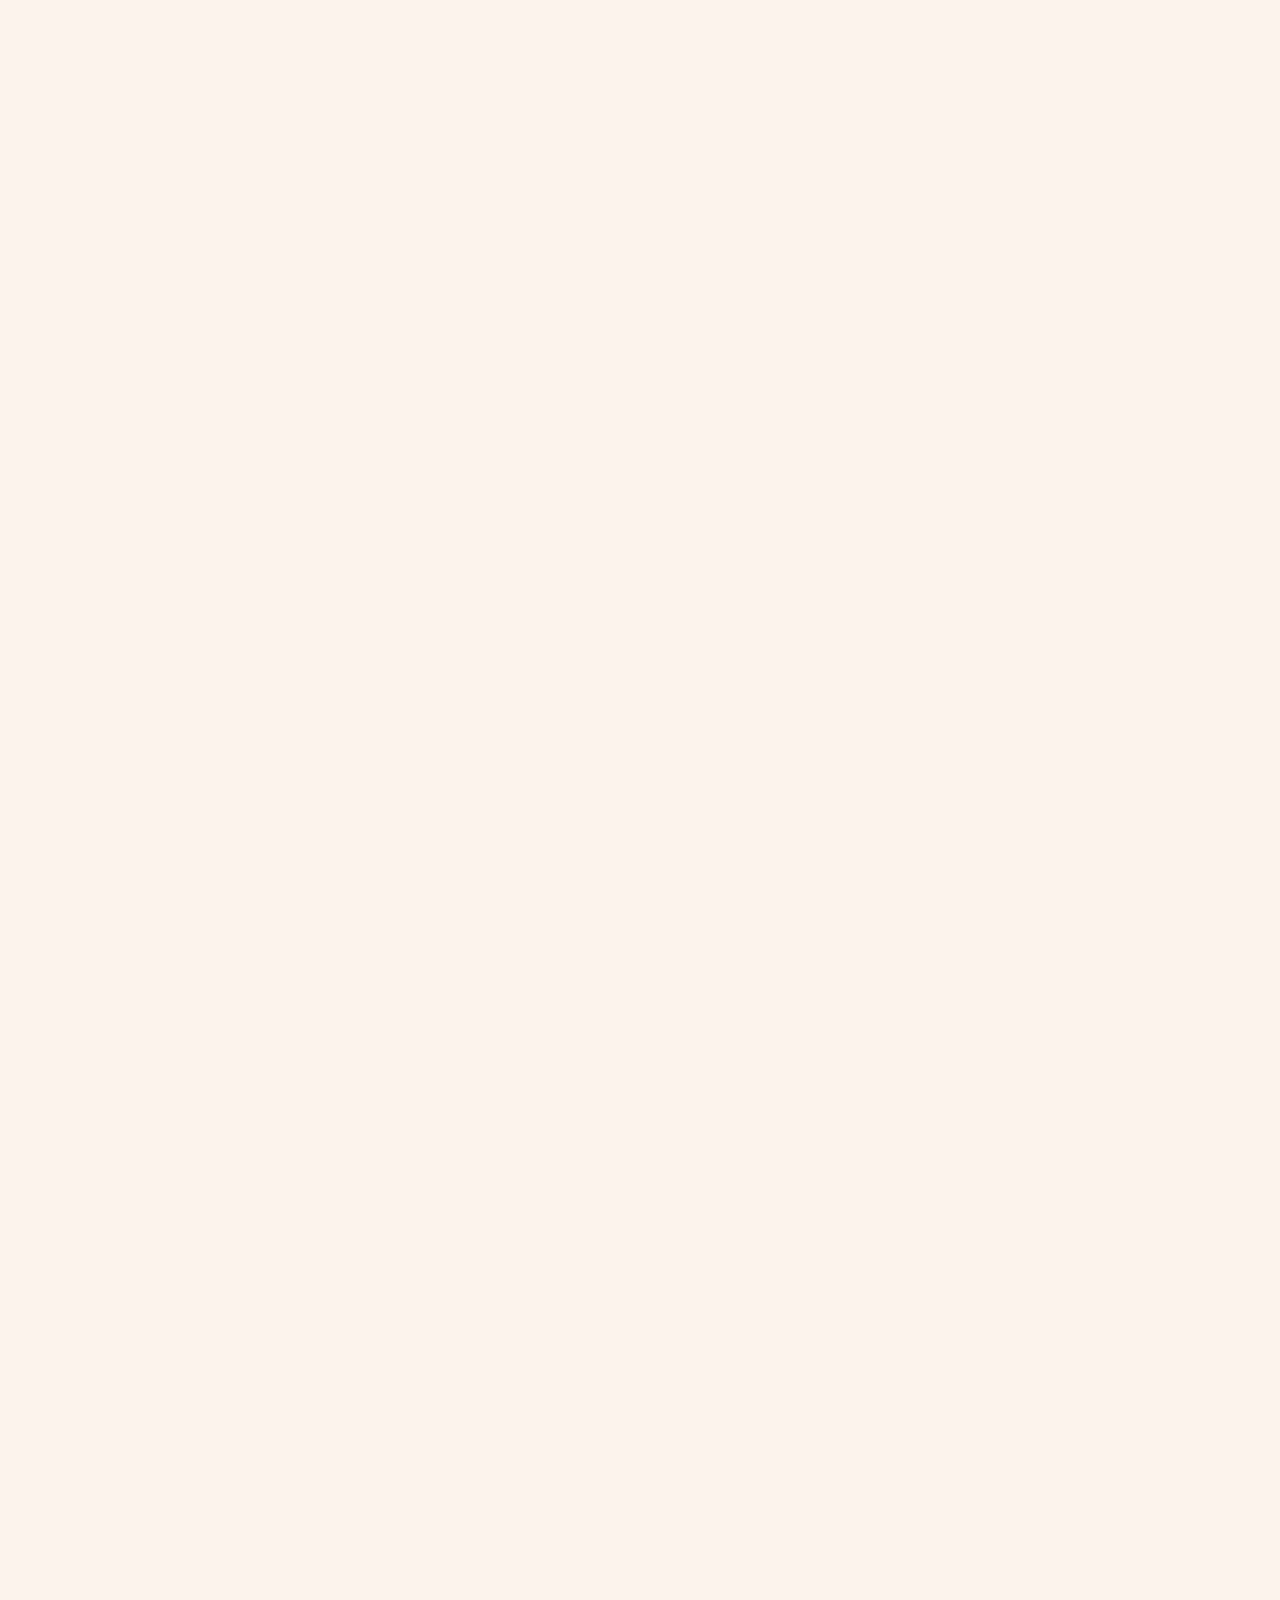
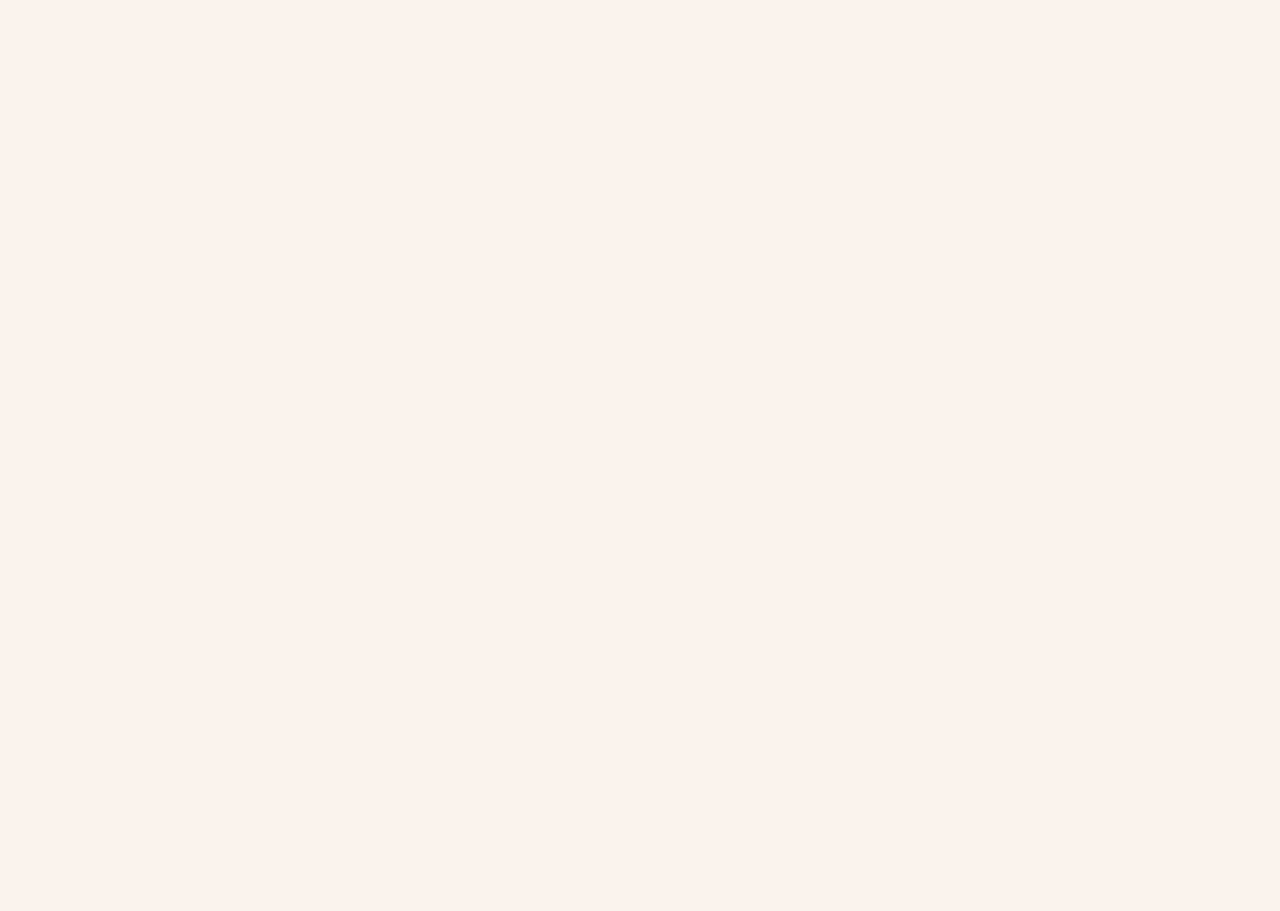
<file: blogs/sanne-t-hoofd.html>
<!DOCTYPE html>
<html lang="en">
<head>
  <meta charset="UTF-8">
  <meta name="viewport" content="width=device-width, initial-scale=1.0">
  <meta http-equiv="X-UA-Compatible" content="ie=edge">
  <link rel="shortcut icon" type="image/png" href="../images/favicon.png"/>
  <link rel="stylesheet" href="../css/base.css">
  <link rel="stylesheet" href="../css/article.css">
  <link rel="stylesheet" href="../css/card.css">
  <title>Weekly Nerd - Minor Web Development - CMD Amsterdam</title>
</head>
<body>
  <header class='header'>
    <a href="../index.html">
      <div class="logo">
        <img src="../images/vanbljw.png">
        <h1>Van bljw</h1>
      </div>
    </a>

    <div class="swipe">
      <h2>Playing with CSS</h2>
    </div>

    <p>
      Sanne 't Hoofd is an UX designer and teacher at the Amsterdam University of Applied Sciences (AUAS). This week he told us about microtransactions and the power of pure CSS. Sanne gives lectures to students from the propaedeutic year exclusively. Here students can assign to a course where he learns them to experiment and discover CSS.
    </p>
  </header>
  <main>
    <article>
      <section>
        <h3>How I've come to know Sanne</h3>
        <p>
            During my propaedeutic year I've also had the privilege to get some lectures from him. What I noticed that lots of people spoke negative about him. I've personally know him as an excellent lecturer who can give feedback about the tinyest of detail, and every piece of criticism is backed up by sound arguments.
            I learned a lot from this criticism and I was therefore excited to get a new lecture from Sanne almost 2 years after our last sparring session.
        </p>
        </section>

        <section>
            <h3>Micro interactions</h3>
            <p>
                Sanne told us a bit about micro interactions. This was something he had told us before, but it was nice to have a refresh. He told us that the first thing you need to do is to understand what the user needs at a given time/page on your website. A micro interaction is something that makes the
                experience more pleasurable. If you manage to understand your users needs and create appropriate micro interations to accommodate to those needs, it's likely you'll create a positive association to your product.
            </p>

            <h4>Defining micro transactions</h4>
            <p>
                He showed us a diagram from Dan schaffer. According to Dan schaffer a micro interaction is definined as following:

                <ul>
                    <li>A signiture moment in a digital product</li>
                    <li>A product based around one micro interaction</li>
                    <li>People see interaction with a digital product as a series as micro interactions</li>
                </ul>
            </p>
        </section>

        <section>
            <h3>Experimenting with CSS</h3>

            <h4>It should look natural</h4>
            <p>
                Sanne showed some of the work his students made during his course 'Playing with CSS'. During this course he instructed his students to make a css animation. The important note here was that movement should look natural. He told us that movement often isn't linear in the natural world. Linear movement often looks robotic and therefore man-made.
            </p>

            <p>
                Look at the atronaut from the image below. Every movement has a natural touch. The hand and legs movement isn't linear and you get a sense of gravity due to the astronaut is slowly moving up and down, again in a non-linear way. More example from his students can be found at his <a href="https://www.sinds1971.nl/spelenmetcss/index.html">website</a>.
                <img src="../images/astronaut.gif">
            </p>


            <h4>CSS is powerful</h4>
            <p>
                Another example Sanne had showed was something he has built himself. He showed us a carousel that's get rendered using CSS and Javascript. Sanne told us how proud he was that he achieved all of this while only using JS to create the elements based on user input. At first it looks simple, but there were some very complex calculations behind it to render it in 3D.
                You can also change a lot from the basic carousel like adding reflections, borders, easing, direction and the amount of elements it will generate. It's also surpising performant. Even with hundreds of elements the elemets still renders really fast. I was truly amazed by this.

                <img src="../images/carousel.png">

                His carousel generator can be found on his <a href="https://www.sinds1971.nl/fvd/rondje/index.html">website</a>.
            </p>
        </section>
    </article>

    <section>
      <details>
        <summary>Notes</summary>
        <img class="small" src="../images/notes-sanne.jpg">
      </details>
    </section>

    <section class="next-up">
        <h3>Next up</h3>
        <a href="./programming-paradigms.html" class="card -next">
          <article>
            <ul class="card__title-list">
              <li><h3>Programming Paradigms</h3></li>
              <li><h3>View</h3></li>
            </ul>

            <p>Inspired by Justus Sturkenboom</p>
            <img src="../images/fp.png">
          </article>
        </a>
    </section>

    <footer>
      MIT © Leroy van Biljouw
    </footer>
  </main>
</body>
</html>
</file>
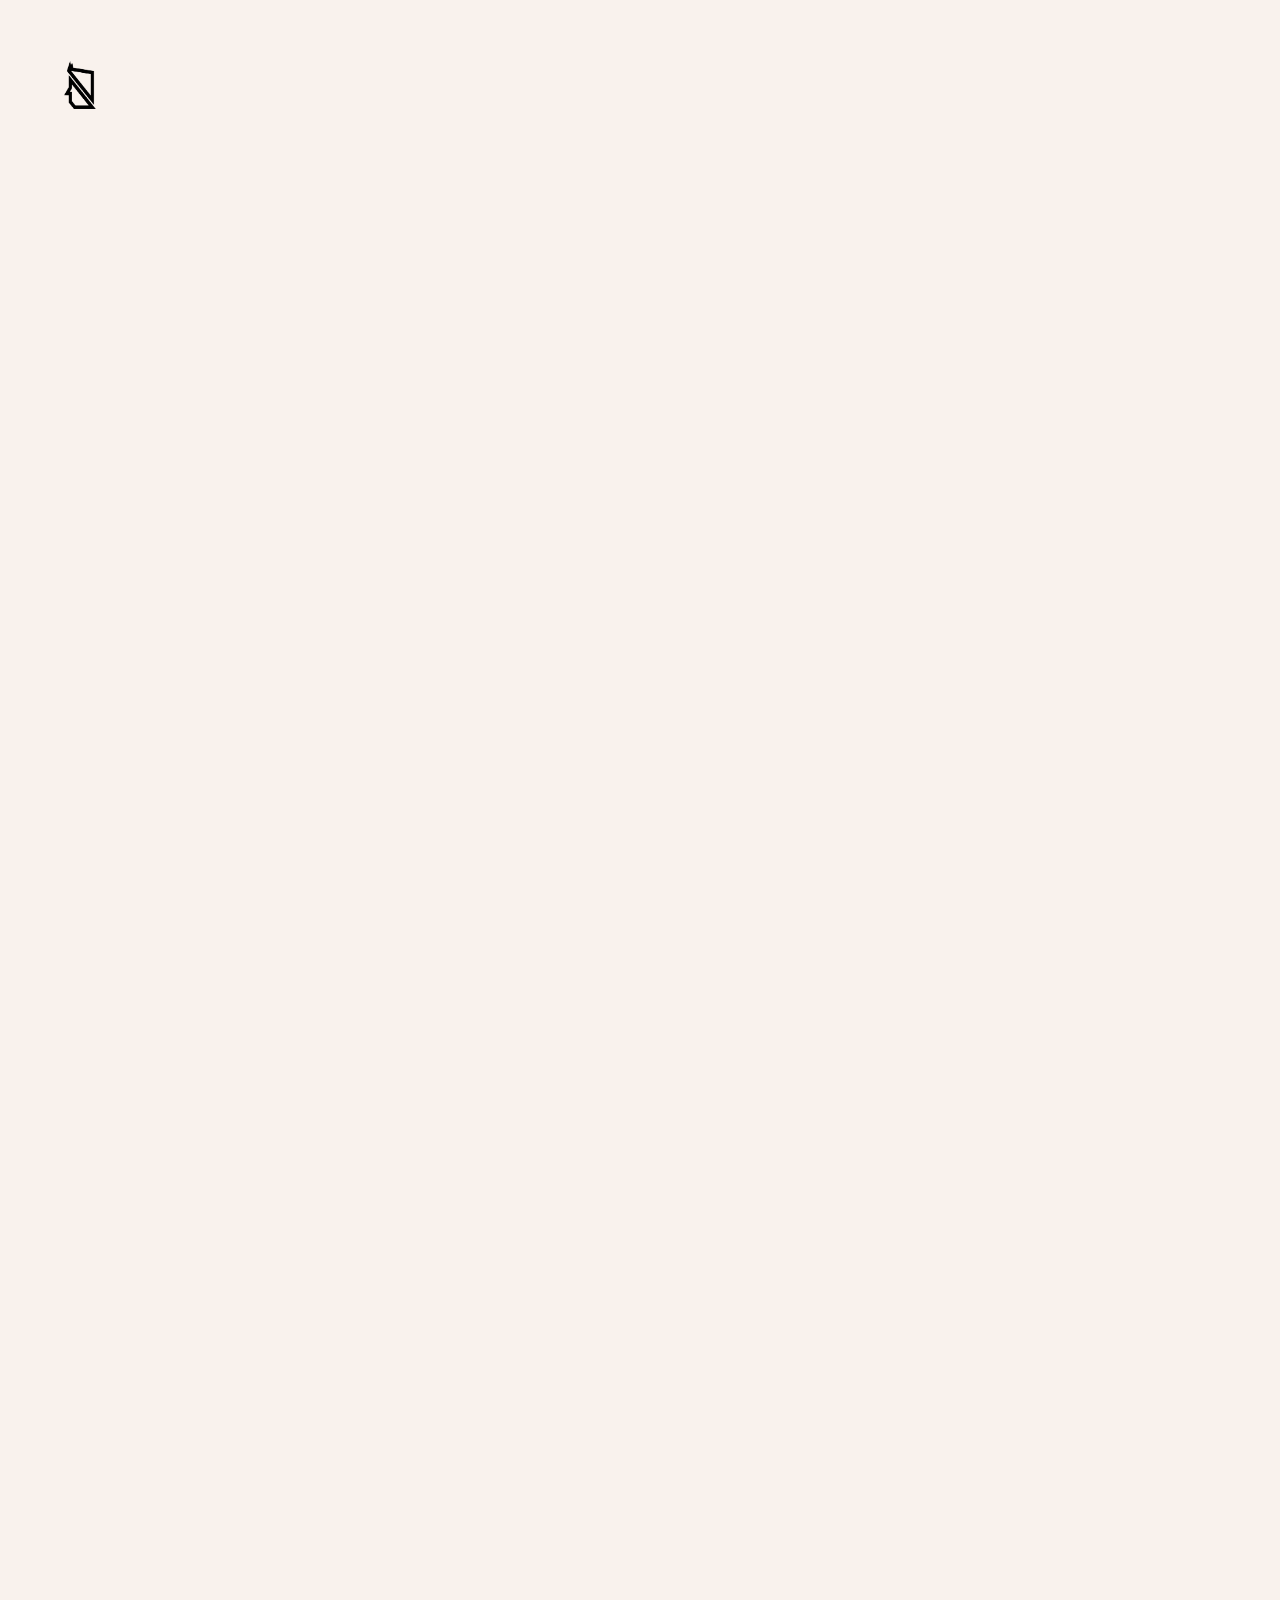
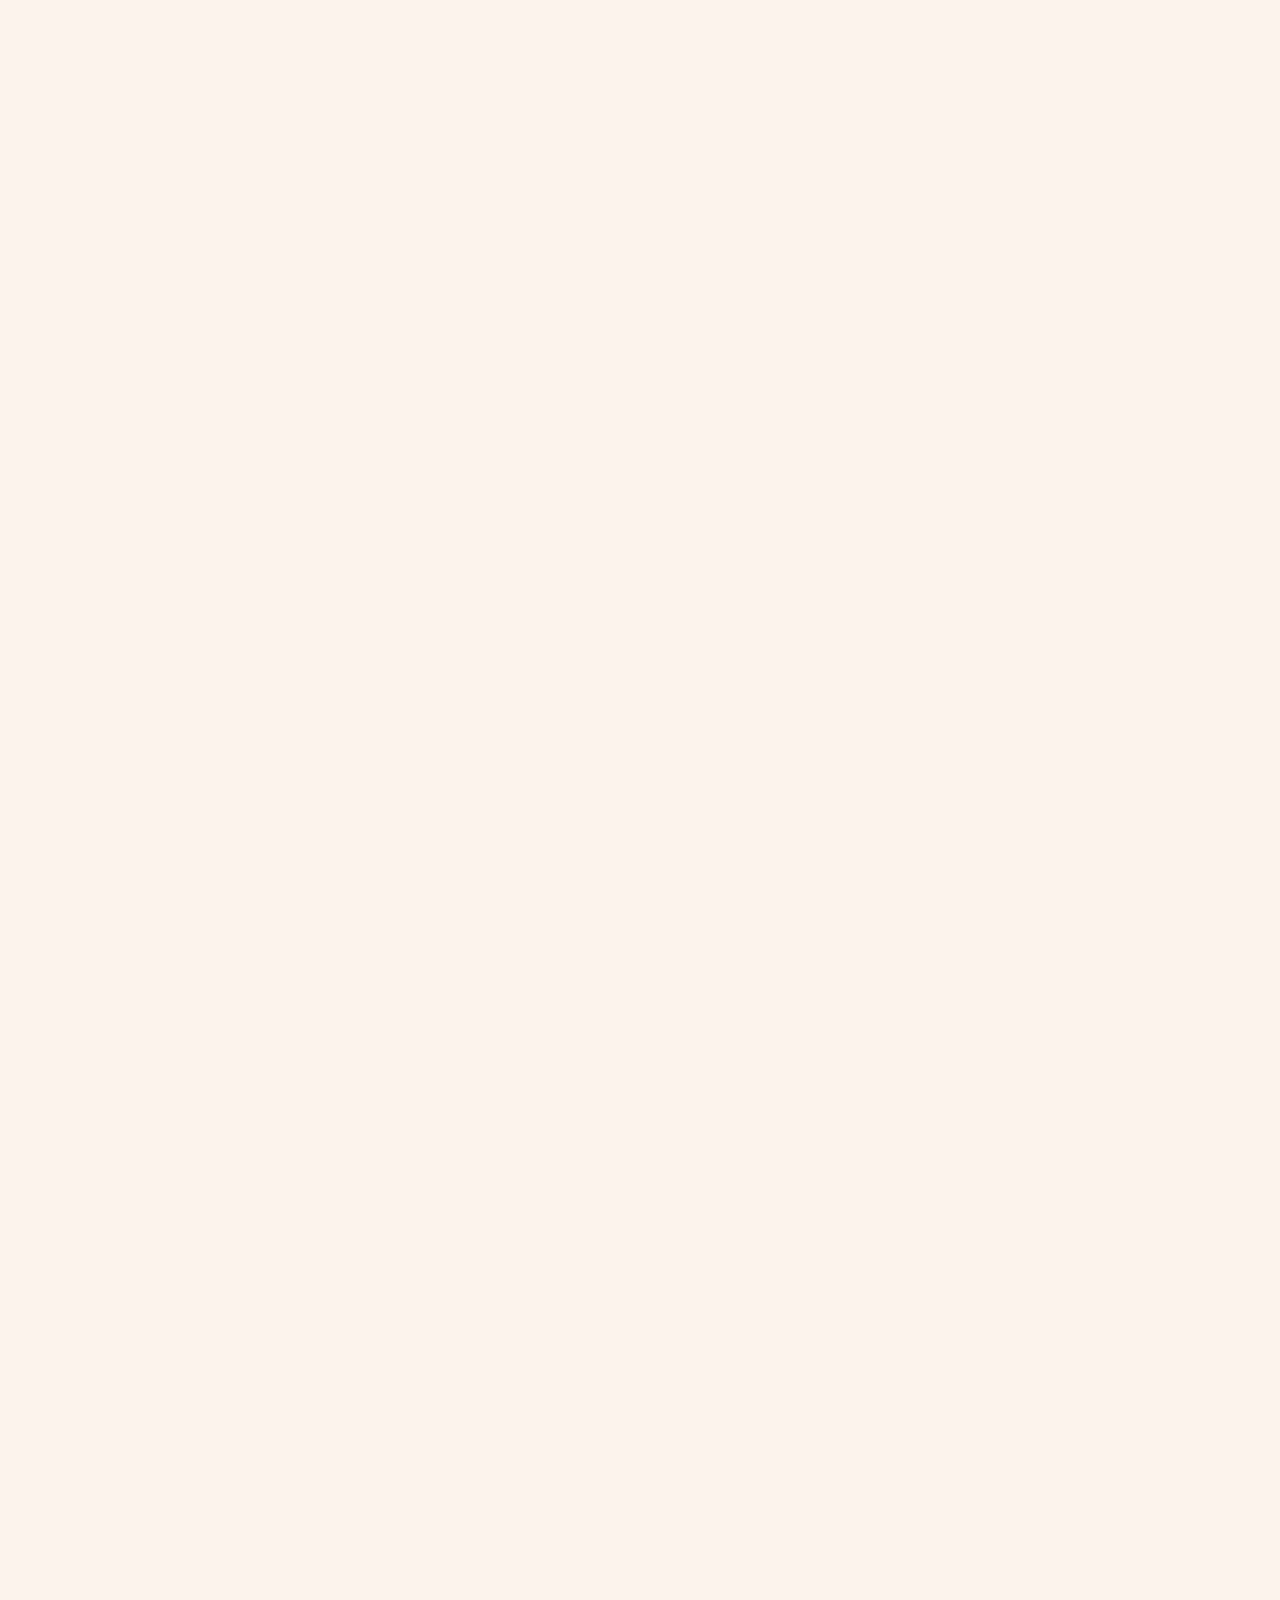
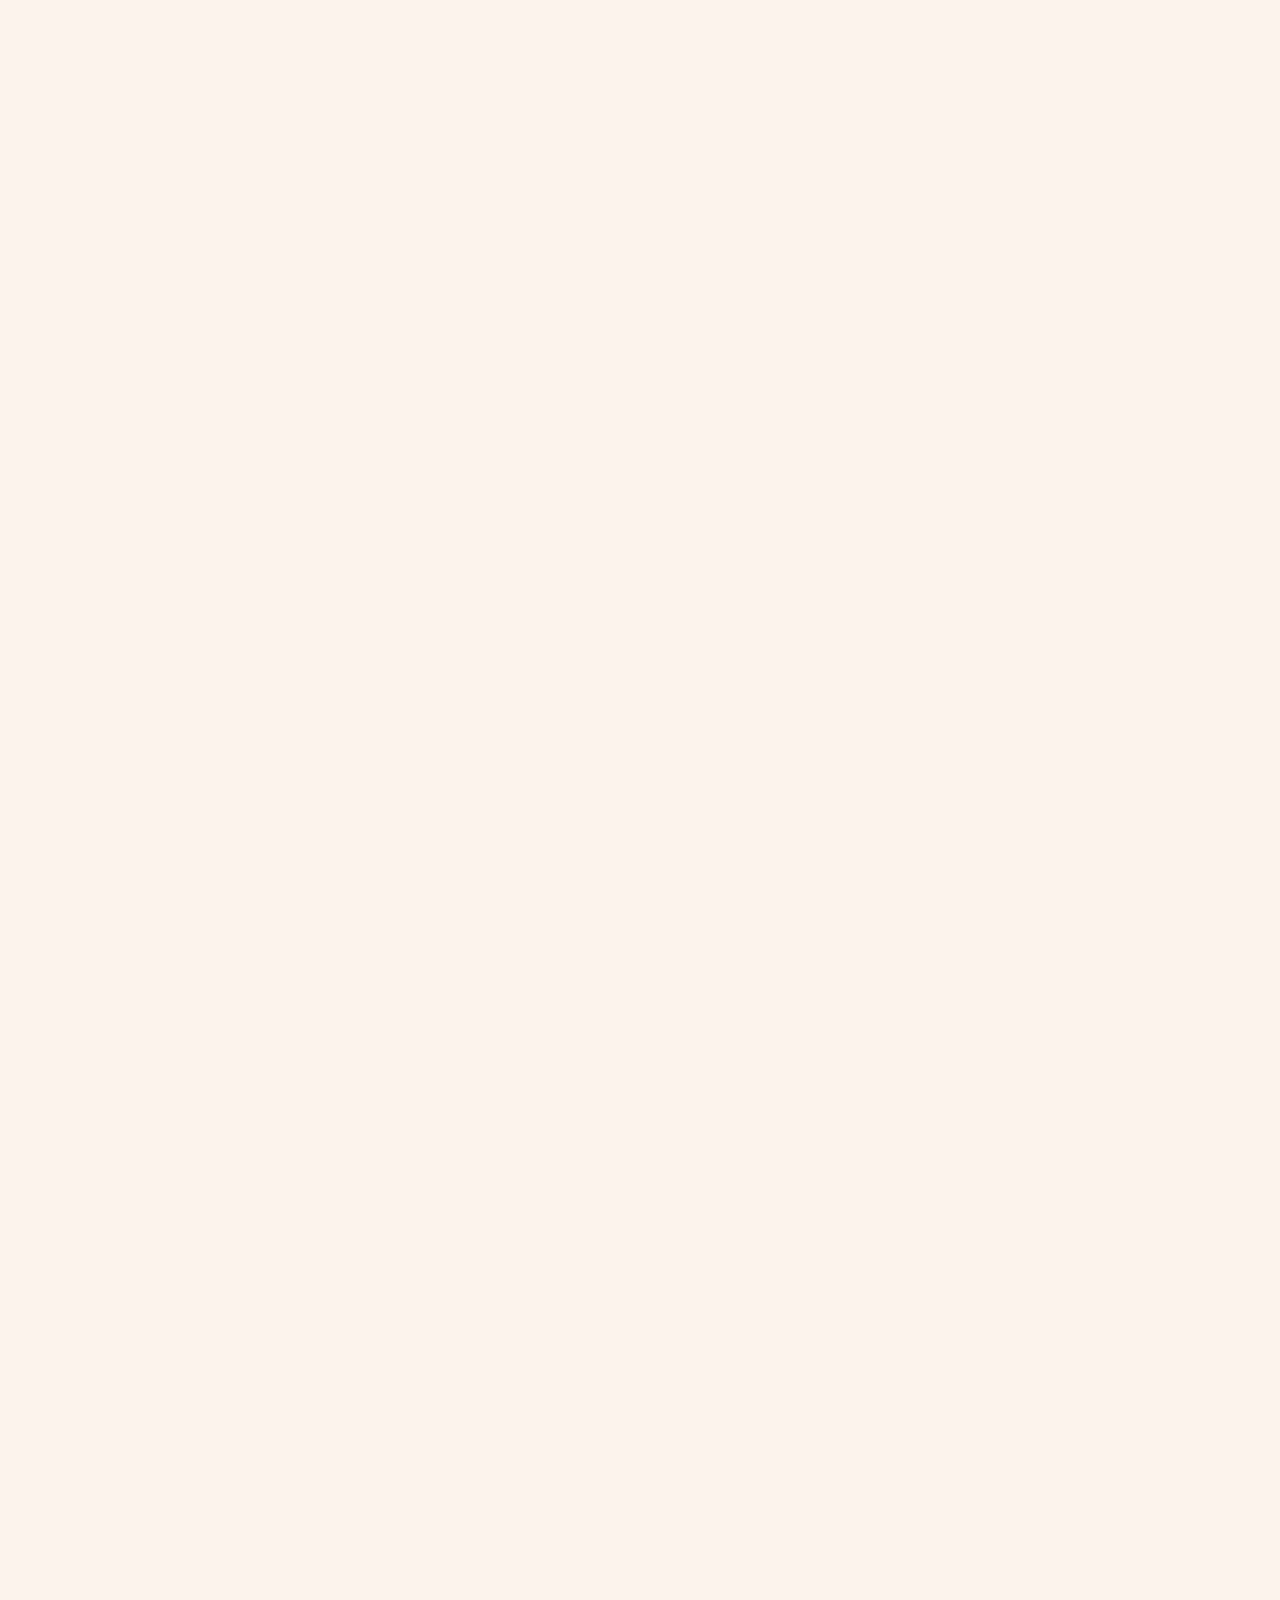
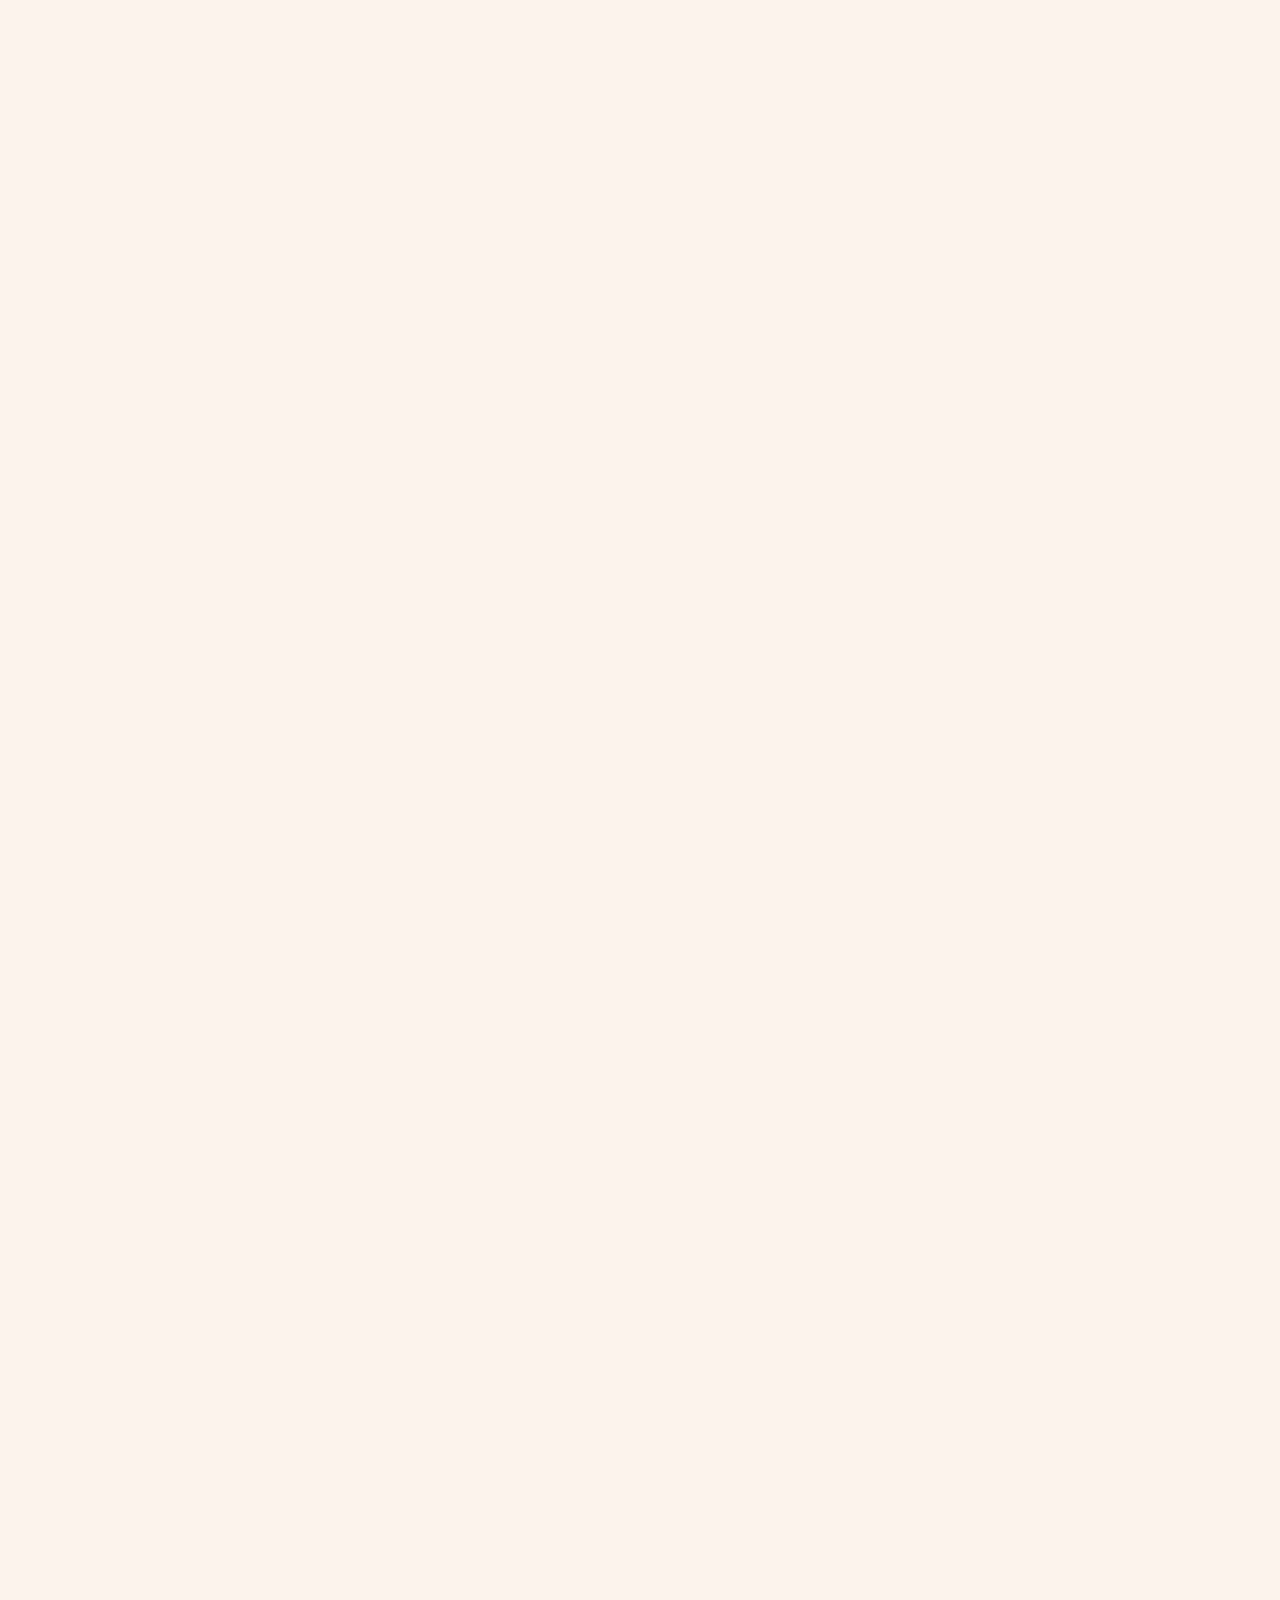
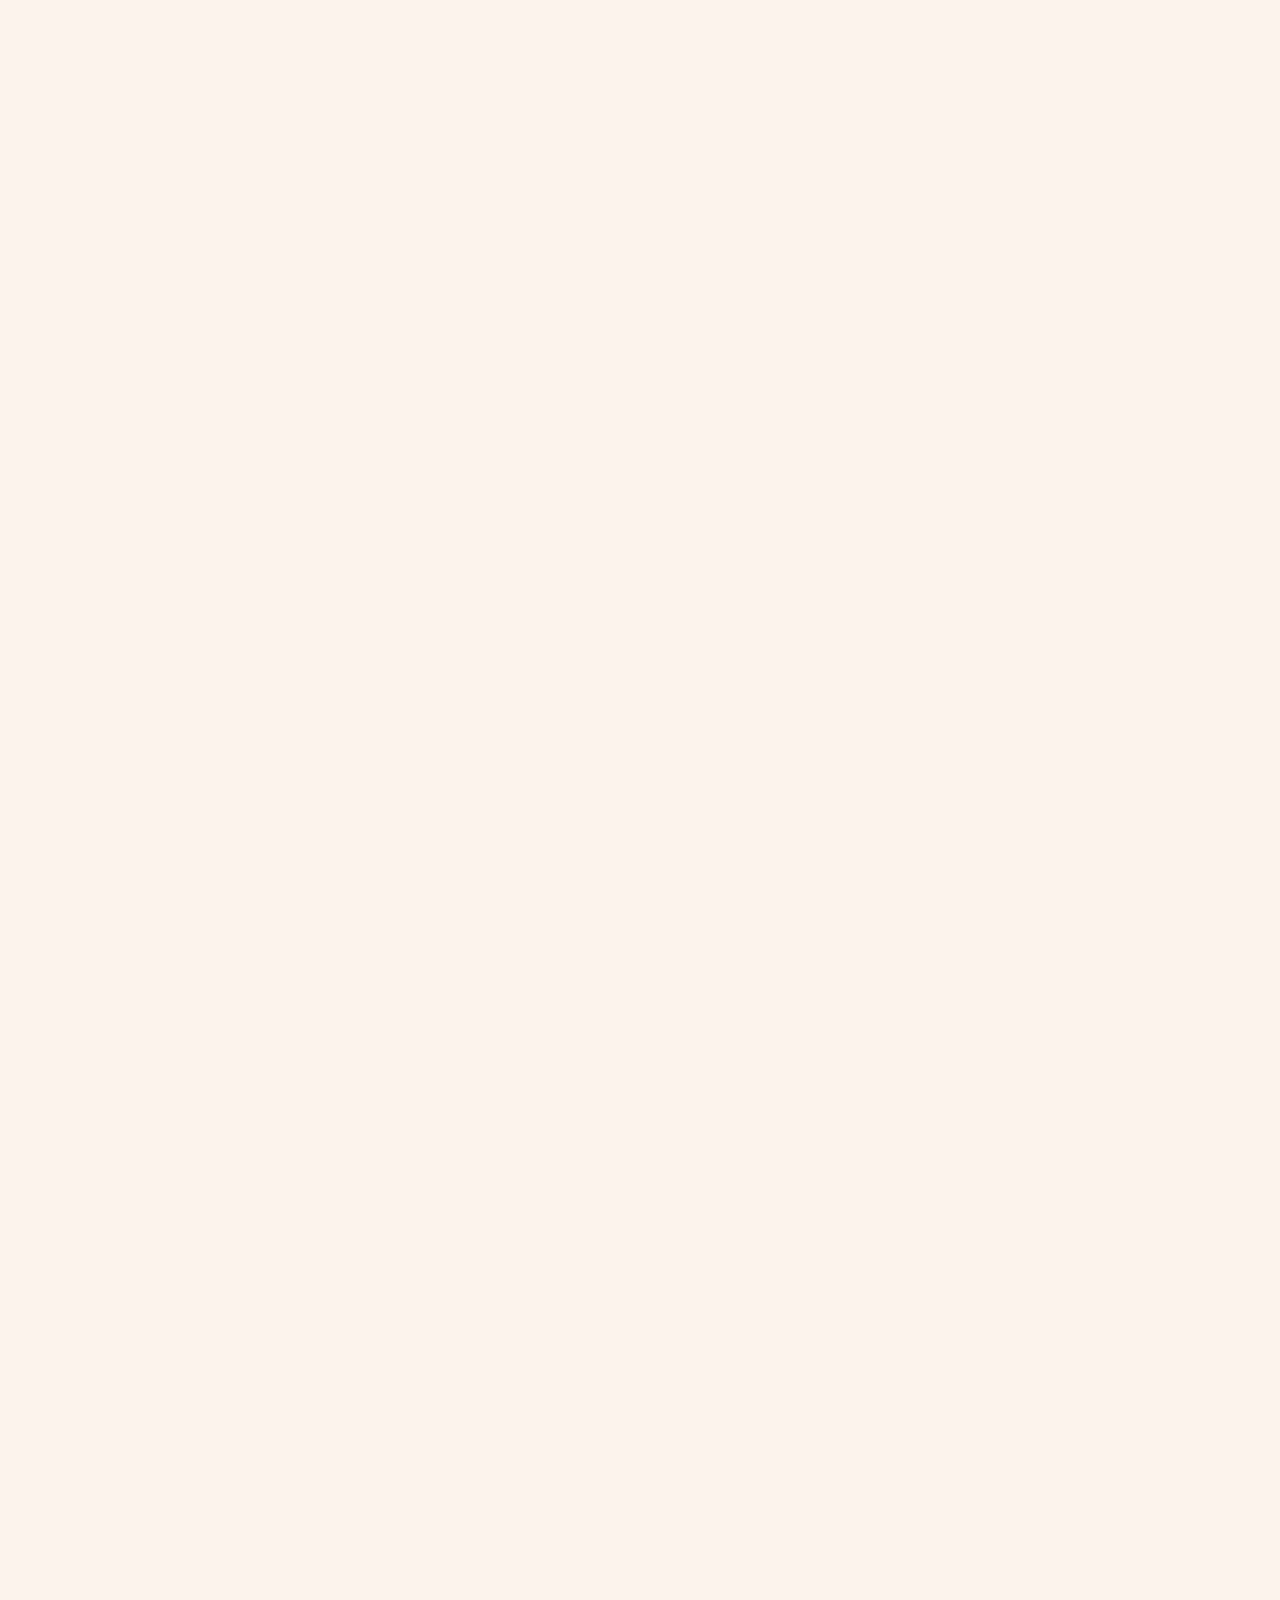
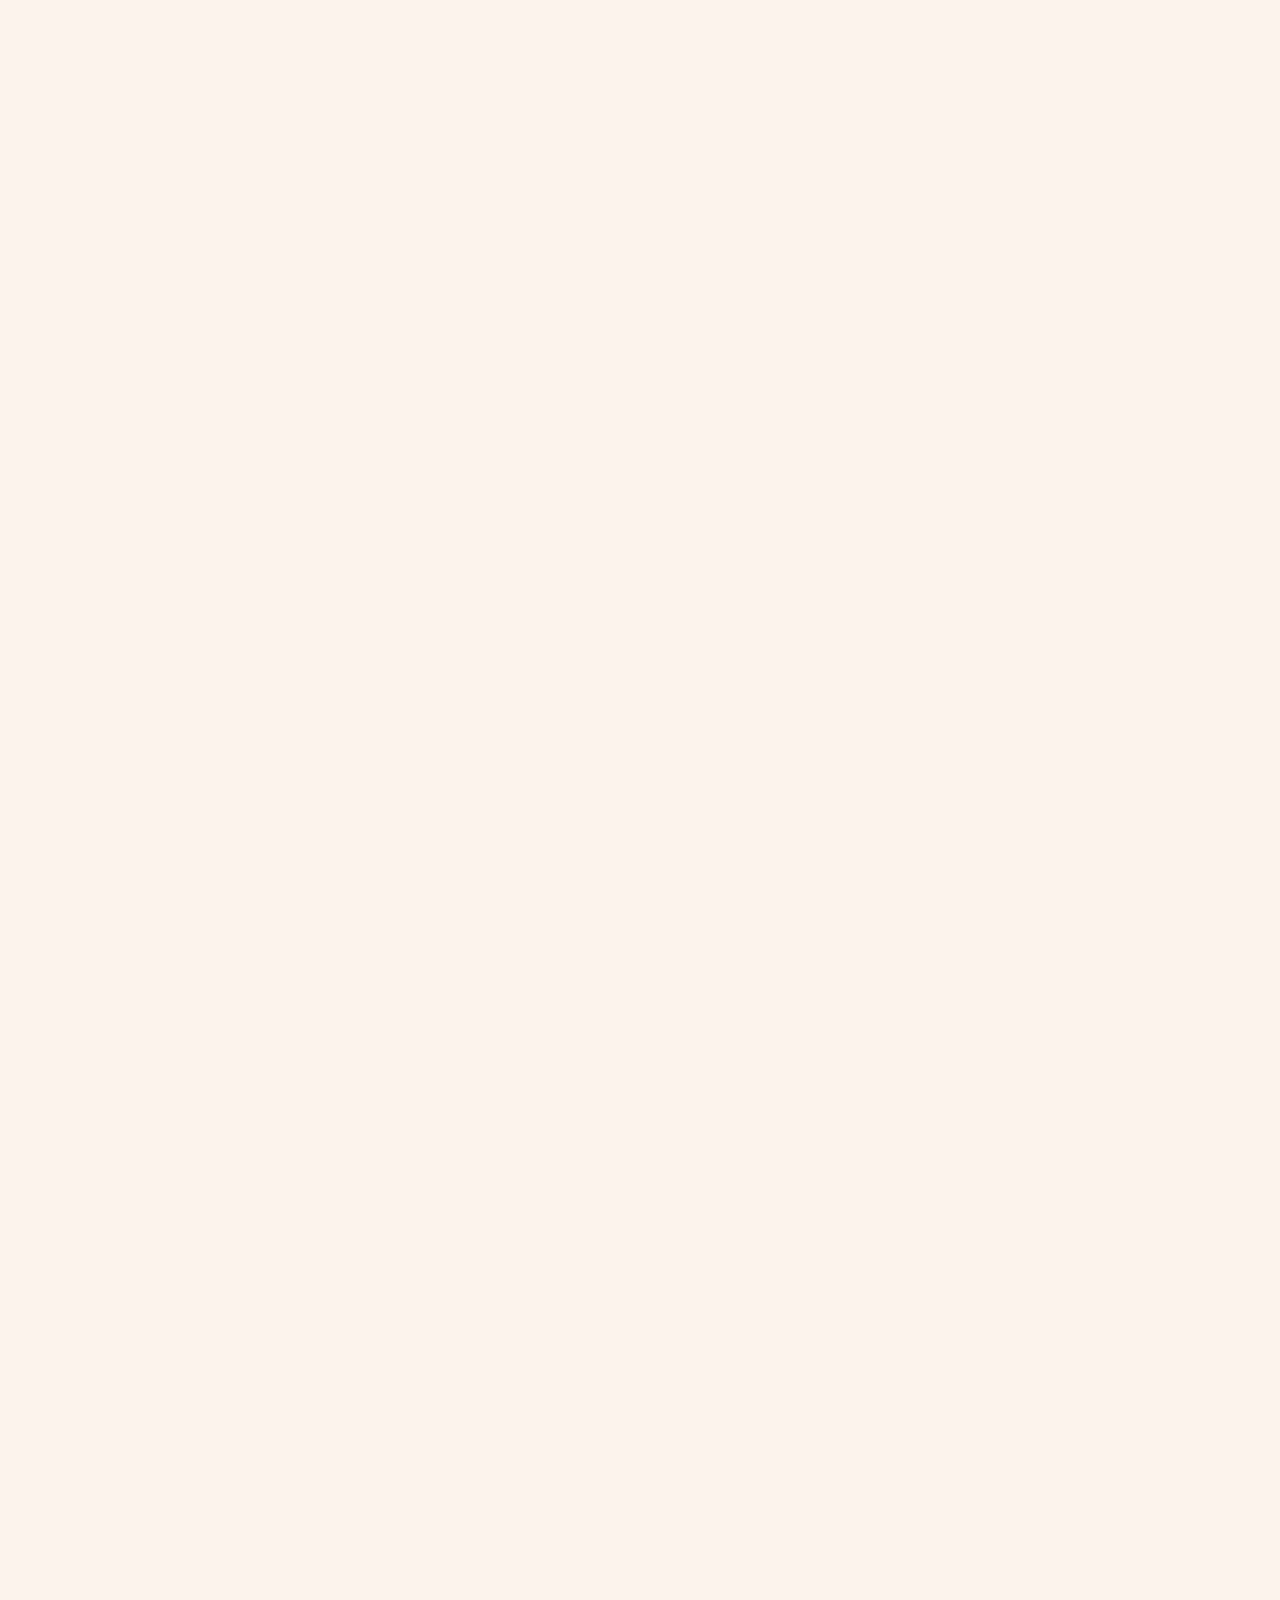
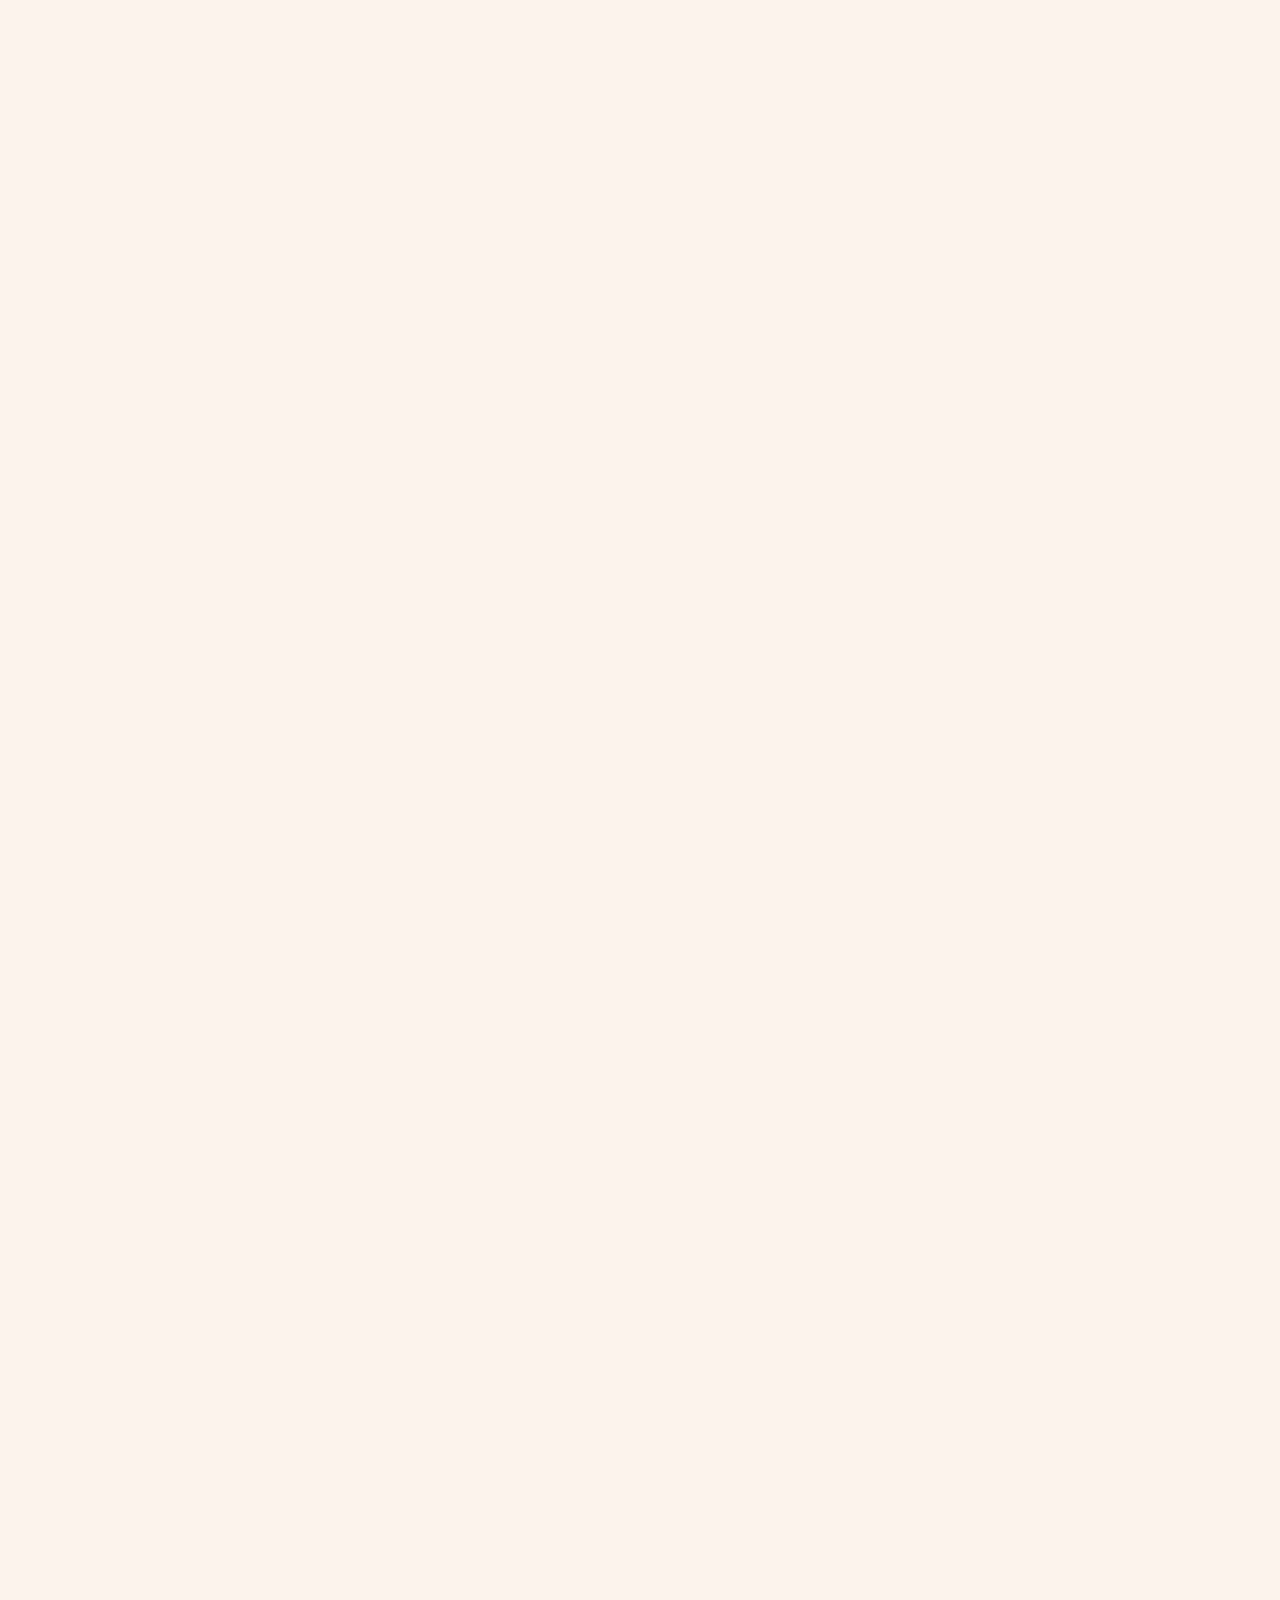
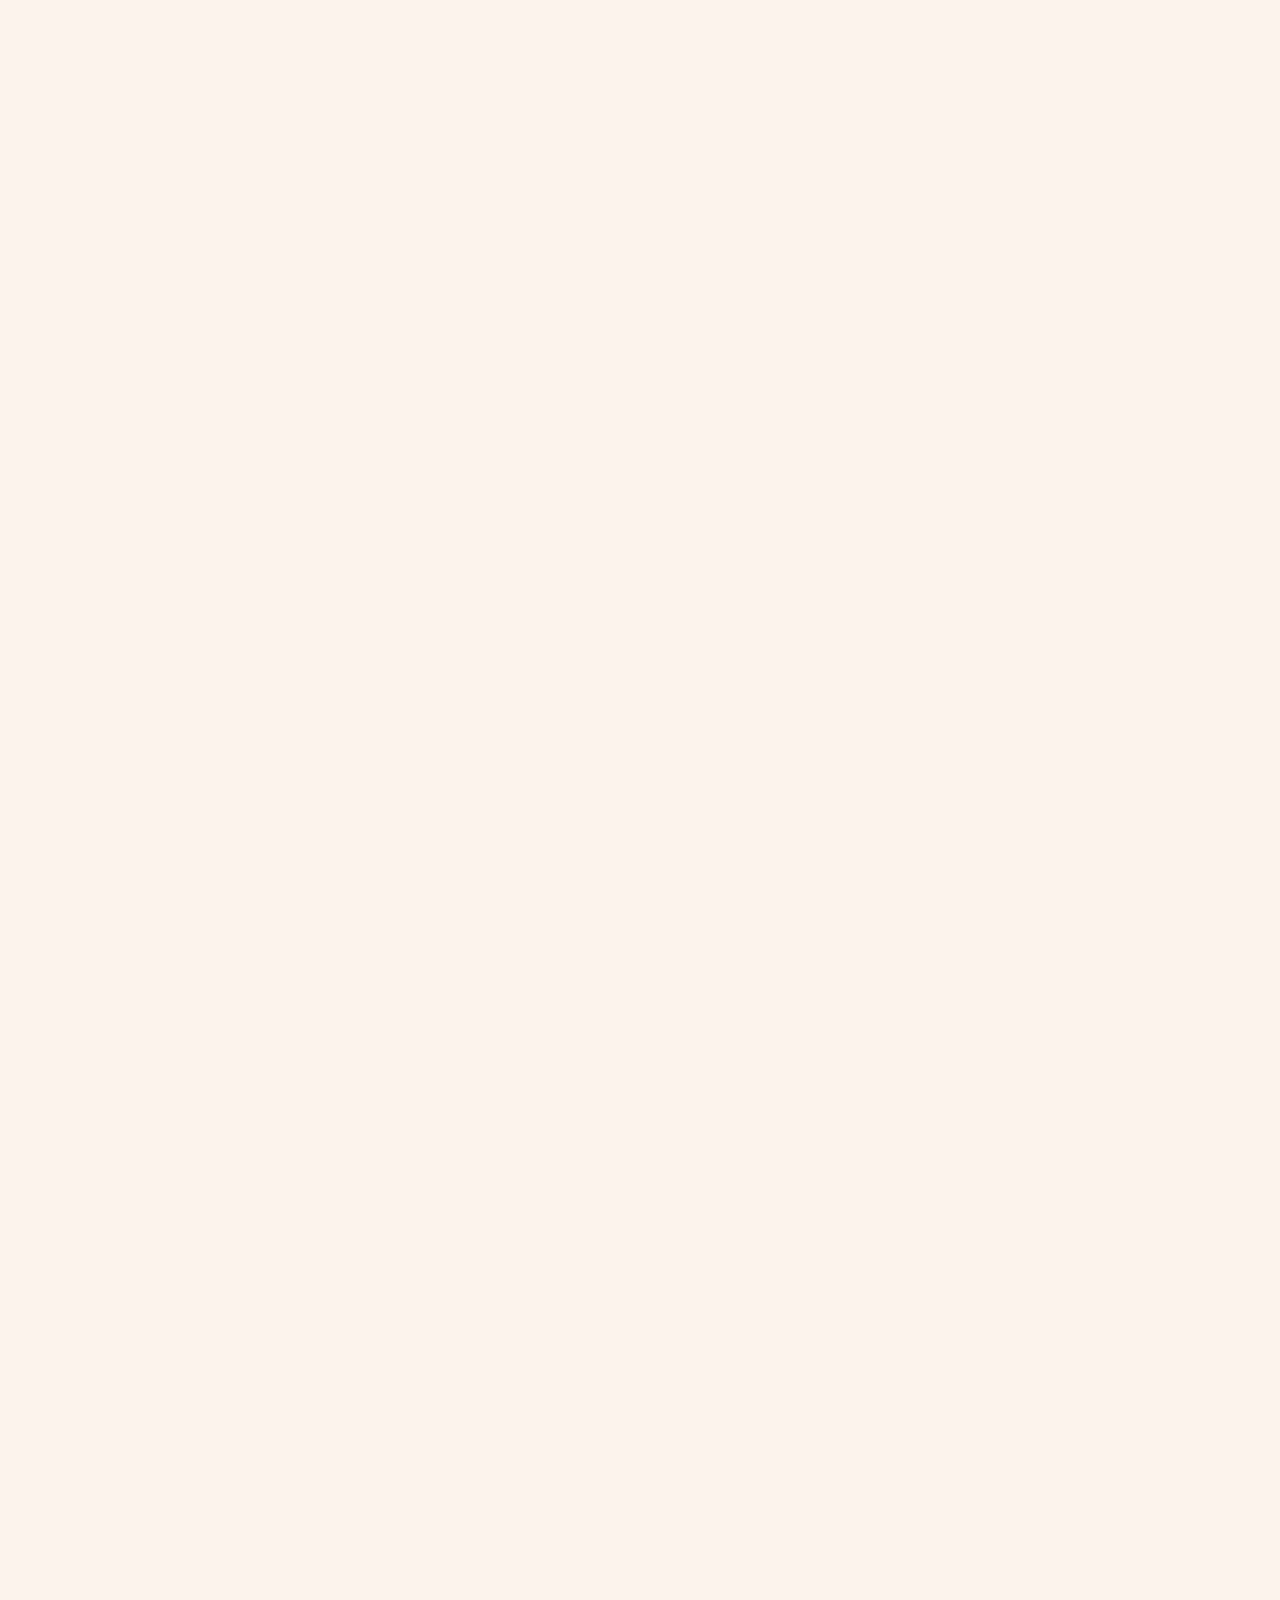
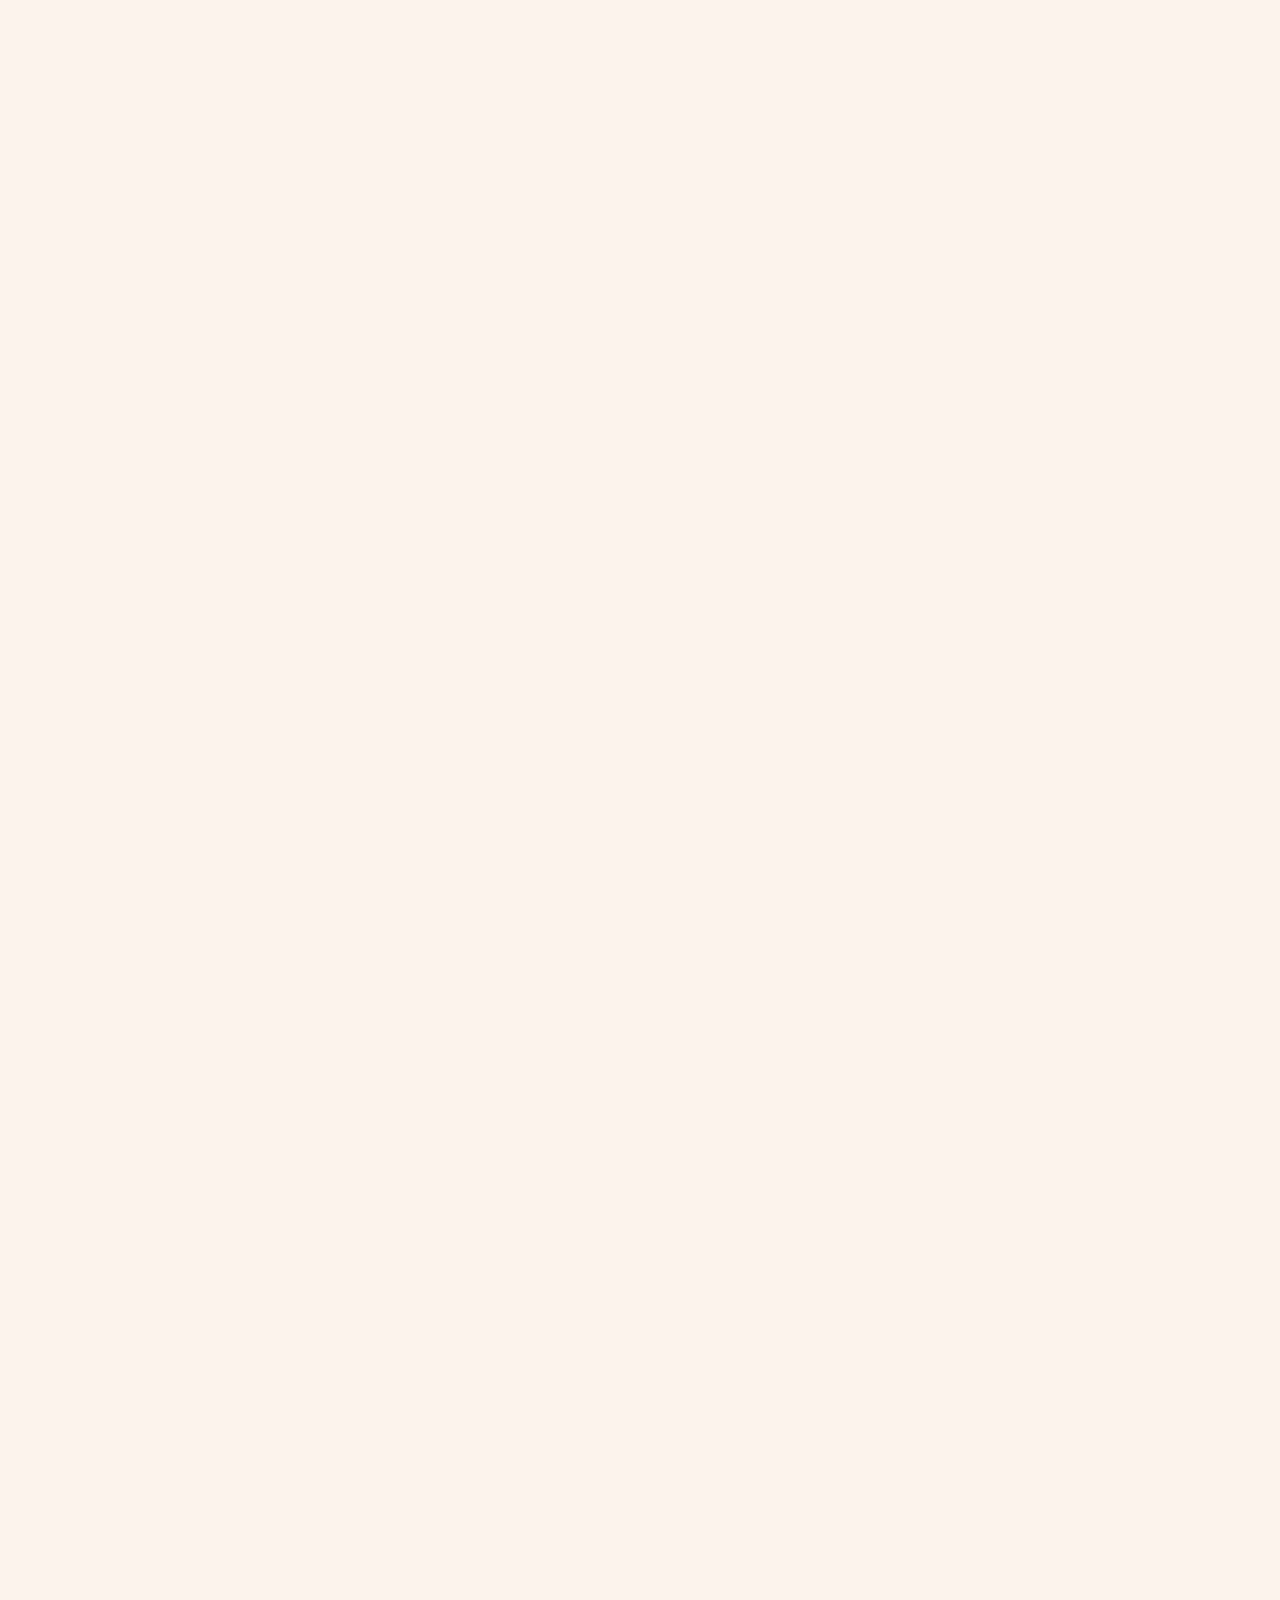
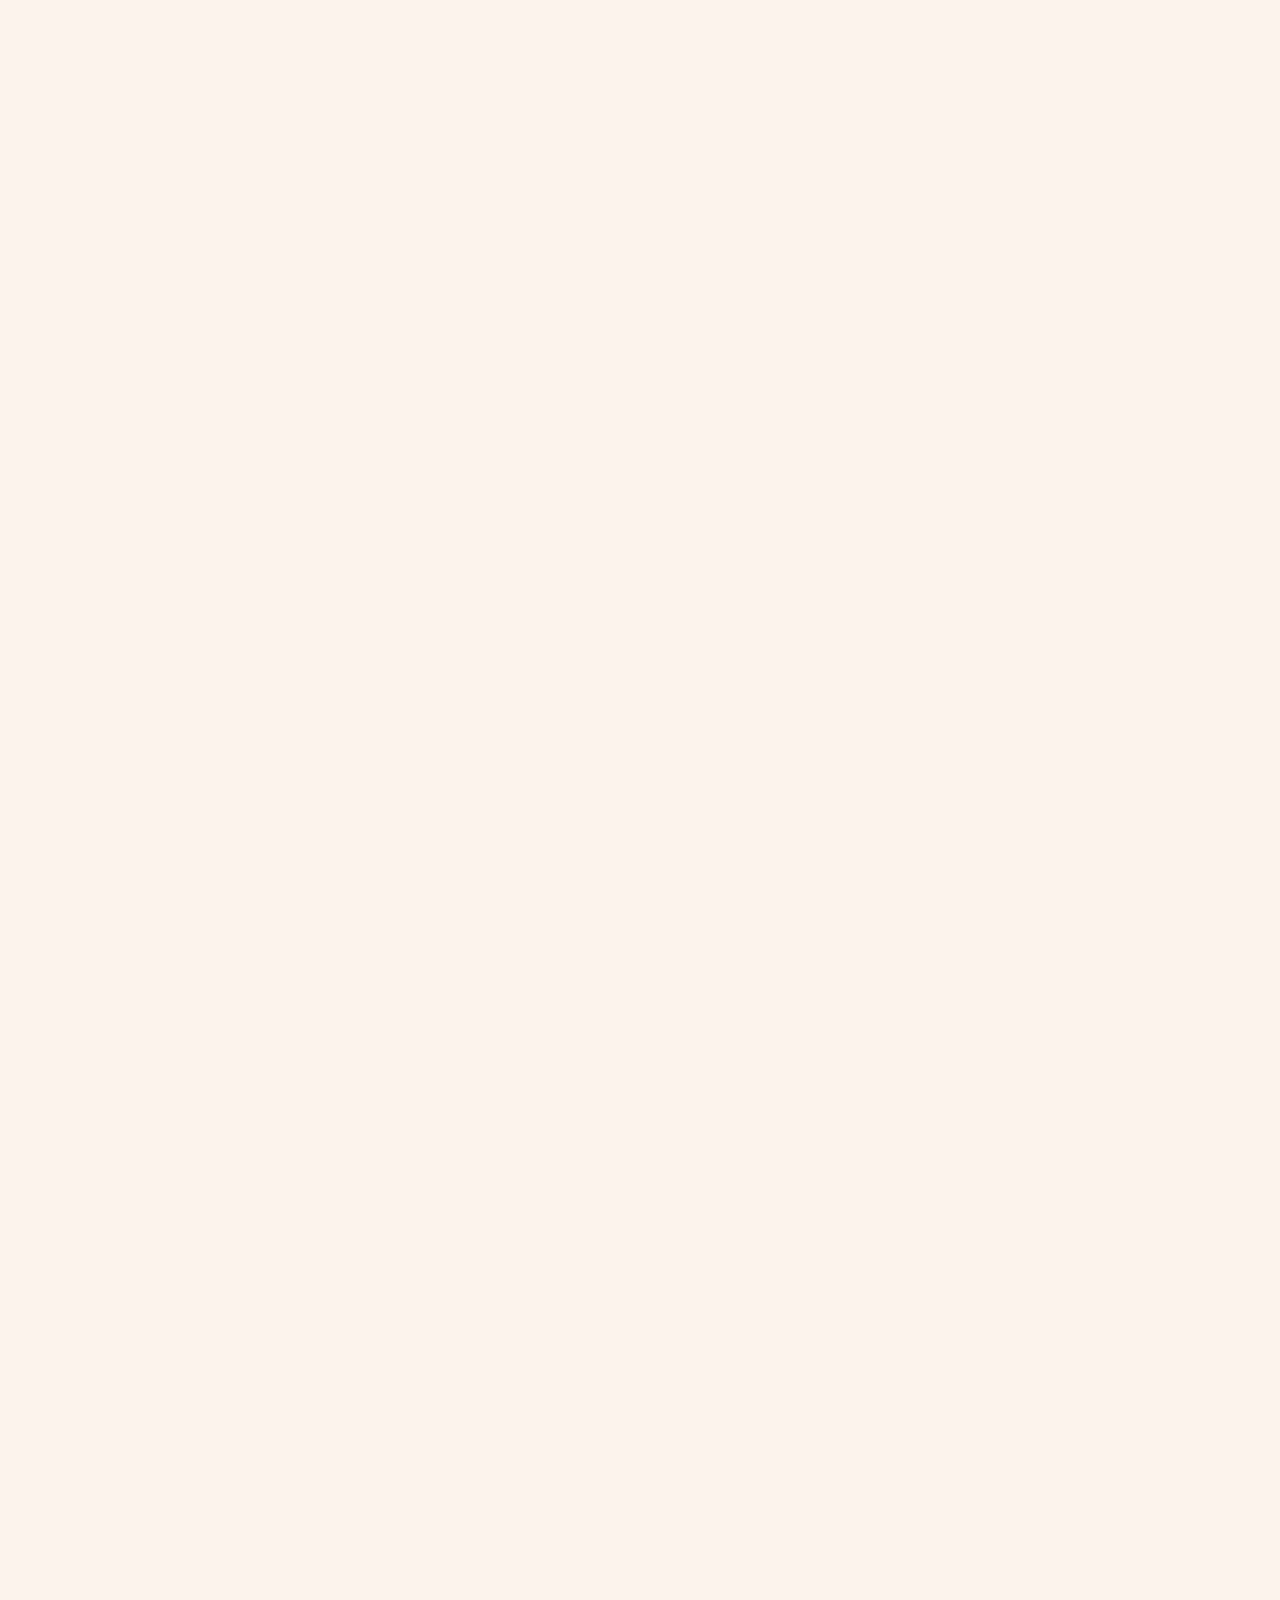
<file: blogs/web-components.html>
<!DOCTYPE html>
<html lang="en">
<head>
  <meta charset="UTF-8">
  <meta name="viewport" content="width=device-width, initial-scale=1.0">
  <meta http-equiv="X-UA-Compatible" content="ie=edge">
  <link rel="shortcut icon" type="image/png" href="../images/favicon.png"/>
  <link rel="stylesheet" href="../css/base.css">
  <link rel="stylesheet" href="../css/article.css">
  <link rel="stylesheet" href="../css/card.css">
  <title>Weekly Nerd - Minor Web Development - CMD Amsterdam</title>
</head>
<body>
  <header class='header'>
    <a href="../index.html">
      <div class="logo">
        <img src="../images/vanbljw.png">
        <h1>Van bljw</h1>
      </div>
    </a>  
   
    <div class="swipe">
      <h2>Web components</h2>
    </div>
    
    <p>
      Monday, 22nd of June - besides from some documentation work, the minor has come to an end last Friday. During the weekend I've had some time to reflect on this minor. On all the things I have done, but also on the things I haven't done.
      During this reflection I remembered something I wanted to learn, but hasn't come up during the minor. I've been willing to do something with web components for some time now. Joost has brought up web components to me last year, but I've never done something with it since then. 
      I think the time has come to finally try to understand this technology. 
    </p>
  </header>
  <main>
    <article>
      <section>
        <h3>What are web components?</h3>
        <p>
          Web components is a set of web platform API's that allow for reusable and encapsulated HTMl tags which can be 
          used in web- pages or apps. This allows for a modular design we know from frameworks as React.js or Vue.js, but web 
          components do not require any 3rd party library or framework.
        </p>
      </section>

      <section>
        <h3>The three pillars of web components</h3>
        <p>
          Web components uses three major technologies that build the foundation to create versatile custom elements 
          with encapsulated functionality. Custom elements can be reused on a single web page multiple times without causing 
          code collisons.
        </p>

        <h4>Custom elements</h4>
        <p>
          Web components allows you to create custom HTML elements, that serves as a template for your content. You are in full control to decide
          how these elements look and behave. Custom HTML elements have a custom tag name, added markup, styling and scripts. All 
          of this does not collide with other elements because of its encapsulated nature. Here is an example of a custom HTML element:

          <pre>
            <code>
&lt;user-card name="Squeezy Doe"&gt;&lt;/user-card&gt;
            </code>
          </pre>
        </p>

        <p>
          Here I have made a new custom HTMl element. but in order for it to render anything, we first need to register it using JS. Otherwise,
          the element will just be parsed as a simple &lt;span&gt; element. Let's register our custom element. 
        </p>

        <pre>
          <code>
class UserCard extends HTMLElement {
  constructor() {
    // extends the parent: HTML element
    super() 

    // set text from attribute: name
    this.innerHTML = `${this.getAttribute('name')}`
  }
}

// define custom element
window.customElements.define('user-card', UserCard)
          </code>
        </pre>

        <p>
          I've defined an attribute name as Squeezy Doe in the custom Element. The constructor is automatically called when the element is rendered.
          With super() I first inherit all the properties from the HTMLElement parent class. After that I set the text from the name attribute into the element.
        </p>

        <h5>Differences in custom HTML elements</h5>

        <p>
          There are two differnt types of elements you can create.

          <ul>
            <li>
              <b>Autonomous custom elements</b>- are standalone elements that do not inherit any properties from basic HTML element, but
            inherit from the HTMLElement class itself. Our code example is a example of a autonomous custom element.
          </li>
            <li>
              <b>Customized built-in elements</b>- do inherit from basic elements like &lt;ul&gt;. These can be used to extend basic HTML functionality, 
              like making a list element expandable.
            </li>
          </ul>
        </p>

        <h4>Shadow DOM</h4>
        <p>
          <blockquote>
            An important aspect of web components is encapsulation — being able to keep the markup structure, style, and behavior hidden and 
            separate from other code on the page so that different parts do not clash, and the code can be kept nice and clean. 
            The Shadow DOM API is a key part of this, providing a way to attach a hidden separated DOM to an element. This article covers 
            the basics of using the Shadow DOM - <a href="https://developer.mozilla.org/en-US/docs/Web/Web_Components/Using_shadow_DOM">MDN</a>
          </blockquote>       
        </p>

        <p>
          As MDN stated, the shadow DOM is seperated from the normal DOM structure and can be attached to a custom element. 
          This way the features of an element are private and allows us to write code that will not clash with the normal 
          DOM structure or any other instance of other custom elements.

          <img src="../images/shadow-dom.png" alt="shadow DOM"> 
          <small>Source: https://mdn.mozillademos.org/files/15788/shadow-DOM.png</small>
        </p>

        <p>
          The shadow DOM allows to attach hidden DOM trees to custom HTML elements. Just like in the normal DOM structure, it starts as a
          root. called the shadow root, and other nodes can be a child af that root. The shadow DOM has some added terminology to keep track of.
        </p>

        <ul>
          <li><b>Shadow host</b> - The regular DOM node that the shadow DOM is attached to</li>
          <li><b>Shadow tree</b> - The DOM tree inside the shadow DOM</li>
          <li><b>Shadow boundary</b> - This is where the regular DOM ends and the shadow DOM begins</li>
          <li><b>Shadow root</b> - The root node of the shadow DOM tree</li>
        </ul>

        <p>
          The nodes in the shadow DOM work in exactly the same way as in the regular DOM tree. You can add/remove children- or parent nodes or 
          add styling to a node or the entire DOM tree. It's up to you how what you want to do with it. The big difference between a shadow
          DOM and a regular DOM is that nothing that is defined in a shadow DOM can effect the outside.
        </p>

        <h5>Modifying our custom element</h5>

        <p>
          Now we know the basic of the shadow DOM let's create an example by modifying our custom HTML element.

          <blockquote>
            Notice the possibilities of web components. You don't have to use all 3 technologies. If you just want to use custom HTML elements, that's
            perfectly reasonable. 
          </blockquote>
        </p>

        <p>
          The first thing we need to do is to attach a shadow DOM to our custom element.
          
          <pre>
            <code>
this.attachShadow({ mode: 'open' })
            </code>
          </pre>
        </p>

        <p>
          The attachShadow method comes with two options. It can either be set to open or closed. Ik you choose mode: closed you won't be able to 
          access the shadow DOM from the outside. Built-in elements that also have a shadow DOM like &lt;video&gt; elements always are closed.
        </p>

        <p>
          Now lets add a new attribute to our custom element so it also contains an avatar url.

          <pre>
            <code>
&lt;h3&gt;Web components&lt;/h3&gt;
&lt;user-card name="Squeezy Doe" avatar="https://ranDOMuser.me/api/portraits/men/42.jpg"&gt;&lt;/user-card&gt;
            </code>
          </pre>

          The custom element now has a attribute that has a link to an API that can give ranDOM user information. In this case a 
          profile picture. I've also added a header element. This will be used to demonstrate encapsulation.
        </p>

        <p>
          The last part is to add HTMl to our custom element that hasw place for the name and the avatar.

          <pre>
            <code>
this.shadowRoot.innerHTML = `
&lt;style&gt;
  h3 {
    color: red
  }
  &lt;/style&gt;
&lt;div class="user-card"&gt;
&lt;img&gt;
  &lt;div&gt;
    &lt;h3&gt;&lt;/h3&gt;
  &lt;/div&gt;
&lt;/div&gt;
`
            </code>
          </pre>

          Our user card now has an image and a header element. I've added some styling that makes the header red.
        </p> 
        
        <p>
          Lets add the data from the attributes to the image and header elements.
          <pre>
            <code>
// set text from attribute: name
this.shadowRoot.querySelector('h3').innerText = this.getAttribute('name')

// set img from attribute: avatar
this.shadowRoot.querySelector('img').src = this.getAttribute('avatar')
            </code>
          </pre>
        </p>

        <p>
          <img class="small" src="../images/card-shadow-root.png" alt="demo shadow DOM">

          Our card is now rendered on the homepage. It has the avatar and name we privided as attributes in the custom element.
          Notice how the header from the custom element is red, as specified in the shadow DOM, but it is not applied on the header outside
          the custom element.
        </p>

        <h4>HTML templates</h4>
        <p>
          Looking at our previous example the HTML looks like something we want to reuse at a later time. This is where HTML templates
          come in the picture. HTML templates are little reusable snippets of code that is present inside the normal HTML flow
          but won't be immediately rendered. This is perfect if we want to use it at a later time. 
        </p>

        <p>
          Lets first create a new template element and store out HTML in there.
          <pre>
            <code>
const template = document.createElement('template')
template.innerHTML = `
  &lt;style&gt;
    h3 {
      color: red
    }
  &lt;/style&gt;
  &lt;div class="user-card"&gt;
    &lt;img&gt;
    &lt;div&gt;
      &lt;h3&gt;&lt;/h3&gt;
      &lt;div class="info"&gt;
        &lt;p&gt;Email&lt;/p&gt;
        &lt;p&gt;Phone&lt;/p&gt;
      &lt;/div&gt;
      &lt;button&gt;hide info&lt;/button&gt;
    &lt;/div&gt;
  &lt;/div&gt;
            </code>
          </pre>

          I've added Phone and Email here too so I can use slots later. We can now append out template to the shadow DOM.

          <pre>
            <code>
this.shadowRoot.appendChild(template.content.cloneNode(true))
            </code>
          </pre>

          We use cloneNode() to create a new instance and set it to true to also clone the child elements.
        </p>

        <h5>Slots</h5>
        <p>
          Right now our web component is a bit static. It can inly show a single value at a time. We can add some flexibilty by adding
          slots to our component. Slots can be identified using a name attribute. It's very similar to how we defined our avatar or name.
          Slots allow you to use placeholders that can be filled with any markup fragment later when the element is used in the markup.
        </p>

        <p>
          So to fill the phone or email parts of our card we can add slots. First lets add the slots to our component.

          <pre>
            <code>
&lt;user-card name="Squeezy Doe" avatar="https://ranDOMuser.me/api/portraits/men/42.jpg"&gt;
  &lt;div slot="email"&gt;SqueezyDoe@gmail.com&lt;/div&gt;
  &lt;div slot="phone"&gt;06-11233578&lt;/div&gt;
&lt;/user-card&gt;     
            </code>
          </pre>
          Now the only thing we need to do is to use the slots in our template. Lets change our phone and email part from the template to slots as well.

          <pre>
            <code>
&lt;div class="info"&gt;
  &lt;p&gt;&lt;slot name="email"&gt;&lt;/p&gt;
  &lt;p&gt;&lt;slot name="phone"&gt;&lt;/p&gt;
  &lt;button&gt;hide info&lt;/button&gt;
&lt;/div&gt;
            </code>
          </pre>

          By adding a name attribute to the slot in our template we can identify them as the email or phone slot. That's all we not to do
          to add some flexibilty to our component.

          <img class="small" src="../images/slots.png" alt="slots">
        </p>

        <h5>Adding an event</h5>
        <p>
          You might have noticed the Hide info button in our template. We can use this button to add an event to the component that
          hides the info on a button click. We need an event listerner for that. I'll put the event listener in a lifecycle method
          connectedCallback(). connectedCallback() is called every time the element is inserted into the DOM.

          <pre>
            <code>
connectedCallback() {
  this.shadowRoot.querySelector('#toggle-info').
    addEventListener('click', () => {
    this.toggleInfo()
  })
}
            </code>
          </pre>

          In the connectedCallback() method we add an event listener on the button element. Every time it is clicked the toggleInfo method
          is called.
        </p>

        <p>
          The toggleInfo method is defined within our class. It's a simple function that shows or hides the info from the card.

          <pre>
            <code>
toggleInfo() {
  this.showInfo = !this.showInfo

  const info = this.shadowRoot.querySelector('.info')
  const toggle_btn = this.shadowRoot.querySelector('#toggle-info')

  if (this.showInfo) {
    info.style.display = 'block'
    toggle_btn.innerText = 'Hide info'
  } else {
    info.style.display = 'none'
    toggle_btn.innerText = 'Show info'
  }
}
            </code>
          </pre>
        </p>

        <p>
          Now the only thing left is to remove the event listener when the element is removed from the DOM.

          <pre>
            <code>
disconnectedCallback() {
  this.shadowRoot.querySelector('#toggel-info').
    removeEventListener()
}
            </code>
          </pre>
        </p>
      </section>

      <section>
        <h3>Wrapping up</h3>
        <p>
          We have made a basic example using the three pillars of web components. We can use these cards anywhere without conflicting with other code.
          Lets add some extra styling and multiply these cards to finish our example.  Here's the end result!

          <img class="small" src="../images/wc.png" alt="final result">        
        </p>
        
        <h4>Full code</h4>
        <p>
          HTML

          <pre>
            <code>       
&lt;h3&gt;Web components&lt;/h3&gt;
&lt;user-card name="John Doe" avatar="https://ranDOMuser.me/api/portraits/men/52.jpg"&gt;
  &lt;div slot="email"&gt;John@gmail.com&lt;/div&gt;
  &lt;div slot="phone"&gt;06-11233578&lt;/div&gt;
&lt;/user-card&gt;

&lt;user-card name="Jane Doe" avatar="https://ranDOMuser.me/api/portraits/women/12.jpg"&gt;
  &lt;div slot="email"&gt;Jane@gmail.com&lt;/div&gt;
  &lt;div slot="phone"&gt;06-11233578&lt;/div&gt;
&lt;/user-card&gt;

&lt;user-card name="Squeezy Doe" avatar="https://ranDOMuser.me/api/portraits/men/42.jpg"&gt;
  &lt;div slot="email"&gt;SqueezyDoe@gmail.com&lt;/div&gt;
  &lt;div slot="phone"&gt;06-11233578&lt;/div&gt;
&lt;/user-card&gt;

&lt;user-card name="SqueezyDough" avatar="./images/SD.jpg"&gt;
  &lt;div slot="email"&gt;SqueezyDough@outlook.com&lt;/div&gt;
  &lt;div slot="phone"&gt;06-11233578&lt;/div&gt;
&lt;/user-card&gt;           
            </code>
          </pre>
        </p>

        <p>
          JS

          <pre>
            <code>
const template = document.createElement('template')
template.innerHTML = `
  &lt;style&gt;
    .user-card {
      display: grid;
      grid-template-columns: 1fr 2fr;
      grid-gap: 1rem;
      width: 400px;
      margin-bottom: 1rem;
      padding-bottom: .5rem;
      background-color: #eee;
      border-top: 3px solid red;
      border-radius: 5px;
      font-family: Arial, sans-serif;
    }

    .user-card img {
      width: 100%;
    }
    h3 {
      color: red
    }
  &lt;/style&gt;
  &lt;div class="user-card"&gt;
    &lt;img&gt;
    &lt;div&gt;
      &lt;h3&gt;&lt;/h3&gt;
      &lt;div class="info"&gt;
        &lt;p&gt;&lt;slot name="email"&gt;&lt;/p&gt;
        &lt;p&gt;&lt;slot name="phone"&gt;&lt;/p&gt;      
      &lt;/div&gt;
      &lt;button id="toggle-info"&gt;Hide info&lt;/button&gt;
    &lt;/div&gt;
  &lt;/div&gt;
`
 
class UserCard extends HTMLElement {
  constructor() {
    // extends the parent: HTML element
    super() 

    this.showInfo = true

    this.attachShadow({ mode: 'open' })
    this.shadowRoot.appendChild(template.content.cloneNode(true))

    // set text from attribute: name
    this.shadowRoot.querySelector('h3').innerText = this.getAttribute('name')

    // set img from attribute: avatar
    this.shadowRoot.querySelector('img').src = this.getAttribute('avatar')
  }

  toggleInfo() {
    this.showInfo = !this.showInfo

    const info = this.shadowRoot.querySelector('.info')
    const toggle_btn = this.shadowRoot.querySelector('#toggle-info')

    if (this.showInfo) {
      info.style.display = 'block'
      toggle_btn.innerText = 'Hide info'
    } else {
      info.style.display = 'none'
      toggle_btn.innerText = 'Show info'
    }
  }

  connectedCallback() {
    this.shadowRoot.querySelector('#toggle-info').
      addEventListener('click', () => {
      this.toggleInfo()
    })
  }

  disconnectedCallback() {
    this.shadowRoot.querySelector('#toggel-info').
      removeEventListener()
  }
}

// define custom element
window.customElements.define('user-card', UserCard)
            </code>
          </pre>
        </p>
      </section>
    </article>
 
    <section>
      <h3>Conclusion</h3>
      <p>
        Web components can be very powerful to create highly maintanable, easily debuggable HTML elements that can be reused anywhere in your webpage,
        without causing conflicts with other elements. Its encapsulated nature makes it perfect for complex web apps.
      </p>

      <p>
        Each pillar provides its own use case as well, that also is perfectly sensable to use on its own, but combined povide an excellent foundation
        for your next web app.
      </p>
    </section>

    <section>
      <h3>Sources</h3>
      <ul>
        <li>
          <a href="https://www.youtube.com/watch?v=PCWaFLy3VUo">Traversy media</a>
        </li>
        <li>
          <a href="https://developer.mozilla.org/en-US/docs/Web/Web_Components">MDN</a>
        </li>
        <li>
          <a href="https://css-tricks.com/an-introduction-to-web-components/">CSS Tricks</a>
        </li>
      </ul>
    </section>

    <section class="next-up">
      <h3>Next up</h3>
      <a href="./react.html" class="card -next">
        <article>
          <ul class="card__title-list">
            <li><h3>Learning React.js</h3></li>
            <li><h3>View</h3></li>
          </ul>
       
          <p>Research</p>
          <img src="../images/logo-og.png">
        </article>
      </a>
    </section>

    <footer>
       MIT © Leroy van Biljouw
    </footer>
  </main>
</body>
</html>
</file>
<file: css/base.css>
:root {
  --dark: #000;
  --main: #52B2A4;
  --off-white: #f9f2ed;
  --beige: #ece6e1;
  --light: #fff;
  --code: #212020;
}

@font-face {
  font-family: Futura;
  src: url('../fonts/Futura\ Book\ font.ttf');
}

@font-face {
  font-family: Futura-Bold;
  src: url('../fonts/Futura\ Bold.otf');
}

* {
  box-sizing: border-box;
}

body {
  font-family: Futura;
  font-size: 2rem;
  line-height: 1.5;
  margin: 0 auto;
  width: 100%;
  max-width: 76rem;
  overflow-x: hidden;
  padding: 0 3%;
  background-color: var(--off-white);
}

h1, h2, h3, h4, h5, h6 {
  font-family: Futura-Bold;
  text-transform: lowercase;
}

h2::before {
  content: '.';
}

h3 {
  font-size: 2rem;
}

h4::before, h5::before {
  content: '';
  display: inline-block;
  margin: 0 1rem 0 0;
  transform: translateY(-.25rem);
  background-color: var(--dark);
  height: 2px;
  width: 20px;
}

a {
  color: var(--main)
}

em {
  font-style: normal;
  font-weight: bold;
}

header {
  display: flex;
  flex-direction: column;
  text-align: center;
}

main, header p {
  opacity: 0;
  animation: fadeIn 1s ease-out forwards;
  animation-delay: 2s;
}

section:last-of-type {
  margin-bottom: 6rem;
}

footer {
  padding: 3rem 0;
  font-size: 1rem;
}

article section {
  margin: 2rem 0 6rem;
}

article section img {
  display: block;
  width: 100%;
  margin: 1rem 0 3rem;
}

.logo {
  display: flex;
  flex-wrap: nowrap;
  align-items: center;
  position: absolute;
  left: 5%;
  top: 5%;
}

.logo img {
  width: 2rem;
  height: 3rem;
  margin-right: 1rem;
}

.logo h1{
  display: inline-block;
  white-space: nowrap;
  font-size: 1.75rem;
  color: var(--dark);
  opacity: 0;
  animation: slideIn 1.4s forwards ease-out, fadeIn 2s ease-out forwards;
  animation-delay: .3s;
}

.swipe {
  overflow: hidden;
  position: relative;
  min-height: 15rem;
  margin: 31.5vh 0;
}

.swipe h2 {
  opacity: 0;
  font-size: 10rem;
  font-family: Futura, sans-serif;
  text-align: center;
  color: var(--dark);
  animation: slideUp 1s ease-out forwards;
  animation-delay: 1.4s;
}

@keyframes slideIn {
  from {
    letter-spacing: -1rem;
  } to {
    letter-spacing: 0;
  }
}

@keyframes slideUp {
  0% {
    margin-top: 20rem
  }
  80% {
    margin: -1rem 0;
  }
  100% {
    margin: 0;
    opacity: 1;
  }
}

@keyframes fadeIn {
  from {
    opacity: 0;
  } to {
    opacity: 1;
  }
}
</file>
<file: css/card.css>
.card-container {
  display: flex;
  flex-direction: column;
  margin-top: 8rem;
}

.card-container h2 {
  flex-basis: 100%;
}

.card {
  display: flex;
  flex-direction: column;
  justify-content: center;
  position: relative;
  min-height: 30rem;
  overflow: visible;
  margin: 4rem 0;
  color: var(--dark);
  text-decoration: none;
}

.card h3 {
  position: relative;
  width: 100%;
  margin: .5rem;
  font-size: 6rem;
  font-family: Futura, sans-serif;
  white-space: nowrap;
  overflow: visible;
  z-index: 2;
  transition: .5s;
}

.card h3::before {
  content: '.';
}

.card p {
  margin: 0 5rem;
}

.card img {
  position: absolute;
  top: 50%;
  transform: translateY(-50%);
  left: 25rem;
  width: 100%;
  max-width: 40rem;
  filter: blur(5px) opacity(66%);
  overflow: hidden;
  height: 25rem;
  clip-path: circle(30%);
  object-fit: cover;
  background-color: var(--beige);
  border: none;
  z-index: -1;
  transition: .5s;
}

.card__title-list {
  height: 9rem;
  width: 115%;
  overflow: hidden;
  margin: 0;
  padding: 0;
}

.card__title-list li {
  position: absolute;
  list-style-type: none;
  transition: .5s;
}

.card:hover h3 {
  letter-spacing: 1rem;
}

.card:hover img {
  transform: translateY(-50%) scale(.95);
  clip-path: circle(100%);
  filter: blur(0);
}

.card:hover .card__title-list li:first-of-type {
  margin-top: -10rem;
}

.card:hover .card__title-list li:first-of-type h3 {
  width: 132%;
  opacity: 0;
  transition: .2s;
}

.card .card__title-list li:last-of-type h3 {
  opacity: 0;
  transition: .2s;
}

.card:hover .card__title-list li:last-of-type h3 {
  opacity: 1;
}

.card.-next {
  margin: 12rem 0;
  min-height: initial;
  text-align: center;
}

.card.-next article {
  margin: 0;
}

.card.-next .card__title-list {
  height: unset;
}

.card.-next img {
  top: initial;
  left: 50%;
  transform: translate(-50%, -50%);
}

.card.-next:hover img {
  transform: translate(-50%, -50%) scale(.95);
  filter: opacity(66%);
}
</file>
<file: css/article.css>
article {
  margin-top: 8rem;
  font-size: 1.5rem;
}

article img {
  background-color: var(--light)
}

.small {
  display: block;
  width: initial;
  max-width: 100%;
  margin-bottom: 3rem;
}

.offset {
  margin-top: 6rem;
}

article ~ section {
  font-size: 1.5rem;
}

blockquote {
  margin: 0;
  padding: 1rem;
  color: var(--main);
  border-radius: 3px;
  border-left: 3px solid var(--main);
}

pre {
  margin: 1rem 0;
  padding: 0 1rem;
  background-color: var(--code);
  border-radius: 3px;
  border-left: 3px solid var(--dark);
}

code {
  color: var(--beige);
}

header p {
  font-size: 1.2rem;
}

details {
  padding: 1rem;
  background-color: var(--beige);
  border-radius: 3px;;
}

.next-up {
  margin: 12rem 0;
  padding-bottom: 10rem;
  text-align: center;
}

.next-up li {
  width: 100%;
}
</file>
